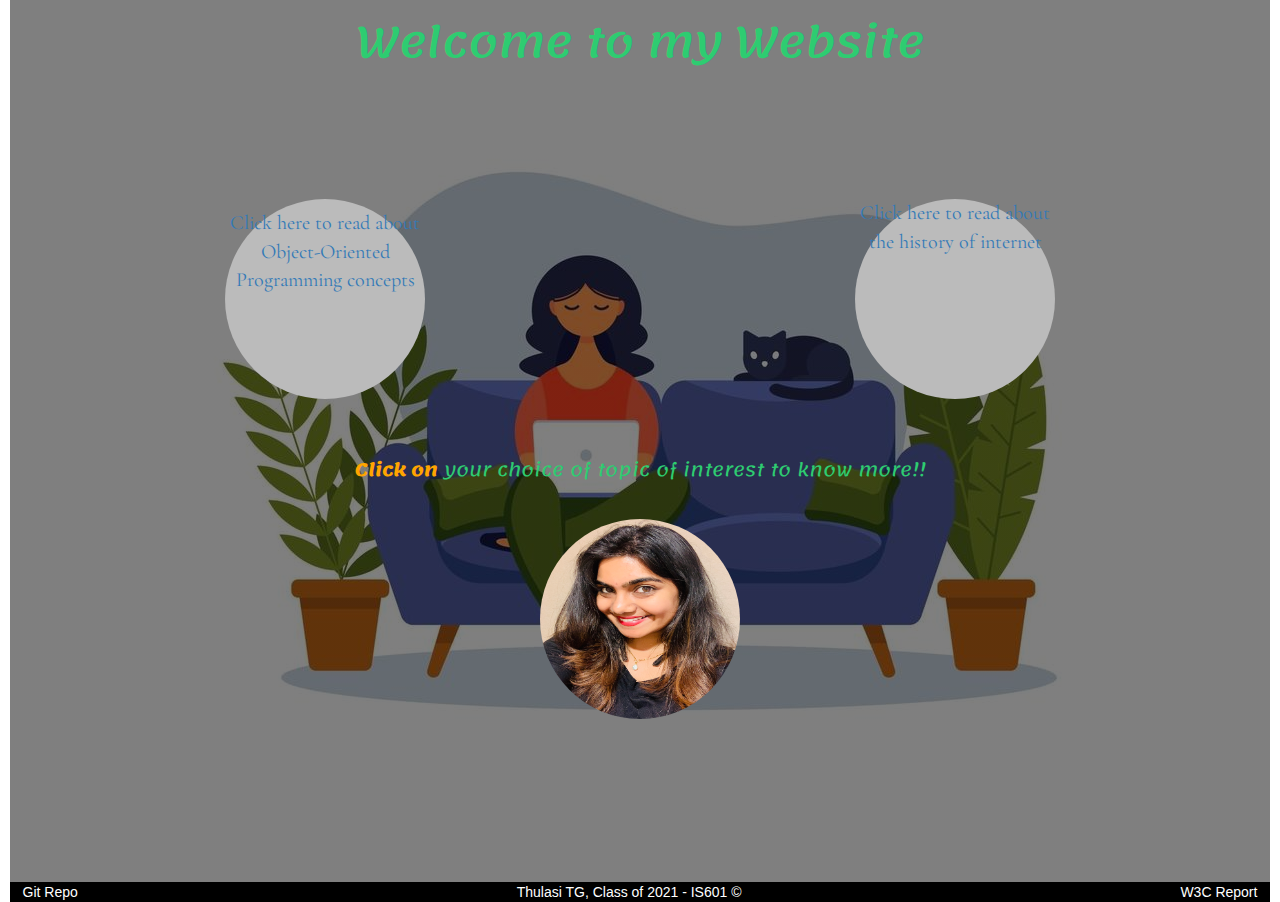
<file: index.html>
<!DOCTYPE html>
<html lang="en">
<head>
    <meta charset="utf-8">
    <meta name="viewport" content="width=device-width, initial-scale=1">
    <link href="https://fonts.googleapis.com/css?family=Abril+Fatface" rel="stylesheet">
    <link href="https://fonts.googleapis.com/css?family=Cormorant+Garamond:ital,wght@1,300" rel="stylesheet">
    <link href="https://fonts.googleapis.com/css?family=Yaldevi:Regular+400" rel="stylesheet">
    <link href="https://fonts.googleapis.com/css?family=Lemonada:Regular+400" rel="stylesheet">
    <link href="https://fonts.googleapis.com/css?family=Roboto:Thin+100" rel="stylesheet">
    <link href="public_html/style.css" rel="stylesheet">
    <link rel="stylesheet" href="https://maxcdn.bootstrapcdn.com/bootstrap/3.4.1/css/bootstrap.min.css">
  <script src="https://ajax.googleapis.com/ajax/libs/jquery/3.5.1/jquery.min.js"></script>
  <script src="https://maxcdn.bootstrapcdn.com/bootstrap/3.4.1/js/bootstrap.min.js"></script>
    <title>index page</title>
</head>
<body>
<div class="home-image">
<div class="body-content container-fluid">
    <h1 class="pd-bottom pd-bottom-10 t-align-center h1-index">Welcome to my Website</h1>
<div class="page-section pd-bottom-3 row">
    <div class="col-sm-4" style="text-align: center; float: right; width: 50%">
        <p style="text-align: center; align-content: center; justify-content: center"><a href="public_html/pythonHome.html" target="_blank" title="Object Oriented programming in Python" class="dot rounded-circle pd-top-10" style="text-align: center">Click here to read about Object-Oriented Programming concepts</a></p>
    </div>
    <div class="col-sm-4" style="text-align: center; float: left; width: 50%">
        <p class="grid-img-index"><a href="public_html/home.html" target="_blank" title="Brief history of internet" class="rounded-circle dot" style="text-align: center">Click here to read about the history of internet</a></p>
</div>
        </div>
    <p class="divBottomFontStyle-index">
        <span><b>Click on</b></span> your choice of topic of interest to know more!!
    </p>
</div>
                <div class="col-sm-4" style="text-align: center; width: 100%">
        <p class=""><a href="https://www.linkedin.com/in/thulasi-govardhan-65a62867/" target="_blank" title="About the Creator"><img src="public_html/Images/IMG_1716.jpg" alt="About the creator" class="grid-img width-350 rounded-circle dot" style="text-align: center"></a></p>
    </div>
</div>
<footer class="footer-index"><a href="https://github.com/ThulasiV21/calc2/tree/refactor_part7_pandas" target="_blank" title="My git repository" class="footer-repo">Git Repo</a><a href="https://validator.w3.org/nu/?doc=http%3A%2F%2Fhistoryofinternetwebsitetg.eastus.azurecontainer.io%2Findex.html" target="_blank" title="W3C Validator report" class="footer-report">W3C Report</a> Thulasi TG, Class of 2021 - IS601 &#169;</footer>
</body>
</html>
</file>
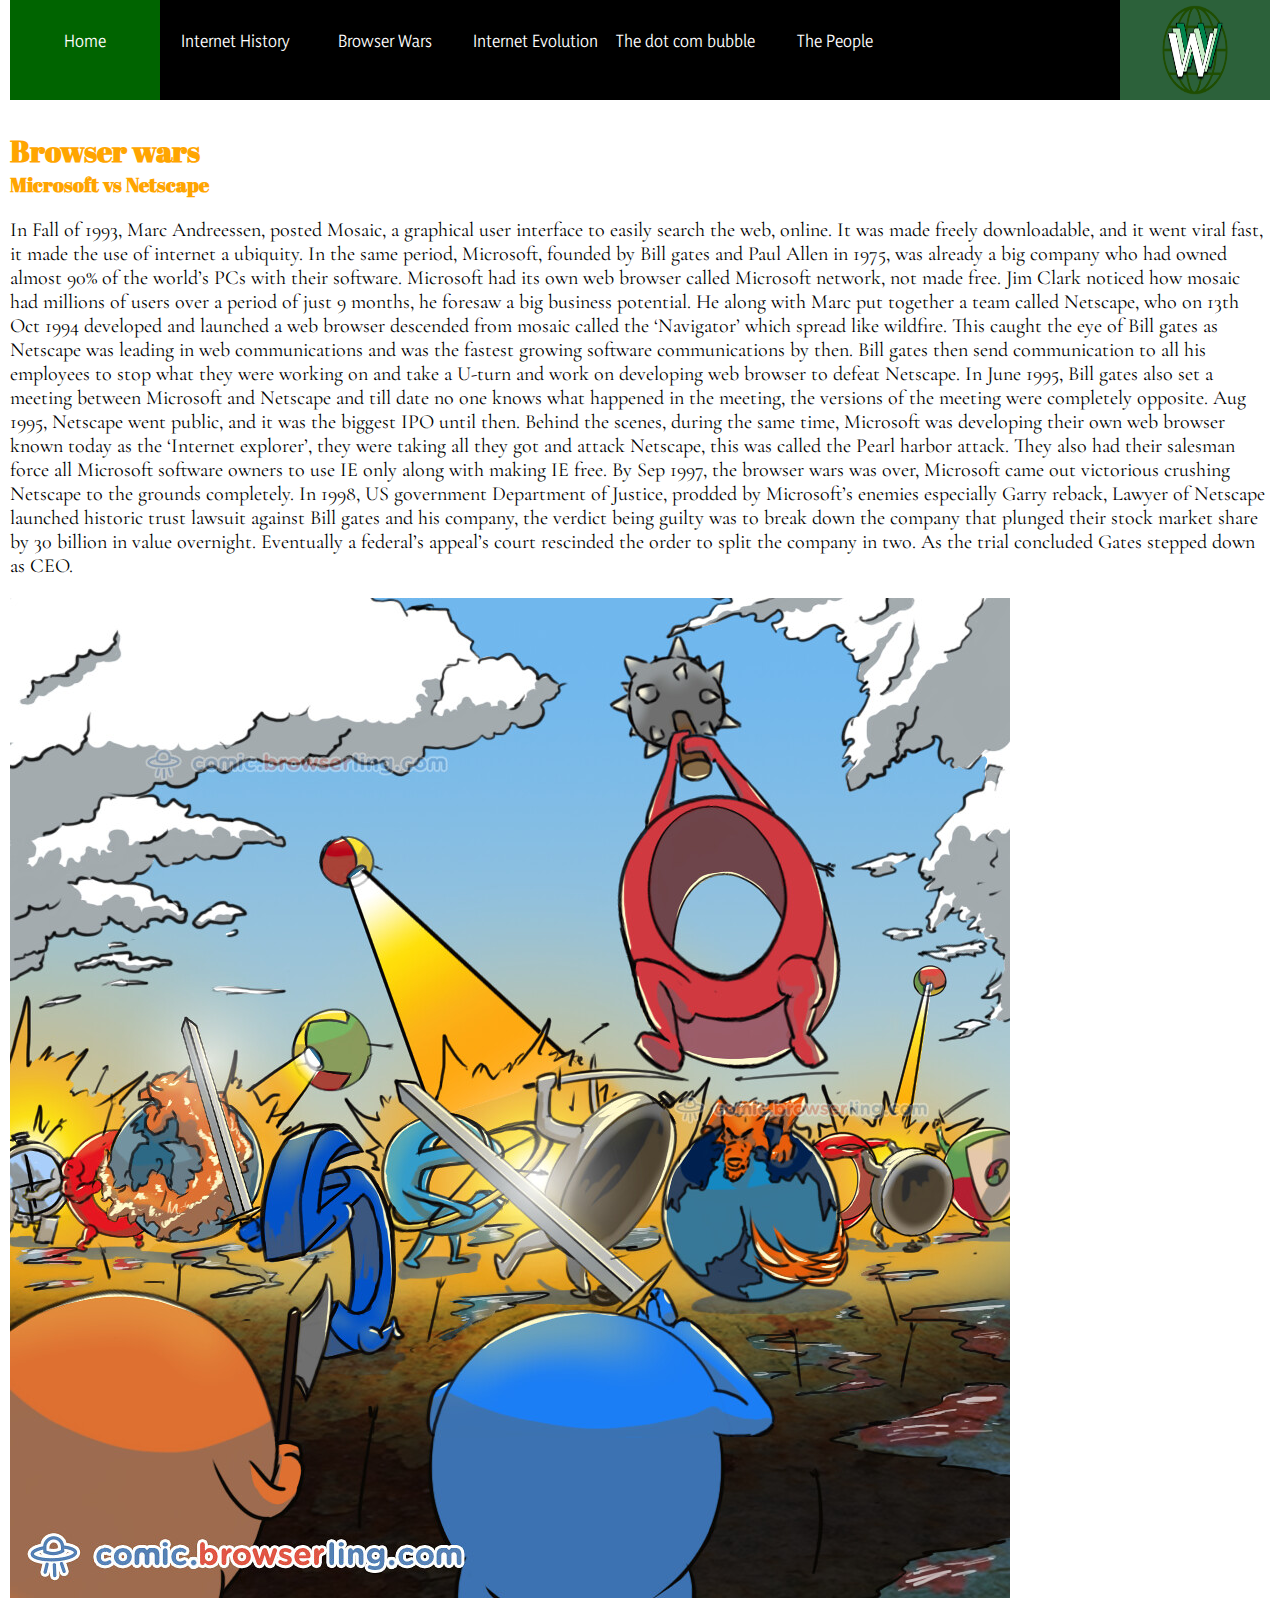
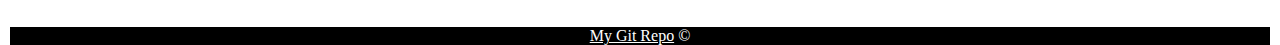
<file: public_html/browserWars.html>
<!DOCTYPE html>
<html lang="en">
<head>
    <meta charset="UTF-8">
    <meta name="viewport" content="width=device-width, initial-scale=1">
    <link href="https://fonts.googleapis.com/css?family=Tangerine:italic&effect=shadow-multiple" rel="stylesheet">
    <link href="https://fonts.googleapis.com/css?family=Abril+Fatface|Cormorant+Garamond:ital,wght@1,300|Yaldevi:Regular+400"
          rel="stylesheet">
    <link href="style.css" rel="stylesheet">
    <title>Browser wars page</title>
</head>
<body>
<nav>
    <div>
        <ul class="topnav">
            <li class="right"><img src="Images/Image_Green_www.png" alt="World Wide Web"></li>
            <li><a class="active" href="home.html">Home</a></li>
            <li><a href="history.html">Internet History</a></li>
            <li><a href="browserWars.html">Browser Wars</a></li>
            <li><a href="internetEvolution.html">Internet Evolution</a></li>
            <li><a href="dotComBubble.html">The dot com bubble</a></li>
            <li><a href="thePeople.html">The People</a></li>
        </ul>
    </div>
</nav>

<div class="body-content">
<h3>Browser wars</h3>
<h4 class="adjust-margin">Microsoft vs Netscape</h4>
    <div class="grid-container-bw">
        <div class="grid-content">
<p>In Fall of 1993, Marc Andreessen, posted Mosaic, a graphical user interface to easily search the web, online. It was
    made freely downloadable, and it went viral fast, it made the use of internet a ubiquity. In the same period,
    Microsoft, founded by Bill gates and Paul Allen in 1975, was already a big company who had owned almost 90% of the
    world’s PCs with their software. Microsoft had its own web browser called Microsoft network, not made free. Jim
    Clark noticed how mosaic had millions of users over a period of just 9 months, he foresaw a big business potential.
    He along with Marc put together a team called Netscape, who on 13th Oct 1994 developed and launched a web browser
    descended from mosaic called the ‘Navigator’ which spread like wildfire. This caught the eye of Bill gates as
    Netscape was leading in web communications and was the fastest growing software communications by then. Bill gates
    then send communication to all his employees to stop what they were working on and take a U-turn and work on
    developing web browser to defeat Netscape. In June 1995, Bill gates also set a meeting between Microsoft and
    Netscape and till date no one knows what happened in the meeting, the versions of the meeting were completely
    opposite. Aug 1995, Netscape went public, and it was the biggest IPO until then. Behind the scenes, during the same
    time, Microsoft was developing their own web browser known today as the ‘Internet explorer’, they were taking all
    they got and attack Netscape, this was called the Pearl harbor attack. They also had their salesman force all
    Microsoft software owners to use IE only along with making IE free. By Sep 1997, the browser wars was over,
    Microsoft came out victorious crushing Netscape to the grounds completely. In 1998, US government Department of
    Justice, prodded by Microsoft’s enemies especially Garry reback, Lawyer of Netscape launched historic trust lawsuit
    against Bill gates and his company, the verdict being guilty was to break down the company that plunged their stock
    market share by 30 billion in value overnight. Eventually a federal’s appeal’s court rescinded the order to split
    the company in two. As the trial concluded Gates stepped down as CEO.</p>
        </div>
        <div class="grid-img"><img src="Images/browserWars2.jpg" alt="Browser wars cartoon"></div>
    </div>
</div>
<footer><a href="https://github.com/ThulasiV21/historyWebsite" style="color: white">My Git Repo</a> &#169</footer>
</body>
</html>
</file>
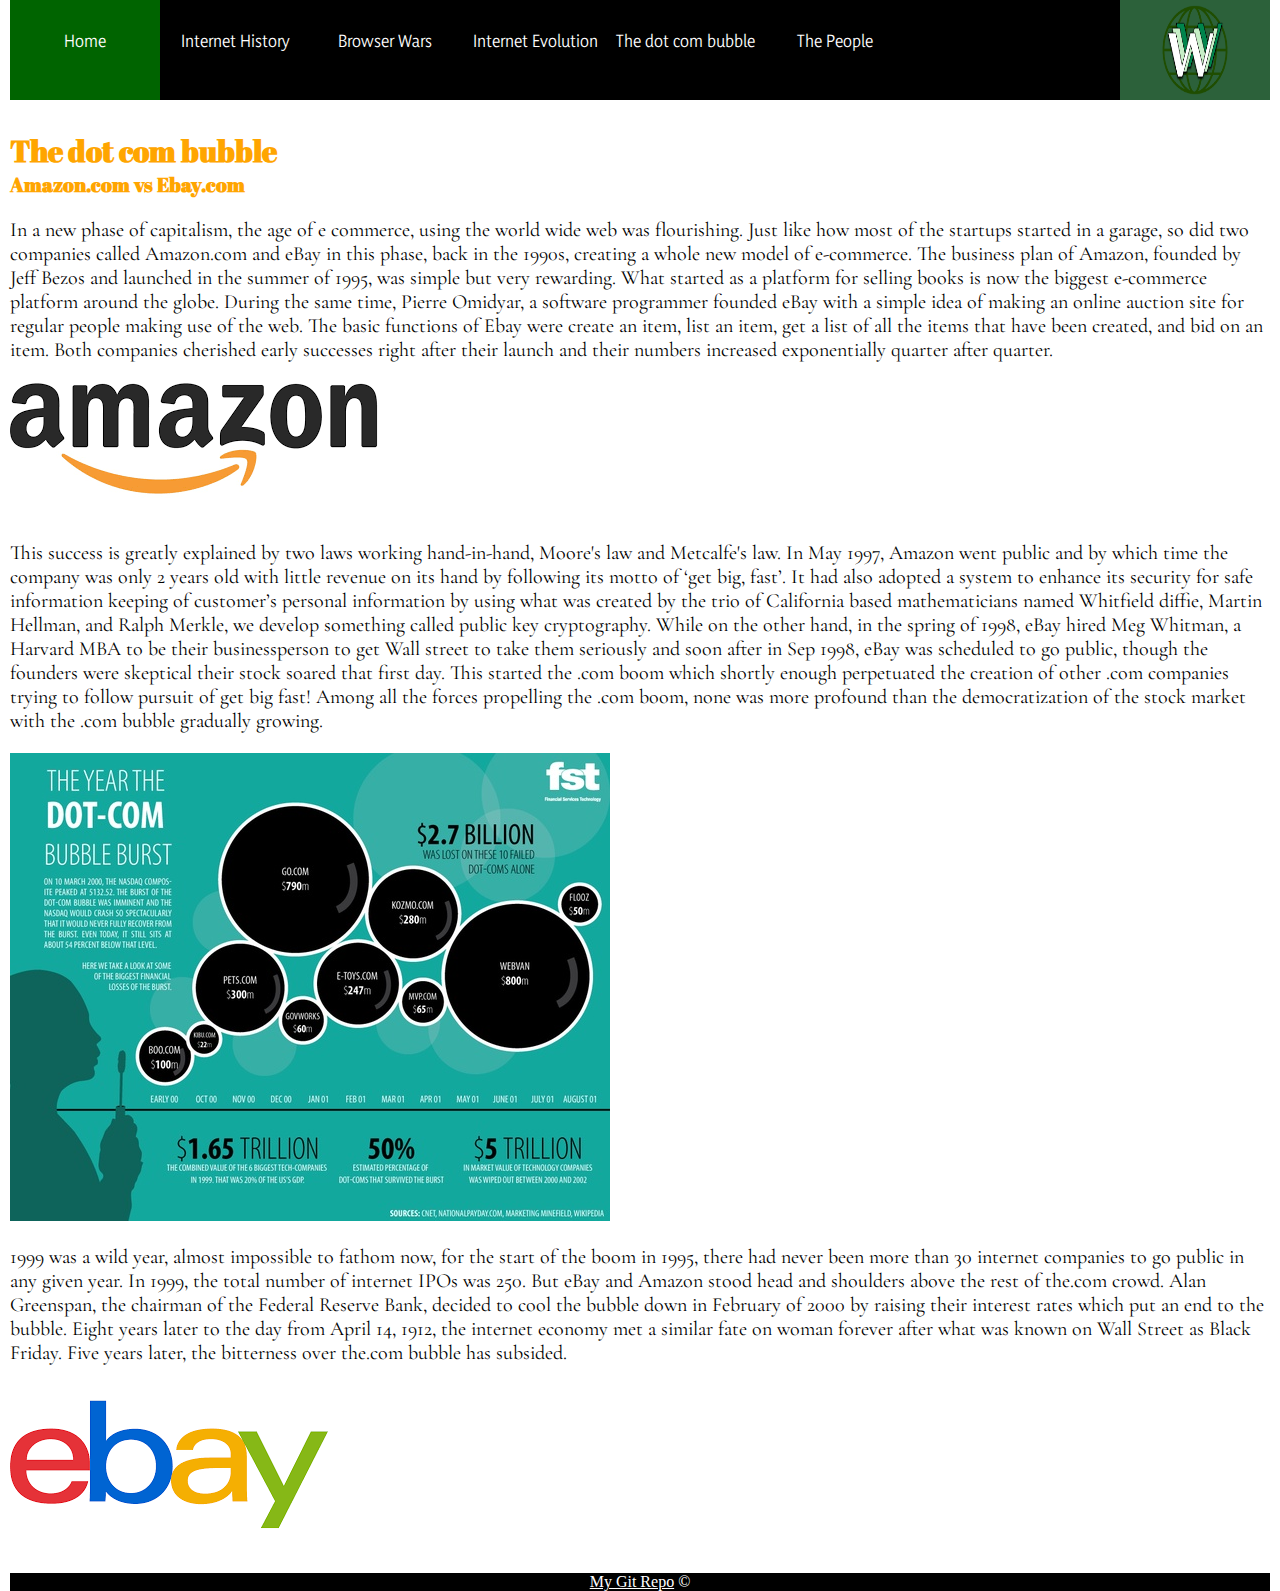
<file: public_html/dotComBubble.html>
<!DOCTYPE html>
<html lang="en">
<head>
    <meta charset="UTF-8">
    <meta content="width=device-width, initial-scale=1" name="viewport">
    <link href="https://fonts.googleapis.com/css?family=Tangerine:italic&effect=shadow-multiple" rel="stylesheet">
    <link href="https://fonts.googleapis.com/css?family=Abril+Fatface|Cormorant+Garamond:ital,wght@1,300|Yaldevi:Regular+400"
          rel="stylesheet">
    <link href="style.css" rel="stylesheet">
    <title>The dot com bubble page</title>
</head>
<body>
<nav>
    <div>
        <ul class="topnav">
            <li class="right"><img src="Images/Image_Green_www.png" alt="World Wide Web"></li>
            <li><a class="active" href="home.html">Home</a></li>
            <li><a href="history.html">Internet History</a></li>
            <li><a href="browserWars.html">Browser Wars</a></li>
            <li><a href="internetEvolution.html">Internet Evolution</a></li>
            <li><a href="dotComBubble.html">The dot com bubble</a></li>
            <li><a href="thePeople.html">The People</a></li>
        </ul>
    </div>
</nav>
<div class="body-content">
    <h3>The dot com bubble</h3>
    <h4 class="adjust-margin">Amazon.com vs Ebay.com</h4>
<div class="grid-container-3">
    <div class="grid-content">
    <p>In a new phase of capitalism, the age of e commerce, using the world wide web was flourishing. Just like how most
        of the startups started in a garage, so did two companies called Amazon.com and eBay in this phase, back in the
        1990s, creating a whole new model of e-commerce. The business plan of Amazon, founded by Jeff Bezos and launched in the
        summer of 1995, was simple but very rewarding. What started as a platform for selling books is now the biggest
        e-commerce platform around the globe. During the same time, Pierre Omidyar, a software programmer founded eBay
        with a simple idea of making an online auction site for regular people making use of the web. The basic functions of
        Ebay were create an item, list an item, get a list of all the items that have been created, and bid on an item. Both
        companies cherished early successes right after their launch and their numbers increased exponentially quarter
        after quarter.</p>
    </div>
    <div class="grid-img"><img src="Images/amazon.png" alt="Amazon logo"></div>
    <div class="grid-content">
    <p>This success is greatly explained by two laws working hand-in-hand, Moore's law and Metcalfe's law. In
        May 1997, Amazon went public and by which time the company was only 2 years old with little revenue on its hand by
        following its motto of ‘get big, fast’. It had also adopted a system to enhance its security for safe
        information keeping of customer’s personal information by using what was created by the trio of California based
        mathematicians named Whitfield diffie, Martin Hellman, and Ralph Merkle, we develop something called public key cryptography.
        While on the other hand, in the spring of 1998, eBay hired Meg Whitman, a Harvard MBA to be their businessperson to
        get Wall street to take them seriously and soon after in Sep 1998, eBay was scheduled to go public, though the
        founders were skeptical their stock soared that first day. This started the .com boom which shortly enough perpetuated
        the creation of other .com companies trying to follow pursuit of get big fast! Among all the forces propelling the
        .com boom, none was more profound than the democratization of the stock market with the .com bubble gradually
        growing.</p>
    </div>
    <div class="grid-img"><img src="Images/dotComBubble.jpg" alt="Dot com bubble overview"></div>
    <div class="grid-content">
    <p>1999 was a wild year, almost impossible to fathom now, for the start of the boom in 1995, there had never been
        more than 30 internet companies to go public in any given year. In 1999, the total number of internet IPOs was 250.
        But eBay and Amazon stood head and shoulders above the rest of the.com crowd. Alan Greenspan, the chairman of the
        Federal Reserve Bank, decided to cool the bubble down in February of 2000 by raising their interest rates which
        put an end to the bubble. Eight years later to the day from April 14, 1912, the internet economy met a similar fate
        on woman forever after what was known on Wall Street as Black Friday. Five years later, the bitterness over the.com
        bubble has subsided.</p>
    </div>
    <div class="grid-img"><img src="Images/ebay.png" alt="ebay Logo"></div>
</div>
</div>
<footer><a href="https://github.com/ThulasiV21/historyWebsite" style="color: white">My Git Repo</a> &#169</footer>
</body>
</html>
</file>
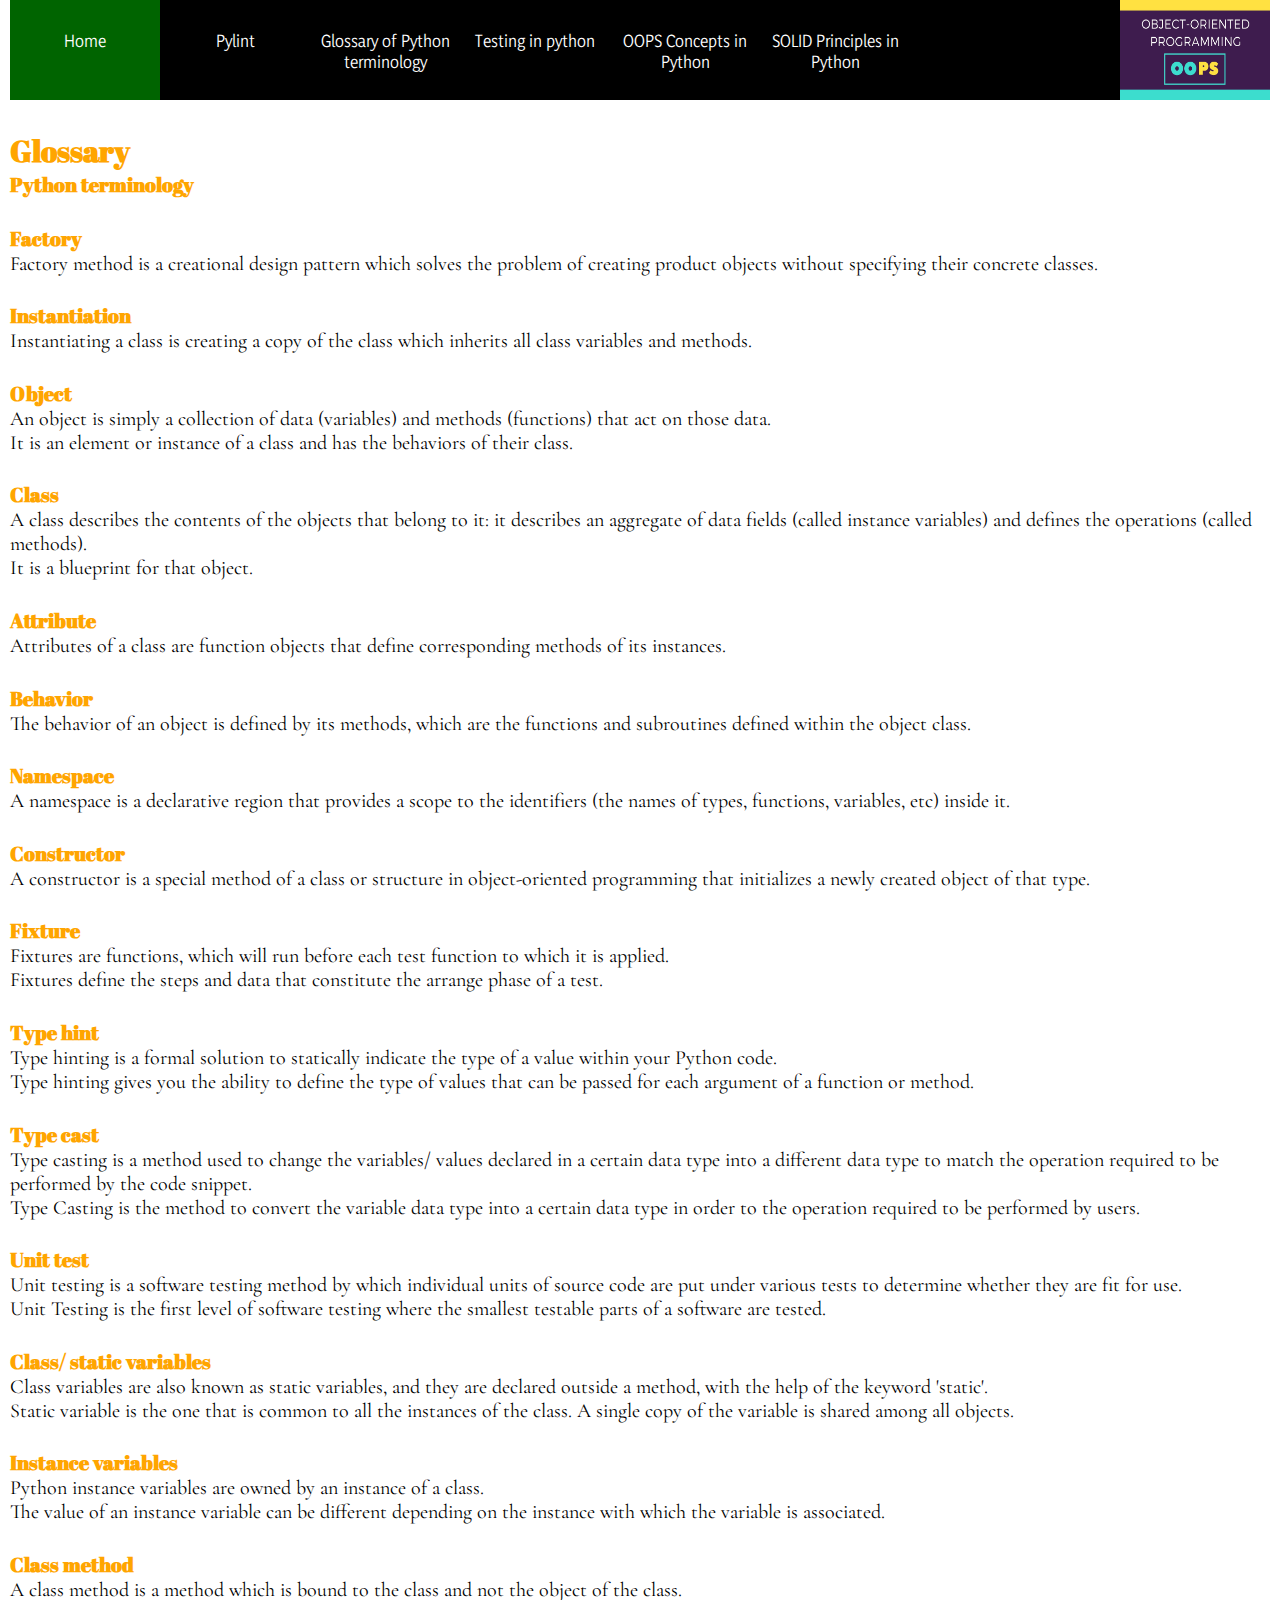
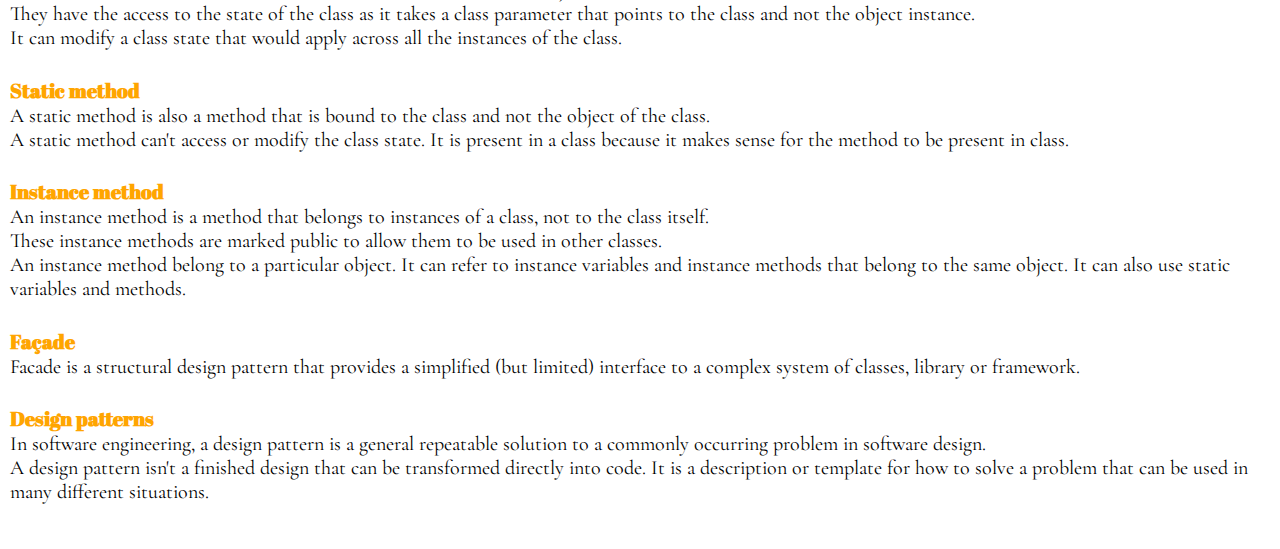
<file: public_html/glossary.html>
<!DOCTYPE html>
<html lang="en">
<head>
    <meta charset="UTF-8">
    <meta name="viewport" content="width=device-width, initial-scale=1">
    <link href="https://fonts.googleapis.com/css?family=Abril+Fatface" rel="stylesheet">
    <link href="https://fonts.googleapis.com/css?family=Cormorant+Garamond:ital,wght@1,300" rel="stylesheet">
    <link href="https://fonts.googleapis.com/css?family=Yaldevi:Regular+400" rel="stylesheet">
    <link href="https://fonts.googleapis.com/css?family=Lemonada:Regular+400" rel="stylesheet">
    <link href="https://fonts.googleapis.com/css?family=Roboto:Thin+100" rel="stylesheet">
    <link href="style.css" rel="stylesheet">

    <title>Glossary for python terminology</title>
</head>
<body>
<nav>
    <div>
        <ul class="topnav">
            <li class="right"><img src="Images/python3.jpg" alt="Python icon"></li>
            <li><a class="active" href="pythonHome.html">Home</a></li>
            <li><a href="pylint.html">Pylint</a></li>
            <li><a href="glossary.html">Glossary of Python terminology</a></li>
            <li><a href="pythonTesting.html">Testing in python</a></li>
            <li><a href="oopsConcepts.html">OOPS Concepts in Python</a></li>
            <li><a href="solidPrinciples.html">SOLID Principles in Python</a></li>
        </ul>
    </div>
</nav>

<div class="body-content">
    <h3>Glossary</h3>
    <h4 class="adjust-margin">Python terminology</h4>
    <div>
        <div class="page-section-python">
            <div class="grid-left-python">
                <h4>Factory</h4>
                <p class="adjust-margin">Factory method is a creational design pattern which solves the problem of creating product objects without specifying their concrete classes.</p>

                <h4>Instantiation</h4>
                <p class="adjust-margin">Instantiating a class is creating a copy of the class which inherits all class variables and methods. </p>

                <h4>Object</h4>
                <p class="adjust-margin adjust-margin-bottom">An object is simply a collection of data (variables) and methods (functions) that act on those data.</p>
                <p class="adjust-margin">It is an element or instance of a class and has the behaviors of their class.</p>

                <h4>Class</h4>
                <p class="adjust-margin adjust-margin-bottom">A class describes the contents of the objects that belong to it: it describes an aggregate of data fields (called instance variables) and defines the operations (called methods).</p>
                <p class="adjust-margin">It is a blueprint for that object.</p>

                <h4>Attribute</h4>
                <p class="adjust-margin">Attributes of a class are function objects that define corresponding methods of its instances.</p>

                <h4>Behavior</h4>
                <p class="adjust-margin">The behavior of an object is defined by its methods, which are the functions and subroutines defined within the object class.</p>

                <h4>Namespace</h4>
                <p class="adjust-margin">A namespace is a declarative region that provides a scope to the identifiers (the names of types, functions, variables, etc) inside it.</p>

                <h4>Constructor</h4>
                <p class="adjust-margin">A constructor is a special method of a class or structure in object-oriented programming that initializes a newly created object of that type.</p>

                <h4>Fixture</h4>
                <p class="adjust-margin adjust-margin-bottom">Fixtures are functions, which will run before each test function to which it is applied.</p>
                <p class="adjust-margin">Fixtures define the steps and data that constitute the arrange phase of a test.</p>

                <h4>Type hint</h4>
                <p class="adjust-margin adjust-margin-bottom">Type hinting is a formal solution to statically indicate the type of a value within your Python code.</p>
                <p class="adjust-margin">Type hinting gives you the ability to define the type of values that can be passed for each argument of a function or method.</p>

                <h4>Type cast</h4>
                <p class="adjust-margin adjust-margin-bottom">Type casting is a method used to change the variables/ values declared in a certain data type into a different data type to match the operation required to be performed by the code snippet.</p>
                <p class="adjust-margin">Type Casting is the method to convert the variable data type into a certain data type in order to the operation required to be performed by users.</p>

                <h4>Unit test</h4>
                <p class="adjust-margin adjust-margin-bottom">Unit testing is a software testing method by which individual units of source code are put under various tests to determine whether they are fit for use.</p>
                <p class="adjust-margin">Unit Testing is the first level of software testing where the smallest testable parts of a software are tested.</p>

                <h4>Class/ static variables</h4>
                <p class="adjust-margin-bottom adjust-margin">Class variables are also known as static variables, and they are declared outside a method, with the help of the keyword 'static'.</p>
                <p class="adjust-margin">Static variable is the one that is common to all the instances of the class. A single copy of the variable is shared among all objects.</p>

                <h4>Instance variables</h4>
                <p class="adjust-margin adjust-margin-bottom">Python instance variables are owned by an instance of a class. </p>
                <p class="adjust-margin">The value of an instance variable can be different depending on the instance with which the variable is associated.</p>

                <h4>Class method</h4>
                <p class="adjust-margin adjust-margin-bottom">A class method is a method which is bound to the class and not the object of the class.</p>
                <p class="adjust-margin adjust-margin-bottom">They have the access to the state of the class as it takes a class parameter that points to the class and not the object instance.</p>
                <p class="adjust-margin">It can modify a class state that would apply across all the instances of the class.</p>

                <h4>Static method</h4>
                <p class="adjust-margin adjust-margin-bottom">A static method is also a method that is bound to the class and not the object of the class.</p>
                <p class="adjust-margin">A static method can't access or modify the class state. It is present in a class because it makes sense for the method to be present in class.</p>

                <h4>Instance method</h4>
                <p class="adjust-margin adjust-margin-bottom">An instance method is a method that belongs to instances of a class, not to the class itself.</p>
                <p class="adjust-margin adjust-margin-bottom">These instance methods are marked public to allow them to be used in other classes.</p>
                <p class="adjust-margin">An instance method belong to a particular object. It can refer to instance variables and instance methods that belong to the same object. It can also use static variables and methods.</p>

                <h4>Façade</h4>
                <p class="adjust-margin">Facade is a structural design pattern that provides a simplified (but limited) interface to a complex system of classes, library or framework.</p>

                <h4>Design patterns</h4>
                <p class="adjust-margin adjust-margin-bottom">In software engineering, a design pattern is a general repeatable solution to a commonly occurring problem in software design.</p>
                <p class="adjust-margin">A design pattern isn't a finished design that can be transformed directly into code. It is a description or template for how to solve a problem that can be used in many different situations.</p>
            </div>
        </div>
    </div>
</div>
</body>
</html>
</file>
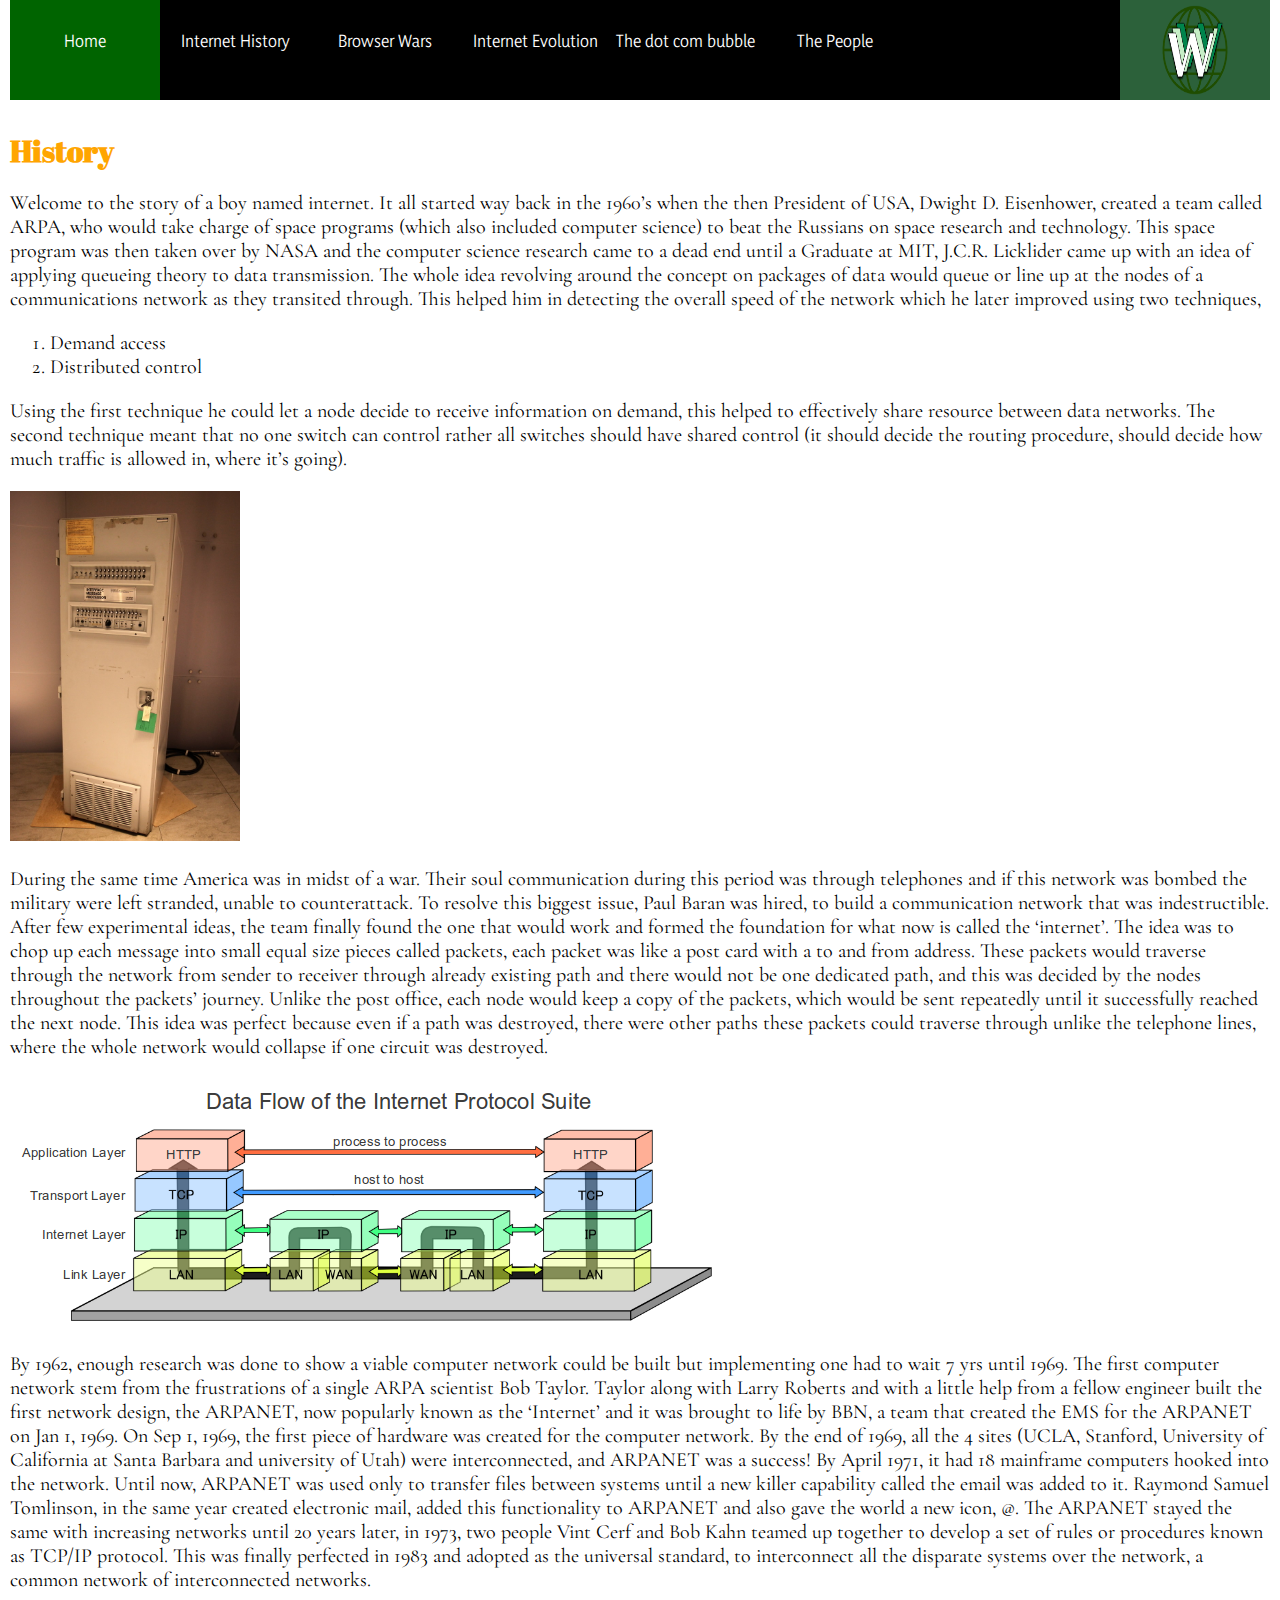
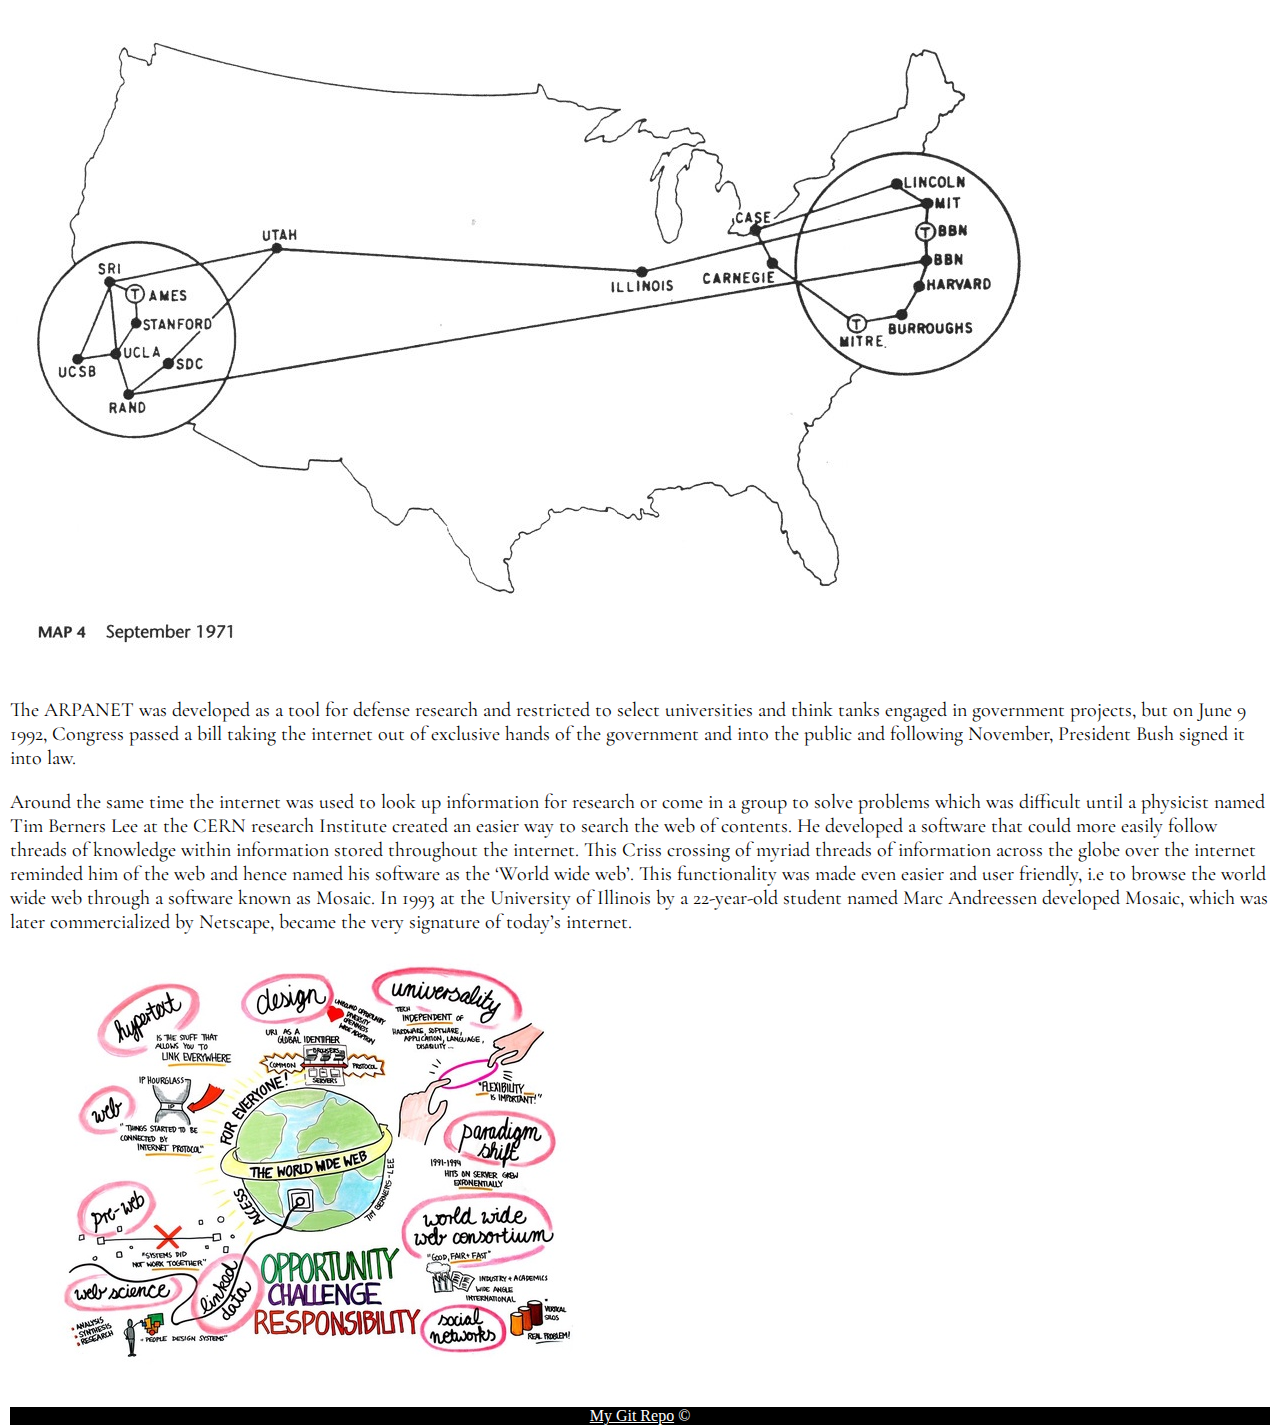
<file: public_html/history.html>
<!DOCTYPE html>
<html lang="en">
<head>
    <meta charset="UTF-8">
    <meta name="viewport" content="width=device-width, initial-scale=1">
    <meta name="description" content="A website for brief history of internet">
    <link href="https://fonts.googleapis.com/css?family=Tangerine:italic&effect=shadow-multiple" rel="stylesheet">
    <link href="https://fonts.googleapis.com/css?family=Abril+Fatface|Cormorant+Garamond:ital,wght@1,300|Yaldevi:Regular+400"
          rel="stylesheet">
    <link href="style.css" rel="stylesheet">
    <title>History Page</title>
</head>
<body>

<nav>
    <div>
        <ul class="topnav">
            <li class="right"><img src="Images/Image_Green_www.png" alt="World Wide Web"></li>
            <li><a class="active" href="home.html">Home</a></li>
            <li><a href="history.html">Internet History</a></li>
            <li><a href="browserWars.html">Browser Wars</a></li>
            <li><a href="internetEvolution.html">Internet Evolution</a></li>
            <li><a href="dotComBubble.html">The dot com bubble</a></li>
            <li><a href="thePeople.html">The People</a></li>
        </ul>
    </div>
</nav>

<div class="body-content">
<h3>History</h3>

    <div class="grid-container-4">
<div class="grid-content">
    <p>Welcome to the story of a boy named internet. It all started way back in the 1960’s when the then President of USA,
    Dwight D. Eisenhower, created a team called ARPA, who would take charge of space programs (which also included
    computer science) to beat the Russians on space research and technology. This space program was then taken over by
    NASA and the computer science research came to a dead end until a Graduate at MIT, J.C.R. Licklider came up with an
    idea of applying queueing theory to data transmission. The whole idea revolving around the concept on packages of
    data would queue or line up at the nodes of a communications network as they transited through. This helped him in
    detecting the overall speed of the network which he later improved using two techniques,</p>
<ol>
    <li>Demand access</li>
    <li>Distributed control</li>
</ol>
<p>Using the first technique he could let a node decide to receive information on demand, this helped to effectively
    share resource between data networks. The second technique meant that no one switch can control rather all switches
    should have shared control (it should decide the routing procedure, should decide how much traffic is allowed in,
    where it’s going).</p>
    </div>
        <div class="grid-img-history"><p><img src="Images/firstInternetRouter.jpg" alt="First Internet Router" class="grid-img"></p></div>
        <div class="grid-content">
<p>During the same time America was in midst of a war. Their soul communication during this period was through
    telephones and if this network was bombed the military were left stranded, unable to counterattack. To resolve this
    biggest issue, Paul Baran was hired, to build a communication network that was indestructible. After few
    experimental ideas, the team finally found the one that would work and formed the foundation for what now is called
    the ‘internet’. The idea was to chop up each message into small equal size pieces called packets, each packet was
    like a post card with a to and from address. These packets would traverse through the network from sender to receiver
    through already existing path and there would not be one dedicated path, and this was decided by the nodes
    throughout the packets’ journey. Unlike the post office, each node would keep a copy of the packets, which would be
    sent repeatedly until it successfully reached the next node. This idea was perfect because even if a path was
    destroyed, there were other paths these packets could traverse through unlike the telephone lines, where the whole
    network would collapse if one circuit was destroyed.</p>
</div>
        <div class="grid-img"><img src="Images/TCP-IP.png" alt="TCP/IP Protocol"></div>
        <div class="grid-content">
    <p>By 1962, enough research was done to show a viable computer network could be built but implementing one had to wait 7 yrs until 1969. The first computer network stem from the
    frustrations of a single ARPA scientist Bob Taylor. Taylor along with Larry Roberts and with a little help from a
    fellow engineer built the first network design, the ARPANET, now popularly known as the ‘Internet’ and it was
    brought to life by BBN, a team that created the EMS for the ARPANET on Jan 1, 1969. On Sep 1, 1969, the first piece
    of hardware was created for the computer network. By the end of 1969, all the 4 sites (UCLA, Stanford, University of
    California at Santa Barbara and university of Utah) were interconnected, and ARPANET was a success! By April 1971,
    it had 18 mainframe computers hooked into the network. Until now, ARPANET was used only to transfer files between
    systems until a new killer capability called the email was added to it. Raymond Samuel Tomlinson, in the same year
    created electronic mail, added this functionality to ARPANET and also gave the world a new icon, @. The ARPANET
    stayed the same with increasing networks until 20 years later, in 1973, two people Vint Cerf and Bob Kahn teamed up
    together to develop a set of rules or procedures known as TCP/IP protocol. This was finally perfected in 1983 and
    adopted as the universal standard, to interconnect all the disparate systems over the network, a common network of
    interconnected networks.</p>
            </div>
        <div class="grid-img"><img src="Images/ArpanetConnect.jpg" alt="First Arpanet connection"></div>
        <div class="grid-content">
<p>The ARPANET was developed as a tool for defense research and restricted to select universities and think tanks
    engaged in government projects, but on June 9 1992, Congress passed a bill taking the internet out of exclusive
    hands of the government and into the public and following November, President Bush signed it into law.</p>
<p>Around the same time the internet was used to look up information for research or come in a group to solve problems
    which was difficult until a physicist named Tim Berners Lee at the CERN research Institute created an easier way to
    search the web of contents. He developed a software that could more easily follow threads of knowledge within
    information stored throughout the internet. This Criss crossing of myriad threads of information across the globe
    over the internet reminded him of the web and hence named his software as the ‘World wide web’. This functionality
    was made even easier and user friendly, i.e to browse the world wide web through a software known as Mosaic. In 1993 at
    the University of Illinois by a 22-year-old student named Marc Andreessen developed Mosaic, which was later
    commercialized by Netscape, became the very signature of today’s internet.</p>
        </div>
        <div class="grid-img"><img src="Images/www1.jpg" alt="World wide web connection"></div>
        </div>
</div>
<footer><a href="https://github.com/ThulasiV21/historyWebsite" style="color: white">My Git Repo</a> &#169</footer>
</body>
</html>
</file>
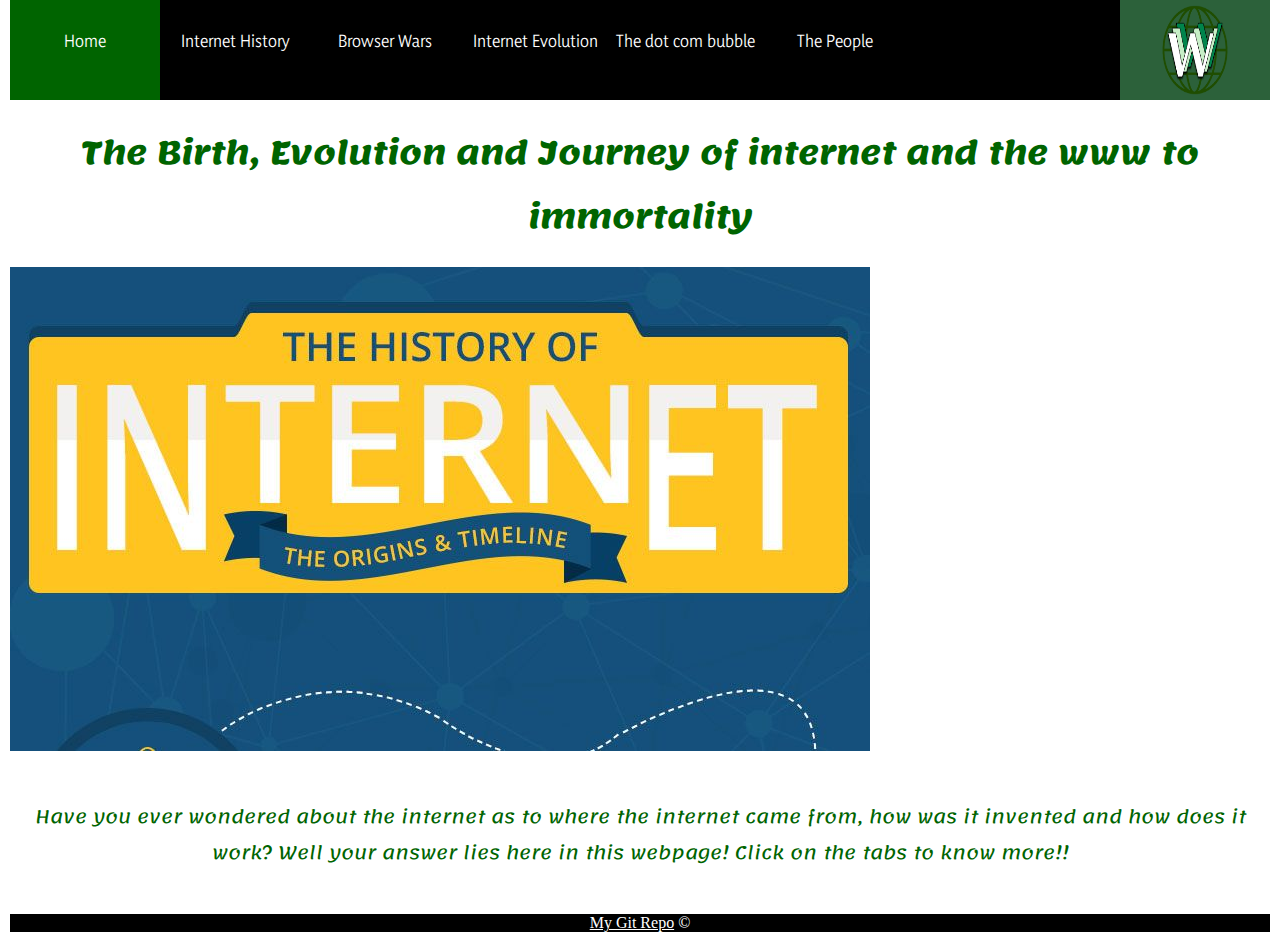
<file: public_html/home.html>
<!doctype html>
<html lang="en">
<head>
    <!-- Required meta tags -->
    <meta charset="utf-8">
    <meta name="viewport" content="width=device-width, initial-scale=1">

    <link href="https://fonts.googleapis.com/css?family=Tangerine:italic&effect=shadow-multiple" rel="stylesheet">
    <link href="https://fonts.googleapis.com/css?family=Abril+Fatface|Cormorant+Garamond:ital,wght@1,300|Yaldevi:Regular+400|Lemonada:Regular+400|Charmonman:Bold+700|Moul:Regular+400"
          rel="stylesheet">
    <link href="style.css" rel="stylesheet">

    <title>Website for the history of the internet</title>
</head>
<body>
<nav>
    <div>
        <ul class="topnav">
            <li class="right"><img src="Images/Image_Green_www.png" alt="World Wide Web"></li>
            <li><a class="active" href="home.html">Home</a></li>
            <li><a href="history.html">Internet History</a></li>
            <li><a href="browserWars.html">Browser Wars</a></li>
            <li><a href="internetEvolution.html">Internet Evolution</a></li>
            <li><a href="dotComBubble.html">The dot com bubble</a></li>
            <li><a href="thePeople.html">The People</a></li>
        </ul>
    </div>
</nav>
<div class="body-content">
    <h1>The Birth, Evolution and Journey of internet and the www to immortality</h1>
    <br>
    <img src="Images/Image_YellowBlue_History.jpg" alt="Brief History image">
    <br>
</div>
<div class="divSection">
    <p class="divBottomFontStyle" style="padding-bottom: 2%">
        Have you ever wondered about the internet as to where the internet came from, how was it invented and how does it work?
        Well your answer lies here in this webpage! Click on the tabs to know more!!
    </p>
</div>
<footer><a href="https://github.com/ThulasiV21/historyWebsite" title="git repository" style="color: white">My Git Repo</a> &#169</footer>
</body>
</html>
</file>
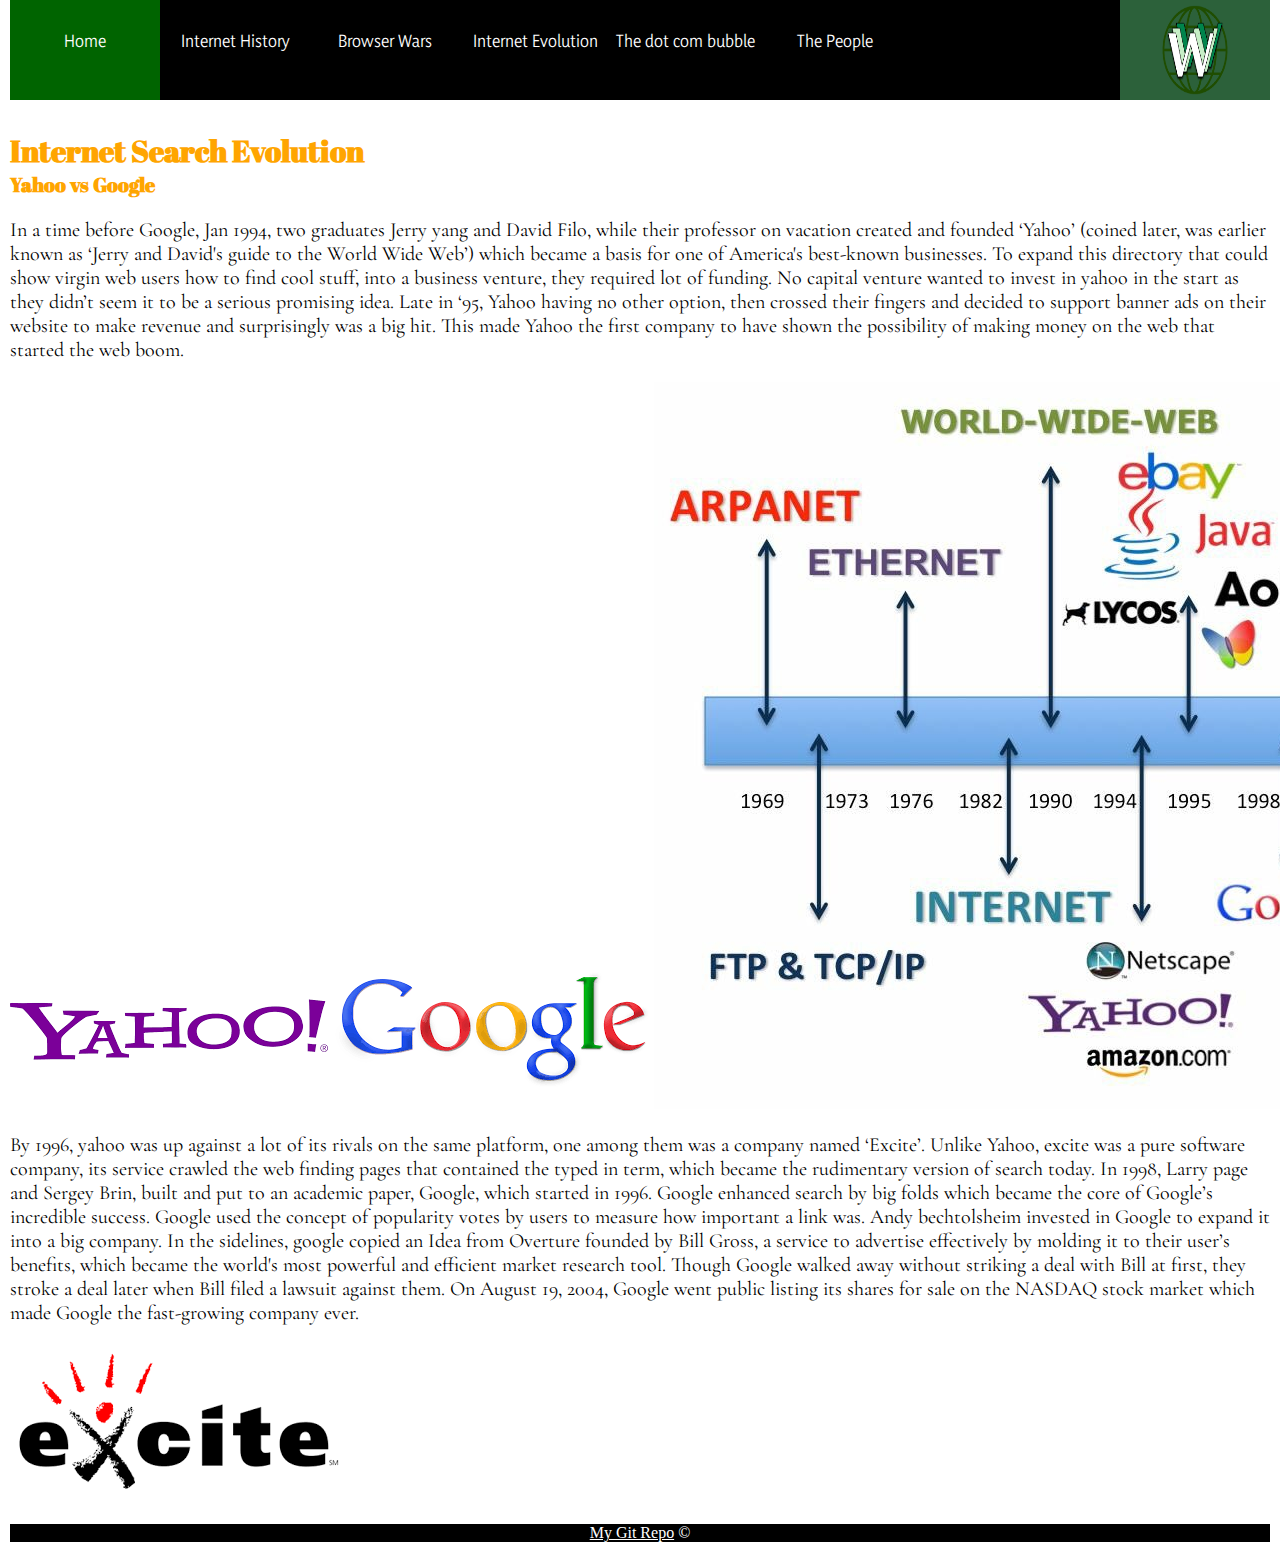
<file: public_html/internetEvolution.html>
<!DOCTYPE html>
<html lang="en">
<head>
    <meta charset="UTF-8">
    <meta name="viewport" content="width=device-width, initial-scale=1">
    <link href="https://fonts.googleapis.com/css?family=Tangerine:italic&effect=shadow-multiple" rel="stylesheet">
    <link href="https://fonts.googleapis.com/css?family=Abril+Fatface|Cormorant+Garamond:ital,wght@1,300|Yaldevi:Regular+400"
          rel="stylesheet">
    <link href="style.css" rel="stylesheet">
    <title>Internet search evolution page</title>
</head>
<body>
<nav>
    <div>
        <ul class="topnav">
            <li class="right"><img src="Images/Image_Green_www.png" alt="World Wide Web"></li>
            <li><a class="active" href="home.html">Home</a></li>
            <li><a href="history.html">Internet History</a></li>
            <li><a href="browserWars.html">Browser Wars</a></li>
            <li><a href="internetEvolution.html">Internet Evolution</a></li>
            <li><a href="dotComBubble.html">The dot com bubble</a></li>
            <li><a href="thePeople.html">The People</a></li>
        </ul>
    </div>
</nav>
<div class="body-content">
    <h3>Internet Search Evolution</h3>
    <h4 class="adjust-margin">Yahoo vs Google</h4>
    <div class="grid-container-3">
        <div class="grid-content">
    <p>In a time before Google, Jan 1994, two graduates Jerry yang and David Filo, while their professor on vacation
        created and founded ‘Yahoo’ (coined later, was earlier known as ‘Jerry and David's guide to the World Wide Web’) which
        became a basis for one of America's best-known businesses. To expand this directory that could show virgin web
        users how to find cool stuff, into a business venture, they required lot of funding. No capital venture wanted to
        invest in yahoo in the start as they didn’t seem it to be a serious promising idea. Late in ‘95, Yahoo having no other
        option, then crossed their fingers and decided to support banner ads on their website to make revenue and
        surprisingly was a big hit. This made Yahoo the first company to have shown the possibility of making money on
        the web that started the web boom.</p>
        </div>
        <div class="grid-img"><img src="Images/yahoo.png" alt="Yahoo logo"> </div>
        <div class="grid-img"><img src="Images/google.png" alt="Google logo"></div>
        <div class="grid-img"><img src="Images/internetEvolution.jpg" alt="Internet evolution brief summary overview"></div>
        <div class="grid-content">
    <p>By 1996, yahoo was up against a lot of its rivals on the same platform, one among them was a company named ‘Excite’.
        Unlike Yahoo, excite was a pure software company, its service crawled the web finding pages that contained the
        typed in term, which became the rudimentary version of search today. In 1998, Larry page and Sergey Brin, built and
        put to an academic paper, Google, which started in 1996. Google enhanced search by big folds which became the core
        of Google’s incredible success. Google used the concept of popularity votes by users to measure how important a link was.
        Andy bechtolsheim invested in Google to expand it into a big company. In the sidelines, google copied an Idea from Overture
        founded by Bill Gross, a service to advertise effectively by molding it to their user’s benefits, which became the
        world's most powerful and efficient market research tool. Though Google walked away without striking a deal with Bill
        at first, they stroke a deal later when Bill filed a lawsuit against them. On August 19, 2004, Google went public listing
        its shares for sale on the NASDAQ stock market which made Google the fast-growing company ever.</p>
        </div>
        <div class="grid-img"><img src="Images/excite.png" alt="Excite logo"></div>
    </div>
</div>
<footer><a href="https://github.com/ThulasiV21/historyWebsite" style="color: white">My Git Repo</a> &#169</footer>
</body>
</html>
</file>
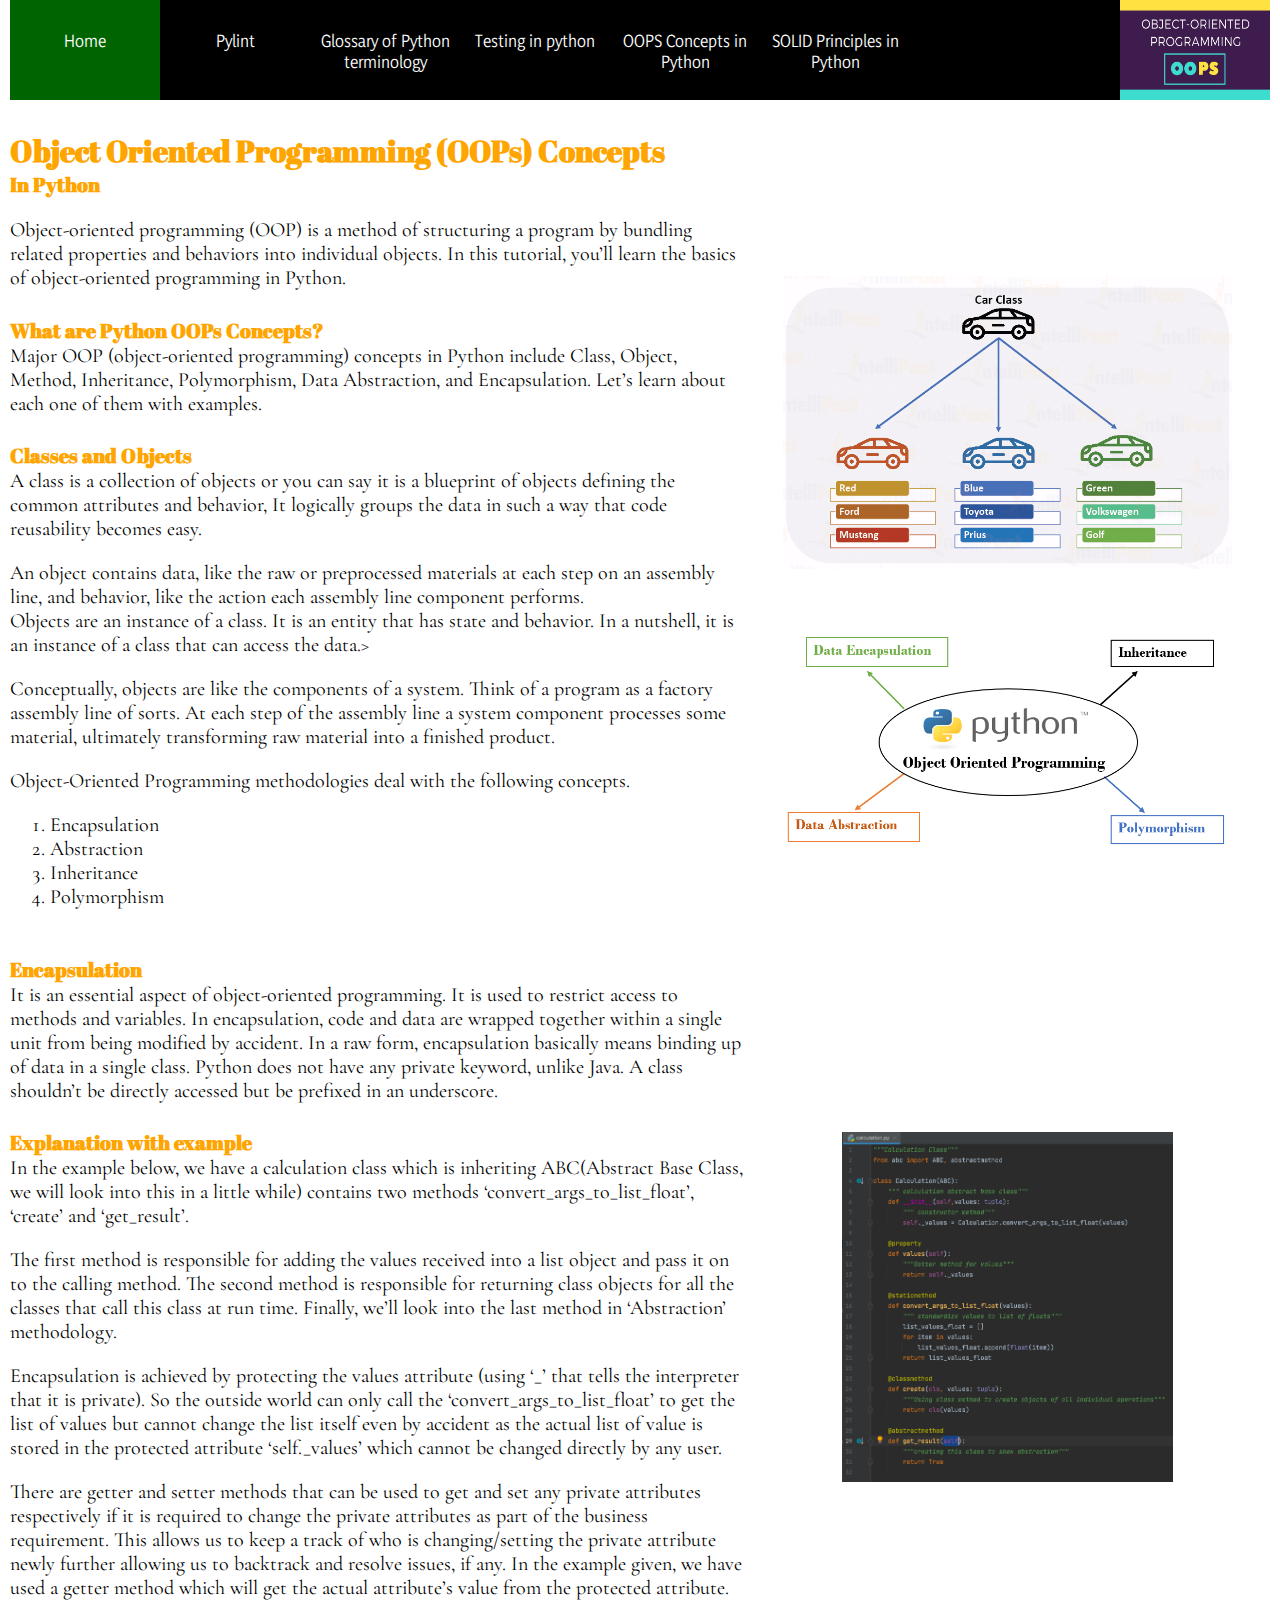
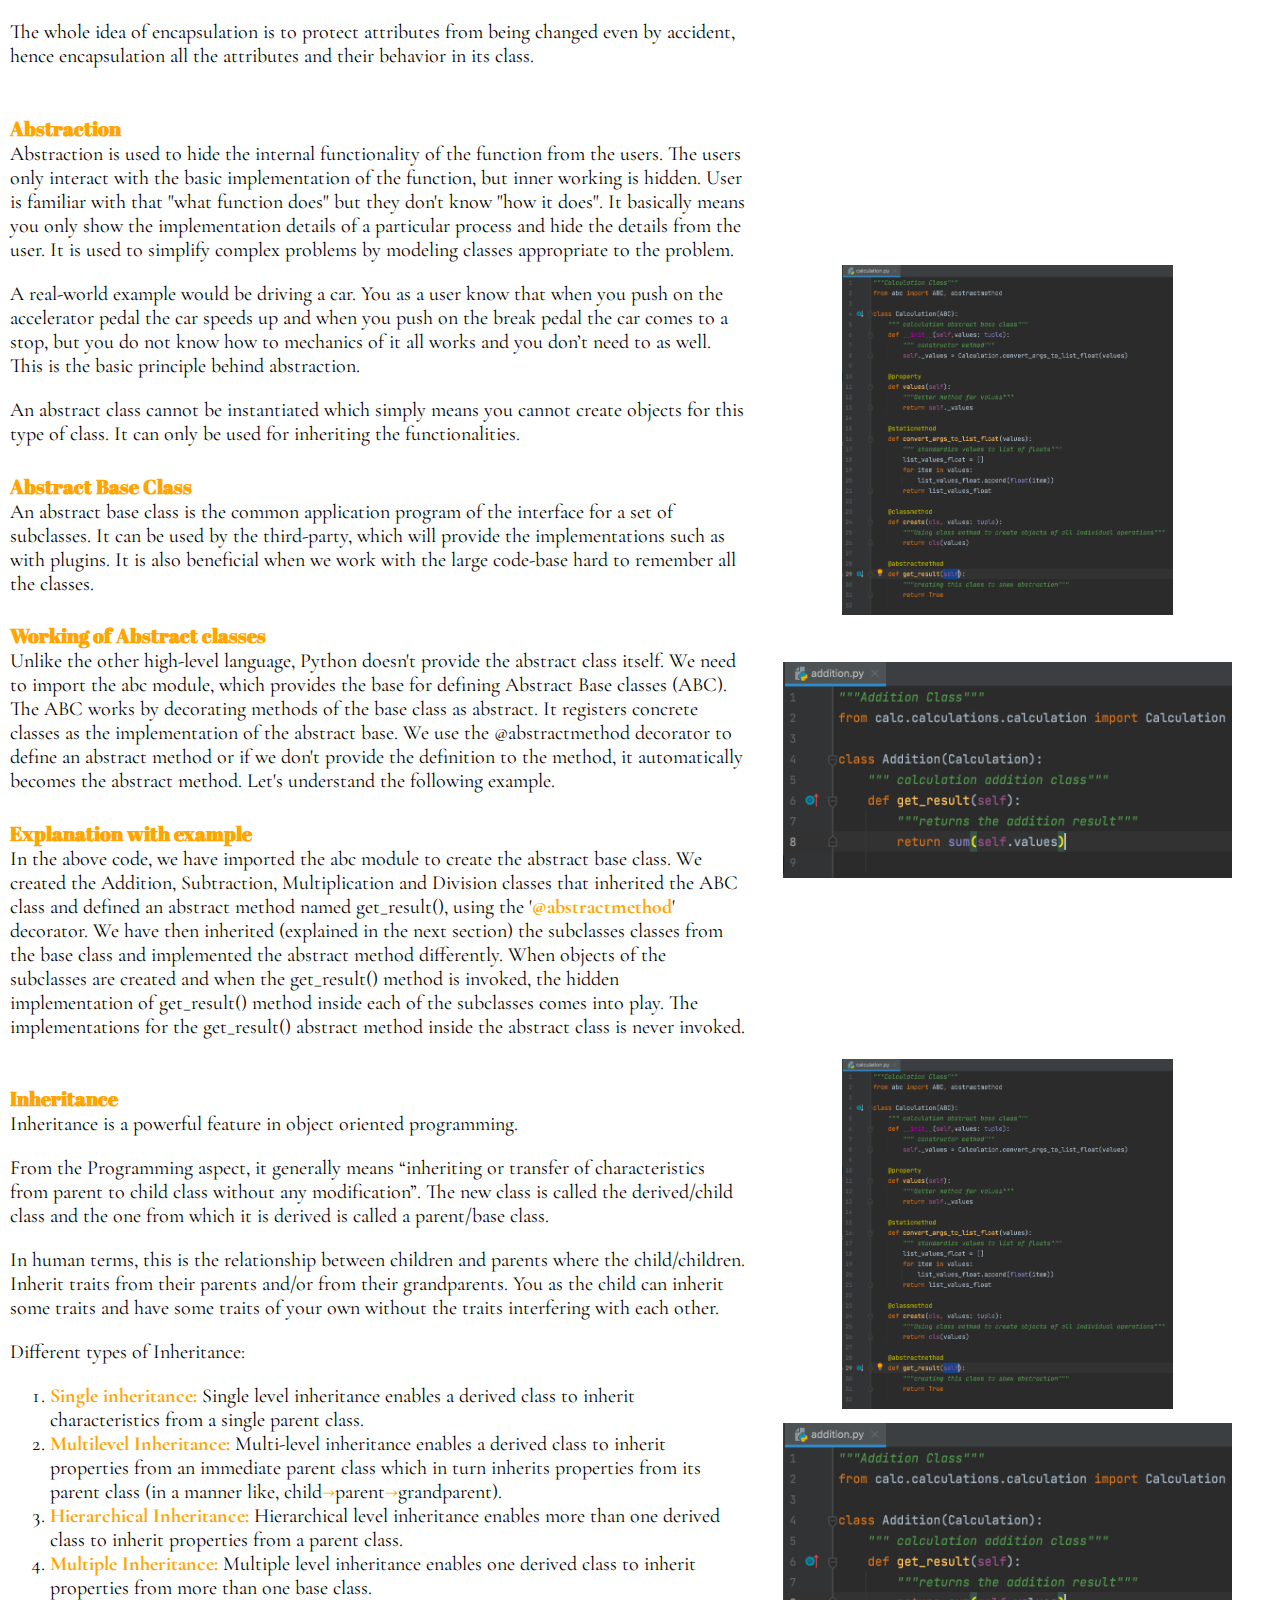
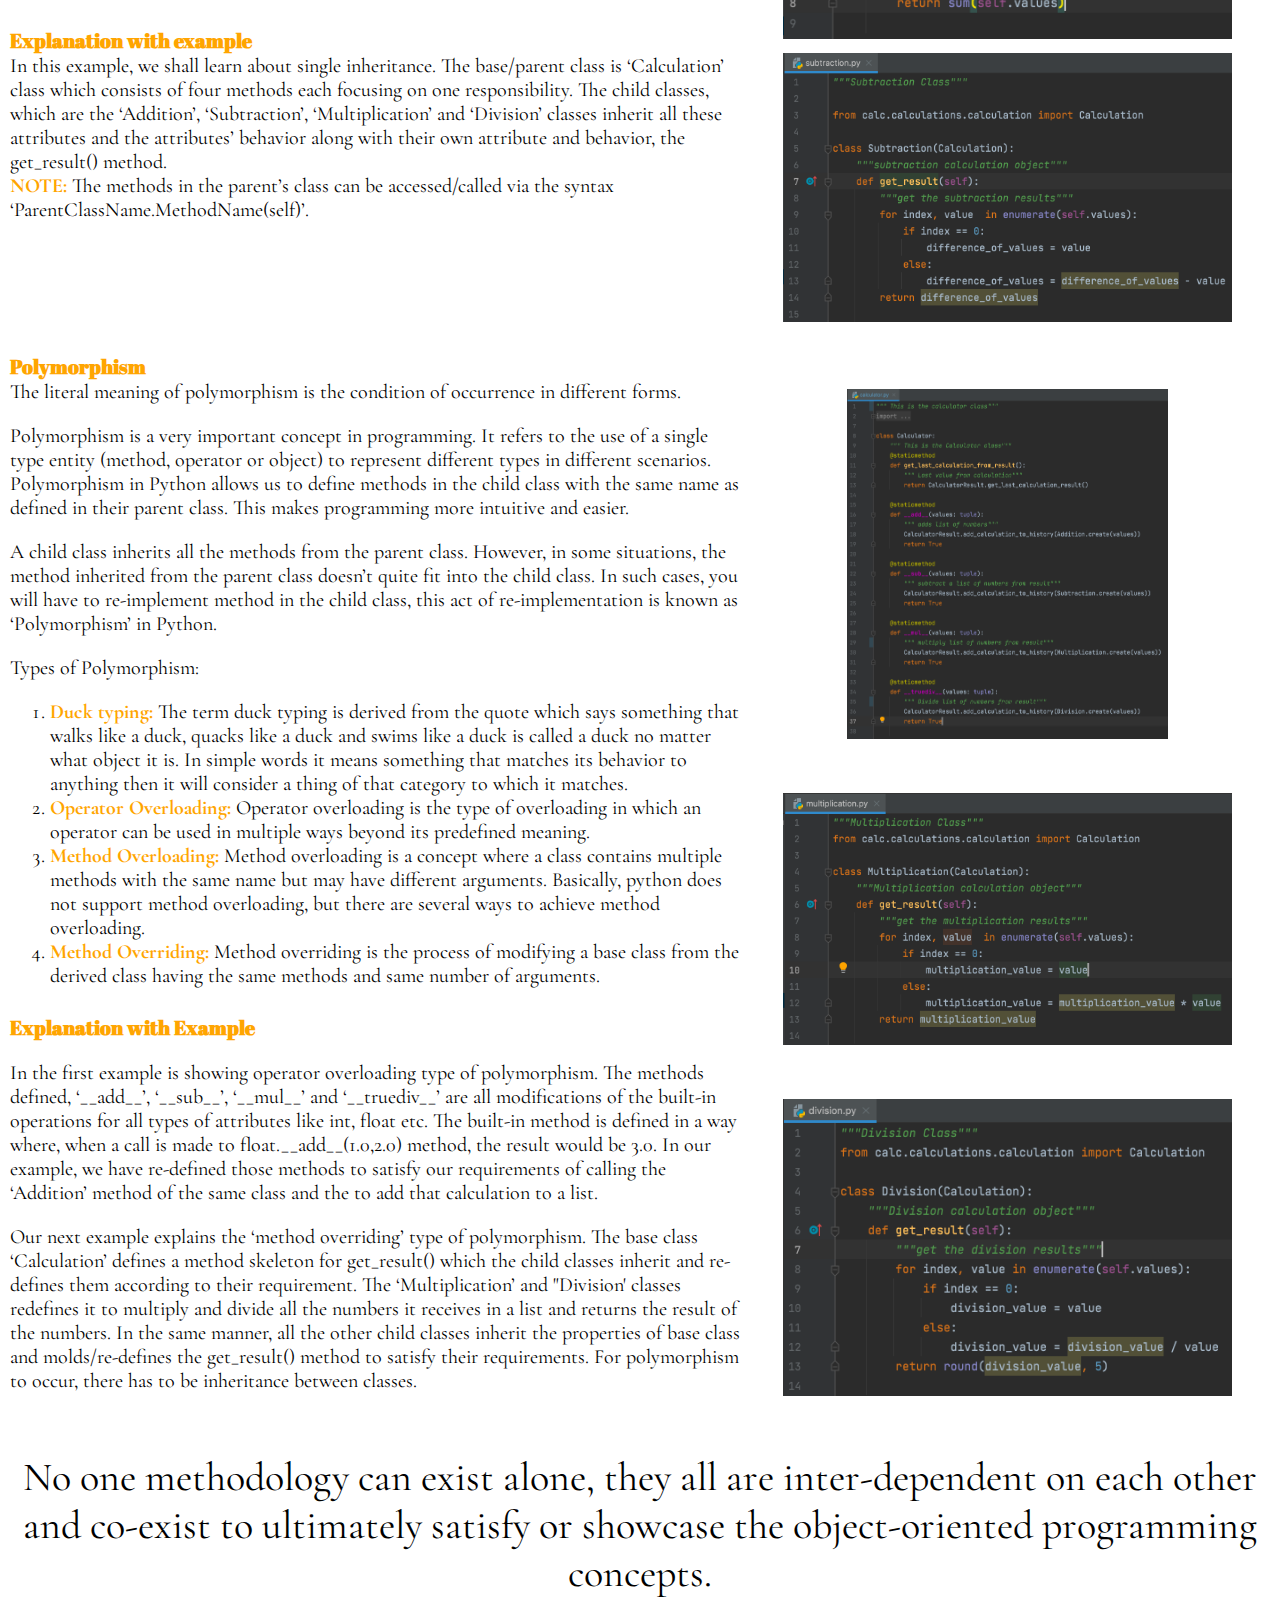
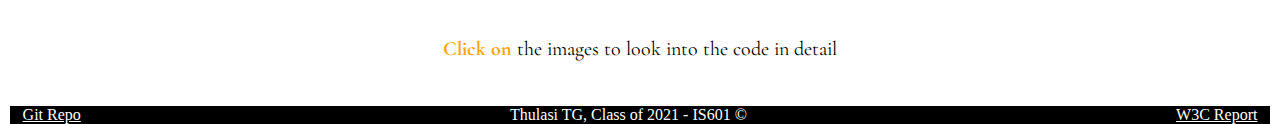
<file: public_html/oopsConcepts.html>
<!DOCTYPE html>
<html lang="en">
<head>
    <meta charset="UTF-8">
    <meta name="viewport" content="width=device-width, initial-scale=1">
    <link href="https://fonts.googleapis.com/css?family=Abril+Fatface" rel="stylesheet">
    <link href="https://fonts.googleapis.com/css?family=Cormorant+Garamond:ital,wght@1,300" rel="stylesheet">
    <link href="https://fonts.googleapis.com/css?family=Yaldevi:Regular+400" rel="stylesheet">
    <link href="https://fonts.googleapis.com/css?family=Lemonada:Regular+400" rel="stylesheet">
    <link href="https://fonts.googleapis.com/css?family=Roboto:Thin+100" rel="stylesheet">
    <link href="style.css" rel="stylesheet">

    <title>Title</title>
</head>
<body>
<nav>
    <div>
        <ul class="topnav">
            <li class="right"><img src="Images/python3.jpg" alt="Python icon"></li>
            <li><a class="active" href="pythonHome.html">Home</a></li>
            <li><a href="pylint.html">Pylint</a></li>
            <li><a href="glossary.html">Glossary of Python terminology</a></li>
            <li><a href="pythonTesting.html">Testing in python</a></li>
            <li><a href="oopsConcepts.html">OOPS Concepts in Python</a></li>
            <li><a href="solidPrinciples.html">SOLID Principles in Python</a></li>
        </ul>
    </div>
</nav>

<div class="body-content">
    <h3>Object Oriented Programming (OOPs) Concepts</h3>
    <h4 class="adjust-margin">In Python</h4>
    <div class="page-section">
        <div class="grid-left">
            <p>Object-oriented programming (OOP) is a method of structuring a program by bundling related properties and
                behaviors into individual objects. In this tutorial, you’ll learn the basics of object-oriented
                programming in Python.</p>

            <h4>What are Python OOPs Concepts?</h4>
            <p class="adjust-margin">
                Major OOP (object-oriented programming) concepts in Python include Class, Object, Method, Inheritance,
                Polymorphism, Data Abstraction, and Encapsulation. Let’s learn about each one of them with examples.
            </p>

            <h4>Classes and Objects</h4>
            <p class="adjust-margin">A class is a collection of objects or you can say it is a blueprint of objects
                defining the common attributes and behavior, It logically groups the data in such a way that code
                reusability becomes easy.</p>

            <p>An object contains data, like the raw or preprocessed materials at each step on an assembly line, and
                behavior, like the action each assembly line component performs.
                <br>Objects are an instance of a class. It is an entity that has state and behavior. In a nutshell, it is an
                instance of a class that can access the data.></p>

            <p>Conceptually, objects are like the components of a system. Think of a program as a factory assembly line
                of sorts. At each step of the assembly line a system component processes some material, ultimately
                transforming raw material into a finished product.</p>

            <p>Object-Oriented Programming methodologies deal with the following concepts.
            <ol>
                <li>Encapsulation</li>
                <li>Abstraction</li>
                <li>Inheritance</li>
                <li>Polymorphism</li>
            </ol>
            </p>
        </div>
        <div class="grid-right img-flex">
            <img src="Images/oops_image2.png" alt="classes and objects in python"
                 class="grid-img width-350 pd-bottom-10">
            <img src="Images/oops_image1.png" alt="oops concepts in python" class="grid-img width-350">
        </div>
    </div>
    <div class="page-section">
        <div class="grid-left">
            <h4>Encapsulation</h4>
            <p class="adjust-margin">It is an essential aspect of object-oriented programming. It is used to restrict
                access to methods and variables. In encapsulation, code and data are wrapped together within a single
                unit from being modified by accident.
                In a raw form, encapsulation basically means binding up of data in a single class. Python does not have
                any private keyword, unlike Java. A class shouldn’t be directly accessed but be prefixed in an
                underscore.
            </p>

            <h4>Explanation with example</h4>
            <p class="adjust-margin">In the example below, we have a calculation class which is inheriting ABC(Abstract
                Base Class, we will look into this in a little while) contains two methods ‘convert_args_to_list_float’,
                ‘create’ and ‘get_result’.</p>
            <p>The first method is responsible for adding the values received into a list object and pass it on to the
                calling method. The second method is responsible for returning class objects for all the classes that
                call this class at run time. Finally, we’ll look into the last method in ‘Abstraction’ methodology.</p>
            <p>Encapsulation is achieved by protecting the values attribute (using ‘_’ that tells the interpreter that
                it is private). So the outside world can only call the ‘convert_args_to_list_float’ to get the list of
                values but cannot change the list itself even by accident as the actual list of value is stored in the
                protected attribute ‘self._values’ which cannot be changed directly by any user.</p>
            <p>There are getter and setter methods that can be used to get and set any private attributes respectively
                if it is required to change the private attributes as part of the business requirement. This allows us
                to keep a track of who is changing/setting the private attribute newly further allowing us to backtrack
                and resolve issues, if any.
                In the example given, we have used a getter method which will get the actual attribute’s value from the
                protected attribute.
            </p>
            <p>The whole idea of encapsulation is to protect attributes from being changed even by accident, hence
                encapsulation all the attributes and their behavior in its class.</p>
        </div>
        <div class="grid-right img-flex">
            <a href="https://github.com/ThulasiV21/calc2/blob/refactor_part7_pandas/calc/calculations/calculation.py"
               target="_blank" title="git hub repo for calculation"><img src="Images/Calculation_encap.png"
                                                                         alt="Encapsulation example in python"
                                                                         class="grid-img width-350"></a>
        </div>
    </div>
    <div class="page-section">
        <div class="grid-left">
            <h4>Abstraction</h4>
            <p class="adjust-margin">Abstraction is used to hide the internal functionality of the function from the
                users. The users only interact with the basic implementation of the function, but inner working is
                hidden. User is familiar with that "what function does" but they don't know "how it does". It basically
                means you only show the implementation details of a particular process and hide the details from the
                user. It is used to simplify complex problems by modeling classes appropriate to the problem.</p>
            <p>A real-world example would be driving a car. You as a user know that when you push on the accelerator
                pedal the car speeds up and when you push on the break pedal the car comes to a stop, but you do not
                know how to mechanics of it all works and you don’t need to as well. This is the basic principle behind
                abstraction.</p>
            <p>An abstract class cannot be instantiated which simply means you cannot create objects for this type of
                class. It can only be used for inheriting the functionalities.</p>

            <h4>Abstract Base Class</h4>
            <p class="adjust-margin">An abstract base class is the common application program of the interface for a set of subclasses. It can
                be used by the third-party, which will provide the implementations such as with plugins. It is also
                beneficial when we work with the large code-base hard to remember all the classes.</p>

            <h4>Working of Abstract classes</h4>
            <p class="adjust-margin">Unlike the other high-level language, Python doesn't provide the abstract class itself. We need to import
                the abc module, which provides the base for defining Abstract Base classes (ABC). The ABC works by
                decorating methods of the base class as abstract. It registers concrete classes as the implementation of
                the abstract base. We use the @abstractmethod decorator to define an abstract method or if we don't
                provide the definition to the method, it automatically becomes the abstract method. Let's understand the
                following example.</p>

            <h4>Explanation with example</h4>
            <p class="adjust-margin">In the above code, we have imported the abc module to create the abstract base class. We created the
                Addition, Subtraction, Multiplication and Division classes that inherited the ABC class and defined an
                abstract method named get_result(), using the '<span><b>@abstractmethod</b></span>' decorator. We have then inherited
                (explained in the next section) the subclasses classes from the base class and implemented the abstract
                method differently. When objects of the subclasses are created and when the get_result() method is
                invoked, the hidden implementation of get_result() method inside each of the subclasses comes into play.
                The implementations for the get_result() abstract method inside the abstract class is never invoked.</p>
        </div>
        <div class="grid-right img-flex">
            <a href="https://github.com/ThulasiV21/calc2/blob/refactor_part7_pandas/calc/calculations/calculation.py"
               target="_blank" title="git hub repo for calculation"><img src="Images/Calculation_encap.png"
                                                                         alt="Abstraction example in python"
                                                                         class="grid-img width-350 pd-bottom-10"></a>
            <a href="https://github.com/ThulasiV21/calc2/blob/refactor_part7_pandas/calc/calculations/addition.py"
               target="_blank" title="git hub repo for addition"><img src="Images/Addition.png"
                                                                      alt="Abstraction example in python"
                                                                      class="grid-img width-350 pd-top-10"></a>
        </div>
    </div>
    <div class="page-section">
        <div class="grid-left">
            <h4>Inheritance</h4>
            <p class="adjust-margin">Inheritance is a powerful feature in object oriented programming.</p>
            <p>From the Programming aspect, it generally means “inheriting or transfer of characteristics from parent to
                child class without any modification”. The new class is called the derived/child class and the one from
                which it is derived is called a parent/base class.</p>
            <p>In human terms, this is the relationship between children and parents where the child/children. Inherit
                traits from their parents and/or from their grandparents. You as the child can inherit some traits and
                have some traits of your own without the traits interfering with each other.</p>

            <p>Different types of Inheritance:
            <ol>
                <li><span><b>Single inheritance:</b></span> Single level inheritance enables a derived class to inherit
                    characteristics from a single parent class.
                </li>
                <li><span><b>Multilevel Inheritance:</b></span> Multi-level inheritance enables a derived class to
                    inherit properties from an immediate parent class which in turn inherits properties from its parent
                    class (in a manner like, child<span>&#8594;</span>parent<span>&#8594;</span>grandparent).
                </li>
                <li><span><b>Hierarchical Inheritance:</b></span> Hierarchical level inheritance enables more than one
                    derived class to inherit properties from a parent class.
                </li>
                <li><span><b>Multiple Inheritance:</b></span> Multiple level inheritance enables one derived class to
                    inherit properties from more than one base class.
                </li>
            </ol>
            </p>

            <h4>Explanation with example</h4>
            <p class="adjust-margin">In this example, we shall learn about single inheritance. The base/parent class is
                ‘Calculation’ class which consists of four methods each focusing on one responsibility. The child
                classes, which are the ‘Addition’, ‘Subtraction’, ‘Multiplication’ and ‘Division’ classes inherit all
                these attributes and the attributes’ behavior along with their own attribute and behavior, the
                get_result() method.
                <br><span><b>NOTE:</b></span> The methods in the parent’s class can be accessed/called via the syntax
                ‘ParentClassName.MethodName(self)’.
            </p>
        </div>
        <div class="grid-right img-flex">
            <a href="https://github.com/ThulasiV21/calc2/blob/refactor_part7_pandas/calc/calculations/calculation.py"
               target="_blank" title="git hub repo for calculation"><img src="Images/Calculation_encap.png"
                                                                         alt="Inheritance example in python"
                                                                         class="grid-img width-350"></a>
            <a href="https://github.com/ThulasiV21/calc2/blob/refactor_part7_pandas/calc/calculations/addition.py"
               target="_blank" title="git hub repo for addition"><img src="Images/Addition.png"
                                                                      alt="Inheritance example in python"
                                                                      class="grid-img width-350 pd-top-10"></a>
            <a href="https://github.com/ThulasiV21/calc2/blob/refactor_part7_pandas/calc/calculations/subtraction.py"
               target="_blank" title="git hub repo for subtraction"><img src="Images/Subtraction.png"
                                                                         alt="Inheritance example in python"
                                                                         class="grid-img width-350 pd-top-10"></a>
        </div>
    </div>
    <div class="page-section">
        <div class="grid-left">
            <h4>Polymorphism</h4>
            <p class="adjust-margin">The literal meaning of polymorphism is the condition of occurrence in different
                forms.</p>
            <p>Polymorphism is a very important concept in programming. It refers to the use of a single type entity
                (method, operator or object) to represent different types in different scenarios. Polymorphism in Python
                allows us to define methods in the child class with the same name as defined in their parent class. This
                makes programming more intuitive and easier.</p>
            <p>A child class inherits all the methods from the parent class. However, in some situations, the method
                inherited from the parent class doesn’t quite fit into the child class. In such cases, you will have to
                re-implement method in the child class, this act of re-implementation is known as ‘Polymorphism’ in
                Python.</p>

            <p>Types of Polymorphism:</p>
            <ol>
                <li><span><b>Duck typing:</b></span> The term duck typing is derived from the quote which says something
                    that walks like a duck, quacks like a duck and swims like a duck is called a duck no matter what
                    object it is. In simple words it means something that matches its behavior to anything then it will
                    consider a thing of that category to which it matches.
                </li>
                <li><span><b>Operator Overloading:</b></span> Operator overloading is the type of overloading in which
                    an operator can be used in multiple ways beyond its predefined meaning.
                </li>
                <li><span><b>Method Overloading:</b></span> Method overloading is a concept where a class contains
                    multiple methods with the same name but may have different arguments. Basically, python does not
                    support method overloading, but there are several ways to achieve method overloading.
                </li>
                <li><span><b>Method Overriding:</b></span> Method overriding is the process of modifying a base class
                    from the derived class having the same methods and same number of arguments.
                </li>
            </ol>
            <h4>Explanation with Example</h4>
            <p>In the first example is showing operator overloading type of polymorphism. The methods defined,
                ‘__add__’, ‘__sub__’, ‘__mul__’ and ‘__truediv__’ are all modifications of the built-in operations for
                all types of attributes like int, float etc. The built-in method is defined in a way where, when a call
                is made to float.__add__(1.0,2.0) method, the result would be 3.0. In our example, we have re-defined
                those methods to satisfy our requirements of calling the ‘Addition’ method of the same class and the to
                add that calculation to a list.</p>
            <p>Our next example explains the ‘method overriding’ type of polymorphism. The base class ‘Calculation’
                defines a method skeleton for get_result() which the child classes inherit and re-defines them according
                to their requirement. The ‘Multiplication’ and "Division' classes redefines it to multiply and divide
                all the numbers it receives in a list and returns the result of the numbers. In the same manner, all the
                other child classes inherit the properties of base class and molds/re-defines the get_result() method to
                satisfy their requirements. For polymorphism to occur, there has to be inheritance between classes.</p>
        </div>
        <div class="grid-right img-flex">
            <a href="https://github.com/ThulasiV21/calc2/blob/refactor_part7_pandas/calc/calculator.py" target="_blank"
               title="git hub repo for dataframe"><img src="Images/calculator.png" alt="Polymorphism example in python"
                                                       class="grid-img width-350 pd-top-50"></a>
            <a href="https://github.com/ThulasiV21/calc2/blob/refactor_part7_pandas/calc/calculations/multiplication.py"
               target="_blank" title="git hub repo for Multiplication"><img src="Images/Multiplication.png"
                                                                            alt="Polymorphism example in python"
                                                                            class="grid-img width-350 pd-top-50"></a>
            <a href="https://github.com/ThulasiV21/calc2/blob/refactor_part7_pandas/calc/calculations/division.py"
               target="_blank" title="git hub repo for division"><img src="Images/Division.png"
                                                                      alt="Polymorphism example in python"
                                                                      class="grid-img width-350 pd-top-50"></a>
        </div>
    </div>
    <div class="t-align-center">
        <p class="font-larger">No one methodology can exist alone, they all are inter-dependent on each other and
            co-exist to ultimately satisfy or showcase the object-oriented programming concepts.</p>
        <p><span><b>Click on</b></span> the images to look into the code in detail</p></p>
    </div>
</div>
<footer class="footer-index"><a href="https://github.com/ThulasiV21/calc2/tree/refactor_part7_pandas"
                                target="_blank" title="My git repository" class="footer-repo">Git Repo</a><a
        href="https://validator.w3.org/nu/?doc=http%3A%2F%2Fhistoryofinternetwebsitetg.eastus.azurecontainer.io%2Findex.html"
        target="_blank" title="W3C Validator report" class="footer-report">W3C Report</a> Thulasi TG, Class of 2021
    - IS601 &#169;
</footer>
</body>
</html>
</file>
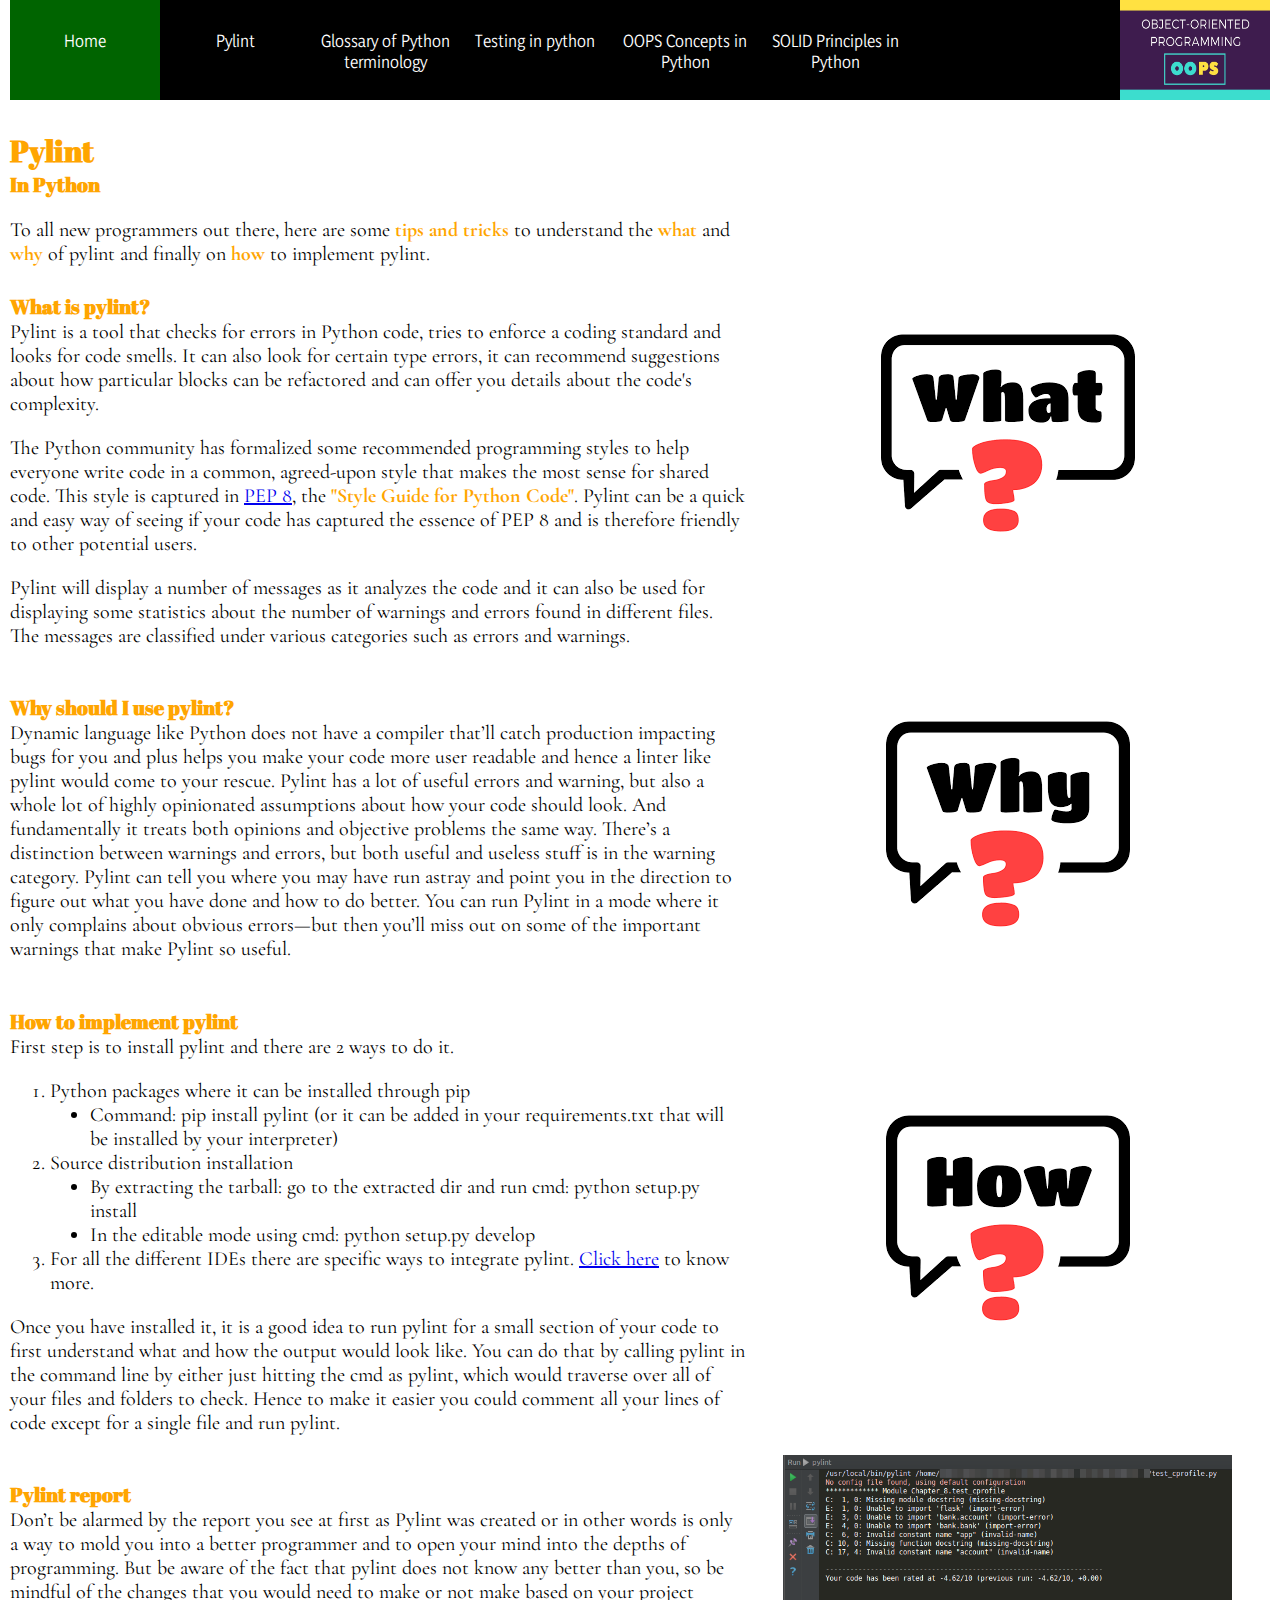
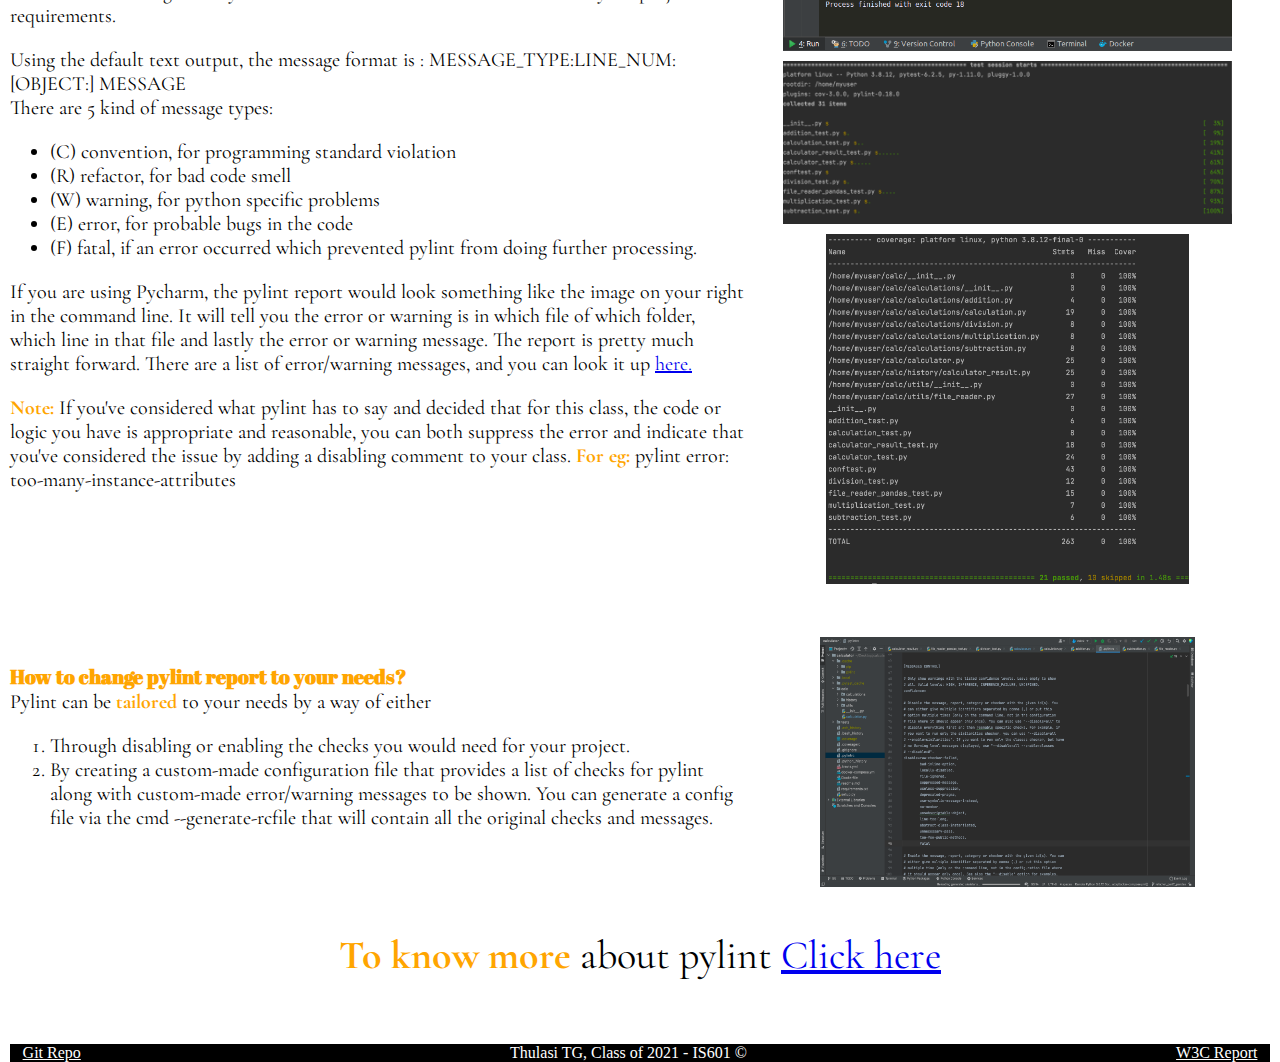
<file: public_html/pylint.html>
<!DOCTYPE html>
<html lang="en">
<head>
    <meta charset="UTF-8">
    <meta name="viewport" content="width=device-width, initial-scale=1">
    <meta name="description" content="A website for brief history of internet">

    <link href="https://fonts.googleapis.com/css?family=Abril+Fatface" rel="stylesheet">
    <link href="https://fonts.googleapis.com/css?family=Cormorant+Garamond:ital,wght@1,300" rel="stylesheet">
    <link href="https://fonts.googleapis.com/css?family=Yaldevi:Regular+400" rel="stylesheet">
    <link href="https://fonts.googleapis.com/css?family=Lemonada:Regular+400" rel="stylesheet">
    <link href="https://fonts.googleapis.com/css?family=Roboto:Thin+100" rel="stylesheet">
    <link href="style.css" rel="stylesheet">

    <title>History Page</title>
</head>
<body>

<nav>
    <div>
        <ul class="topnav">
            <li class="right"><img src="Images/python3.jpg" alt="Python icon"></li>
            <li><a class="active" href="pythonHome.html">Home</a></li>
            <li><a href="pylint.html">Pylint</a></li>
            <li><a href="glossary.html">Glossary of Python terminology</a></li>
            <li><a href="pythonTesting.html">Testing in python</a></li>
            <li><a href="oopsConcepts.html">OOPS Concepts in Python</a></li>
            <li><a href="solidPrinciples.html">SOLID Principles in Python</a></li>
        </ul>
    </div>
</nav>

<div class="body-content">
    <h3>Pylint</h3>
    <h4 class="adjust-margin">In Python</h4>
    <div class="page-section">
        <div class="grid-left">
            <p>To all new programmers out there, here are some <span><b>tips and tricks</b></span> to understand the
                <span><b>what</b></span> and <span><b>why</b></span> of pylint and finally on
                <span><b>how</b></span> to implement pylint.</p>

            <h4>What is pylint?</h4>
            <p class="adjust-margin">
                Pylint is a tool that checks for errors in Python code, tries to enforce a coding standard and looks
                for code smells. It can also look for certain type errors, it can recommend suggestions about how
                particular blocks can be refactored and can offer you details about the code's complexity.
            </p>

            <p>The Python community has formalized some recommended programming styles to help everyone write code
                in a common, agreed-upon style that makes the most sense for shared code. This style is captured in
                <a href="https://www.python.org/dev/peps/pep-0008/" target="_blank" title="PEP8"> PEP 8</a>, the
                <span><b>"Style Guide for Python Code"</b></span>. Pylint can be a quick and easy way of seeing if
                your code has captured the essence of PEP 8 and is therefore friendly to other potential users.</p>

            <p>Pylint will display a number of messages as it analyzes the code and it can also be used for
                displaying some statistics about the number of warnings and errors found in different files. The
                messages are classified under various categories such as errors and warnings.</p>
        </div>
        <div class="grid-right">
            <img src="Images/what.png" alt="What icon" class="grid-img width-350">
        </div>
    </div>
    <div class="page-section">
        <div class="grid-left">
            <h4>Why should I use pylint?</h4>
            <p class="adjust-margin">
                Dynamic language like Python does not have a compiler that’ll catch production impacting bugs for
                you and plus helps you make your code more user readable and hence a linter like pylint would come
                to your rescue. Pylint has a lot of useful errors and warning, but also a whole lot of highly
                opinionated assumptions about how your code should look. And fundamentally it treats both opinions
                and objective problems the same way. There’s a distinction between warnings and errors, but both
                useful and useless stuff is in the warning category. Pylint can tell you where you may have run
                astray and point you in the direction to figure out what you have done and how to do better.
                You can run Pylint in a mode where it only complains about obvious errors—but then you’ll miss out
                on some of the important warnings that make Pylint so useful.
            </p>
        </div>
        <div class="grid-right">
            <img src="Images/why.png" alt="Why icon" class="grid-img width-350">
        </div>
    </div>
    <div class="page-section">
        <div class="grid-left">
            <h4>How to implement pylint</h4>
            <p class="adjust-margin">
                First step is to install pylint and there are 2 ways to do it.
            <ol>
                <li>Python packages where it can be installed through pip</li>
                <ul class="ul-python">
                    <li>Command: pip install pylint (or it can be added in your requirements.txt that will be
                        installed by your interpreter)
                    </li>
                </ul>
                <li>Source distribution installation</li>
                <ul class="ul-python">
                    <li>By extracting the tarball: go to the extracted dir and run cmd: python setup.py install</li>
                    <li>In the editable mode using cmd: python setup.py develop</li>
                </ul>
                <li>For all the different IDEs there are specific ways to integrate pylint. <a
                        href="https://pylint.pycqa.org/en/latest/user_guide/ide-integration.html" target="_blank"
                        title="Pylint integration with different IDEs"> Click here</a> to know more.
                </li>
            </ol>
            </p>
            <p>Once you have installed it, it is a good idea to run pylint for a small section of your code to first
                understand what and how the output would look like. You can do that by calling pylint in the command
                line by either just hitting the cmd as pylint, which would traverse over all of your files and
                folders to check. Hence to make it easier you could comment all your lines of code except for a
                single file and run pylint.</p>
        </div>
        <div class="grid-right">
            <img src="Images/how.png" alt="How icon" class="grid-img width-350">
        </div>
    </div>
    <div class="page-section">
        <div class="grid-left">
            <h4>Pylint report</h4>
            <p class="adjust-margin">
                Don’t be alarmed by the report you see at first as Pylint was created or in other words is only a
                way to mold you into a better programmer and to open your mind into the depths of programming. But
                be aware of the fact that pylint does not know any better than you, so be mindful of the changes
                that you would need to make or not make based on your project requirements.
            </p>

            <p class="adjust-margin-bottom">Using the default text output, the message format is :
                MESSAGE_TYPE:LINE_NUM:[OBJECT:] MESSAGE</p>
            <p class="adjust-margin">There are 5 kind of message types:</p>
            <p>
            <ul class="ul-python">
                <li>(C) convention, for programming standard violation</li>
                <li>(R) refactor, for bad code smell</li>
                <li>(W) warning, for python specific problems</li>
                <li>(E) error, for probable bugs in the code</li>
                <li>(F) fatal, if an error occurred which prevented pylint from doing further processing.</li>
            </ul>
            </p>

            <p>If you are using Pycharm, the pylint report would look something like the image on your right in the
                command line. It will tell you the error or warning is in which file of which folder, which line in
                that file and lastly the error or warning message. The report is pretty much straight forward. There
                are a list of error/warning messages, and you can look it up <a
                        href="http://pylint-messages.wikidot.com/all-codes" target="_blank"
                        title="About Pylint report"> here.</a></p>

            <p><span><b>Note:</b></span> If you've considered what pylint has to say and decided that for this
                class, the code or logic you have is appropriate and reasonable, you can both suppress the error and
                indicate that you've considered the issue by adding a disabling comment to your class.
                <span><b>For eg:</b></span>
                pylint error: too-many-instance-attributes
            </p>

        </div>
        <div class="grid-right img-flex">
            <img src="Images/pylintReport.png" alt="Pylint report example" class="grid-img width-350">
            <img src="Images/pytest_report1.png" alt="Pylint report example" class="grid-img width-350 pd-top-10">
            <img src="Images/pytest_report2.png" alt="Pylint report example"
                 class="grid-img width-350 pd-top-10 pd-bottom-10">
        </div>
    </div>
    <div class="page-section">
        <div class="grid-left">
            <h4>How to change pylint report to your needs?</h4>
            <p class="adjust-margin">Pylint can be <span><b>tailored</b></span> to your needs by a way of either
            <ol>
                <li>Through disabling or enabling the checks you would need for your project.</li>
                <li>By creating a custom-made configuration file that provides a list of checks for pylint along
                    with custom-made error/warning messages to be shown. You can generate a config file via the cmd
                    --generate-rcfile that will contain all the original checks and messages.
                </li>
            </ol>
            </p>
        </div>
        <div class="grid-right img-flex">
            <a href="https://github.com/ThulasiV21/calc2/blob/refactor_part7_pandas/.pylintrc" target="_blank"
               title="git repository">
                <img src="Images/pylintDisable.png" alt="Pylint disable file"
                     class="grid-img-python width-350">
            </a>
        </div>
    </div>
    <div>
        <p class="t-align-center font-larger"><span><b>To know more</b></span> about pylint <a
                href="https://pylint.pycqa.org/en/latest/intro.html"
                target="_blank"
                title="Pylint information webpage">Click here</a></p>
    </div>

</div>
</div>
<footer><a href="https://github.com/ThulasiV21/historyWebsite" target="_blank" title="My git repository"
           class="footer-repo">Git Repo</a><a
        href="https://validator.w3.org/nu/?doc=http%3A%2F%2Fhistoryofinternetwebsitetg.eastus.azurecontainer.io%2Fhistory.html"
        target="_blank" title="W3C Validator report" class="footer-report">W3C Report</a> Thulasi TG, Class of 2021 -
    IS601 &#169;
</footer>
</body>
</html>
</file>
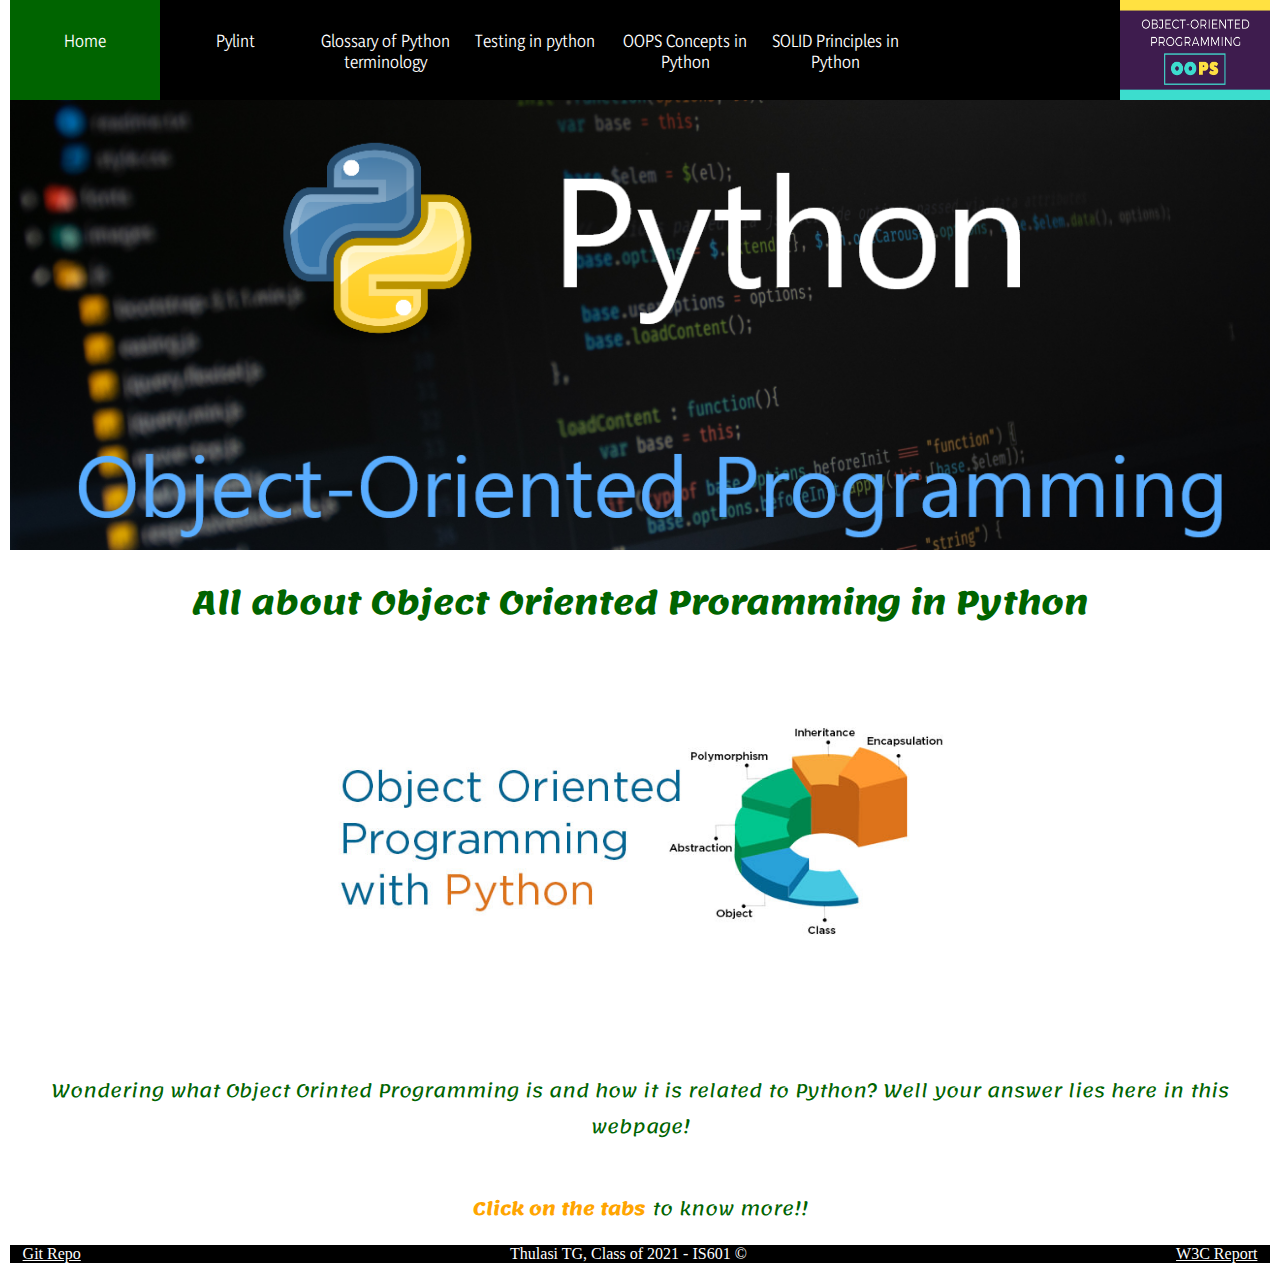
<file: public_html/pythonHome.html>
<!DOCTYPE html>
<html lang="en">
<head>
    <meta charset="UTF-8">
    <meta name="viewport" content="width=device-width, initial-scale=1">
    <link href="https://fonts.googleapis.com/css?family=Abril+Fatface" rel="stylesheet">
    <link href="https://fonts.googleapis.com/css?family=Cormorant+Garamond:ital,wght@1,300" rel="stylesheet">
    <link href="https://fonts.googleapis.com/css?family=Yaldevi:Regular+400" rel="stylesheet">
    <link href="https://fonts.googleapis.com/css?family=Lemonada:Regular+400" rel="stylesheet">
    <link href="https://fonts.googleapis.com/css?family=Roboto:Thin+100" rel="stylesheet">
    <link href="style.css" rel="stylesheet">

    <title>Object Oriented Programming in Python</title>
</head>
<body>
<nav>
    <div>
        <ul class="topnav">
            <li class="right"><img src="Images/python3.jpg" alt="Python icon"></li>
            <li><a class="active" href="pythonHome.html">Home</a></li>
            <li><a href="pylint.html">Pylint</a></li>
            <li><a href="glossary.html">Glossary of Python terminology</a></li>
            <li><a href="pythonTesting.html">Testing in python</a></li>
            <li><a href="oopsConcepts.html">OOPS Concepts in Python</a></li>
            <li><a href="solidPrinciples.html">SOLID Principles in Python</a></li>
        </ul>
    </div>
</nav>

<div class="hero-image-python"></div>
<div class="body-content">
    <h1>All about Object Oriented Proramming in Python</h1>
    <br>
    <div class="t-align-center">
        <img class="history-home-image" src="Images/python4.jpg" alt="python programming image">
    </div>
    <br>
</div>
<div class="divSection">
    <p class="divBottomFontStyle">
        Wondering what Object Orinted Programming is and how it is related to Python?
        Well your answer lies here in this webpage!
    </p>
    <p class="divBottomFontStyle pd-top-10"><span><b>Click on the tabs</b></span> to know more!!</p>
</div>

<footer><a href="https://github.com/ThulasiV21/calc2/tree/refactor_part5" target="_blank" title="My git repository" class="footer-repo">Git Repo</a><a href="https://validator.w3.org/nu/?doc=http%3A%2F%2Fhistoryofinternetwebsitetg.eastus.azurecontainer.io%2Findex.html" target="_blank" title="W3C Validator report" class="footer-report">W3C Report</a> Thulasi TG, Class of 2021 - IS601 &#169;</footer>
</body>
</html>
</file>
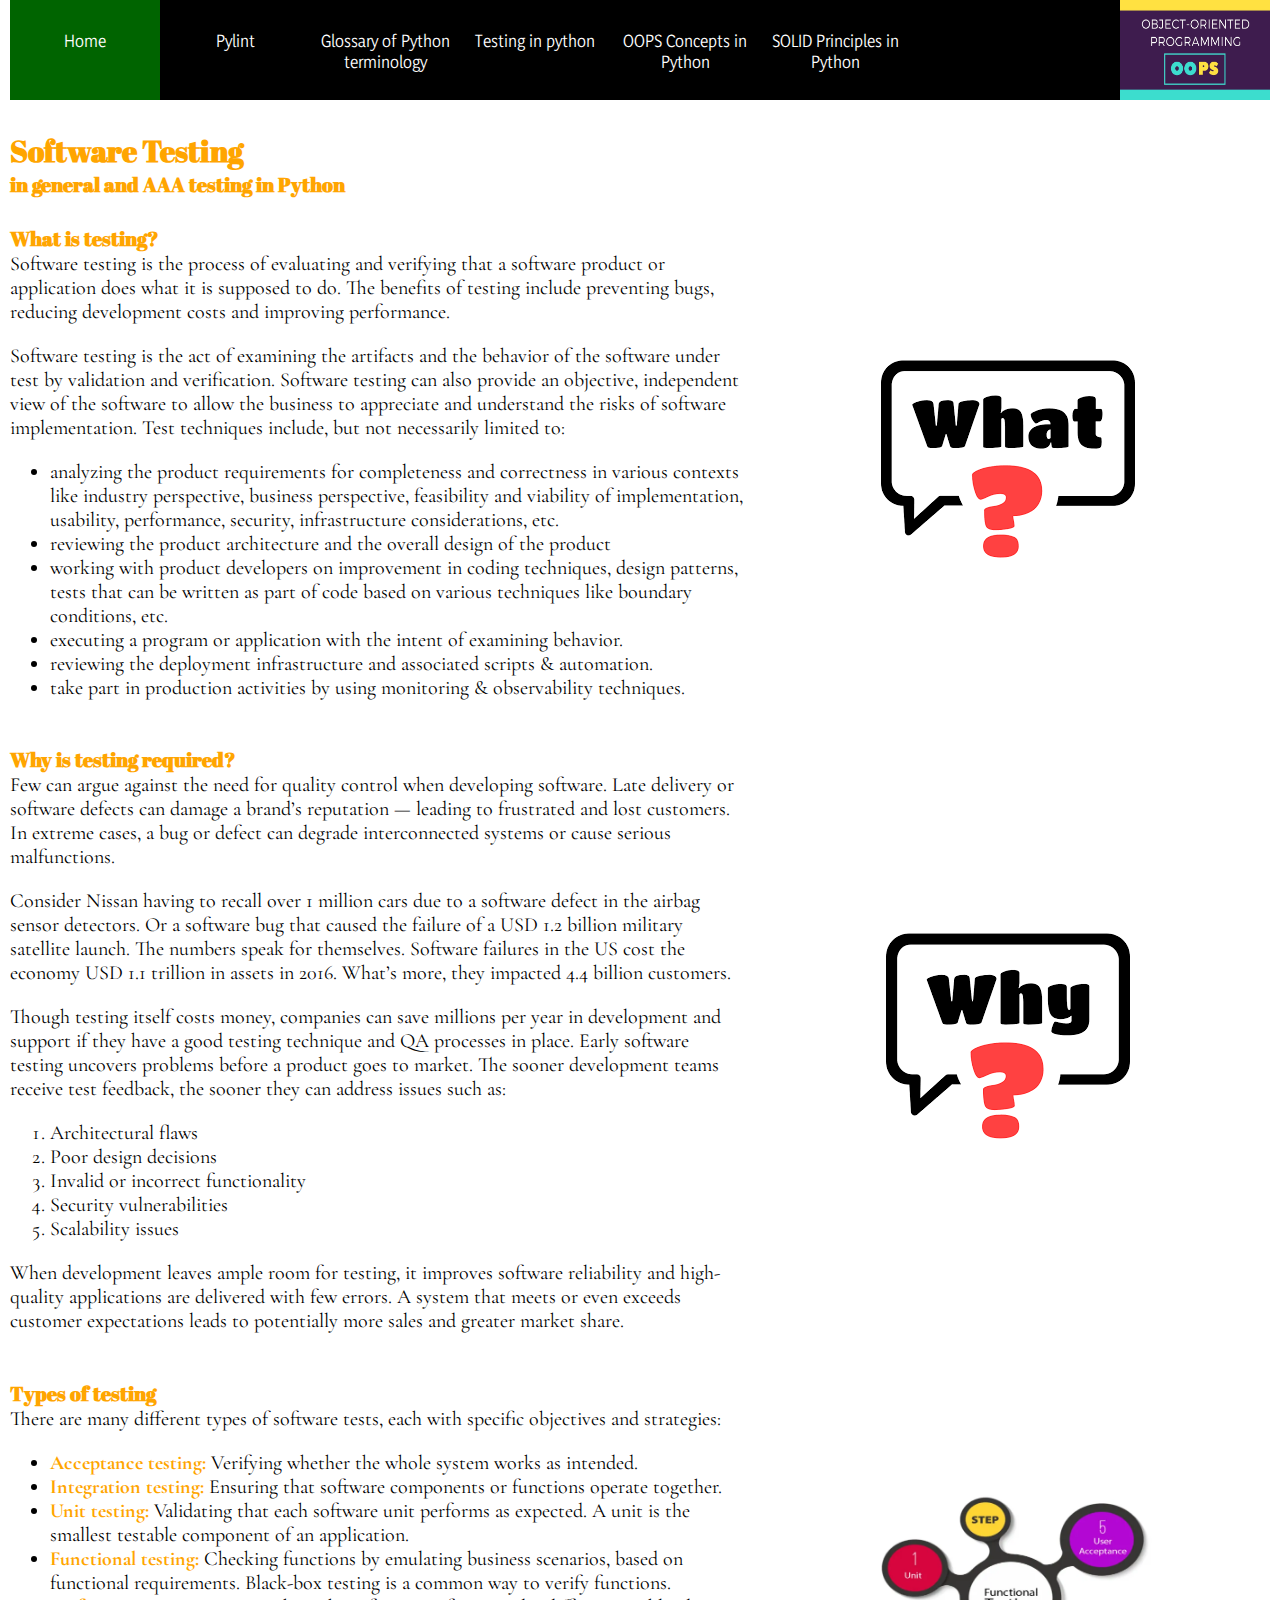
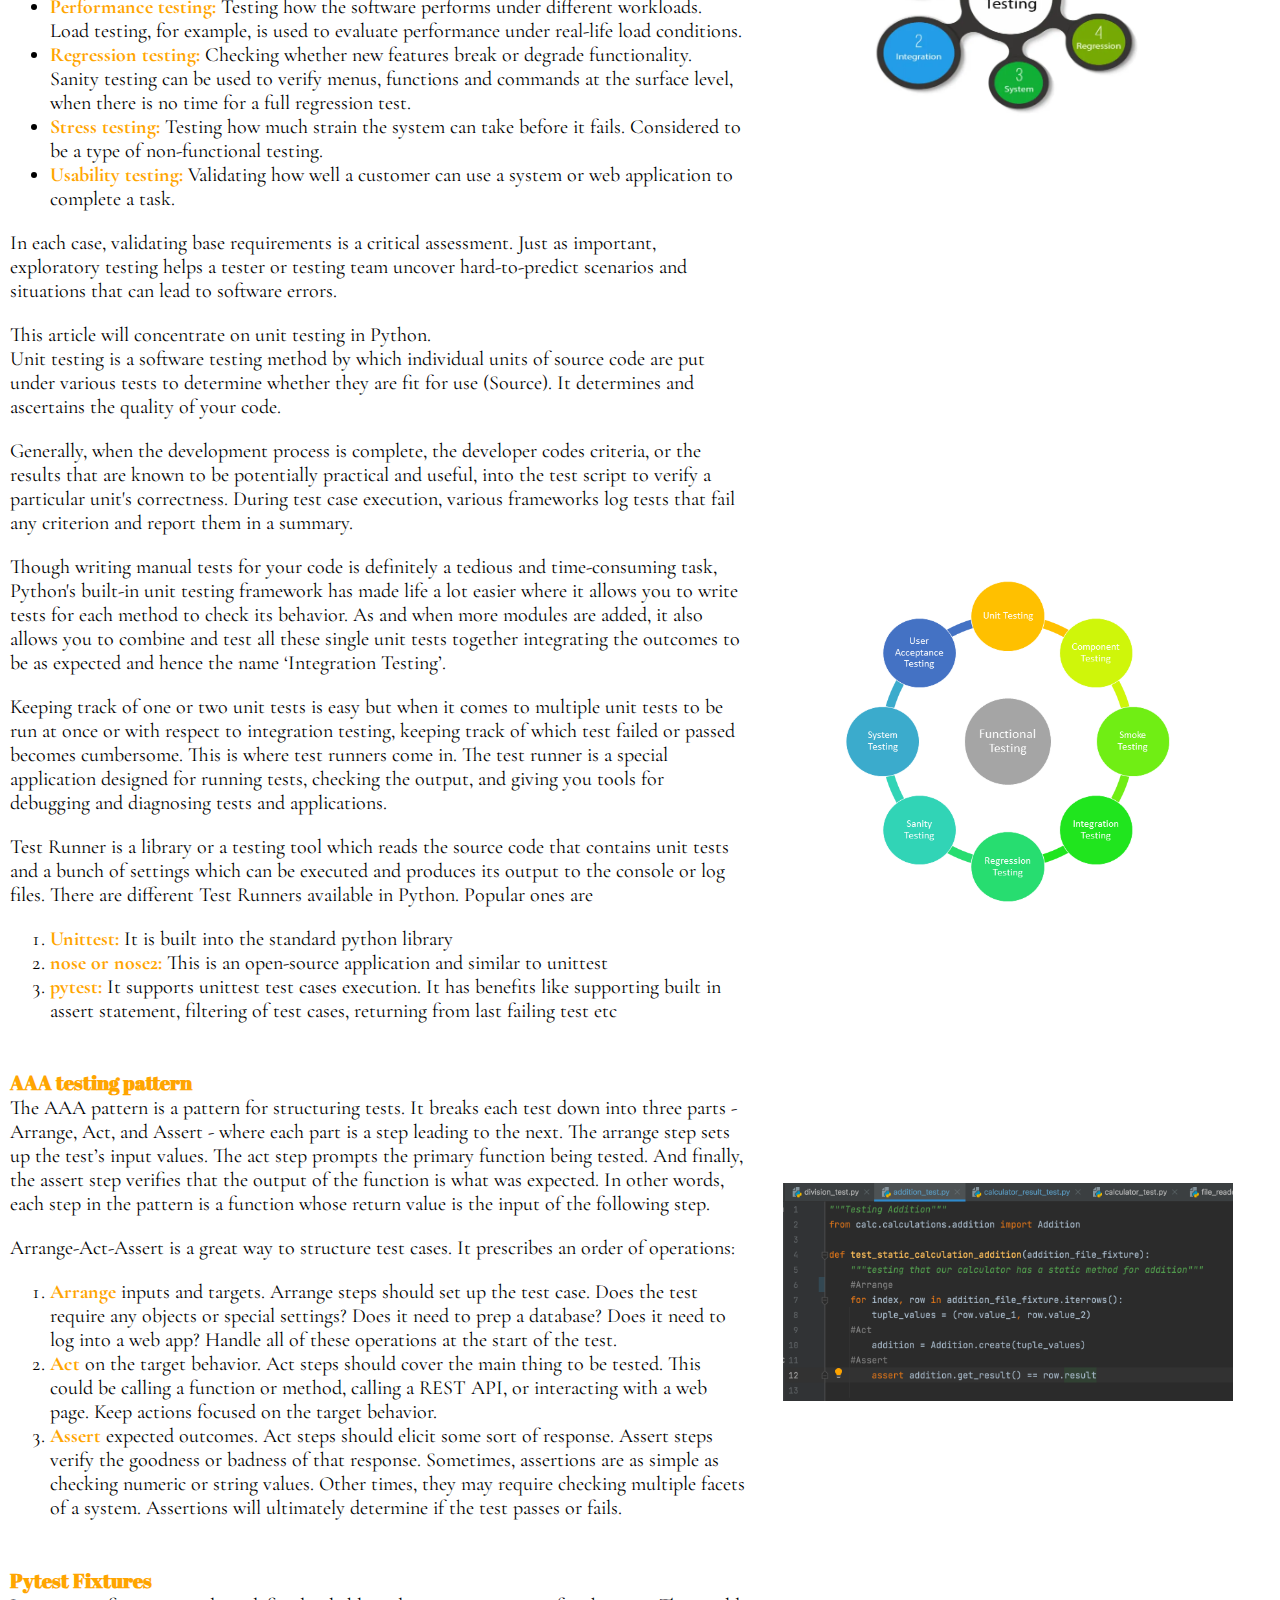
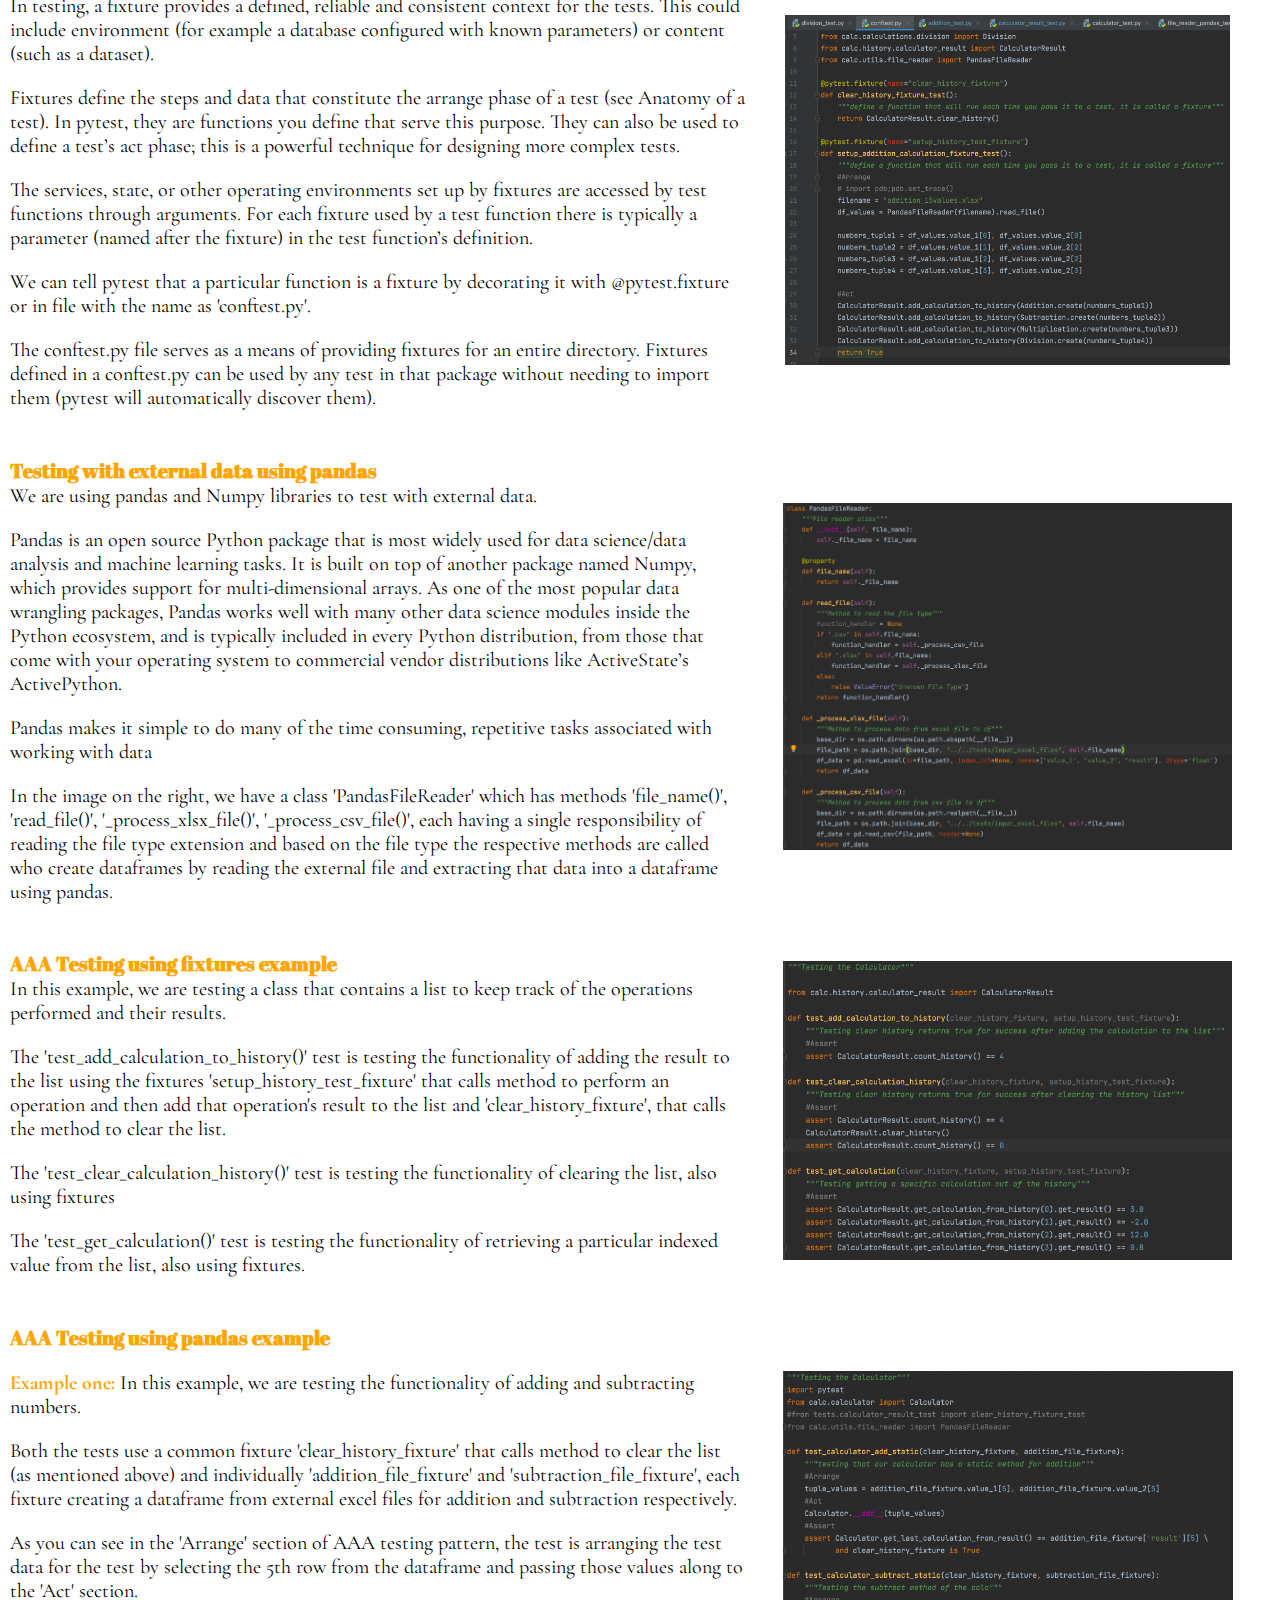
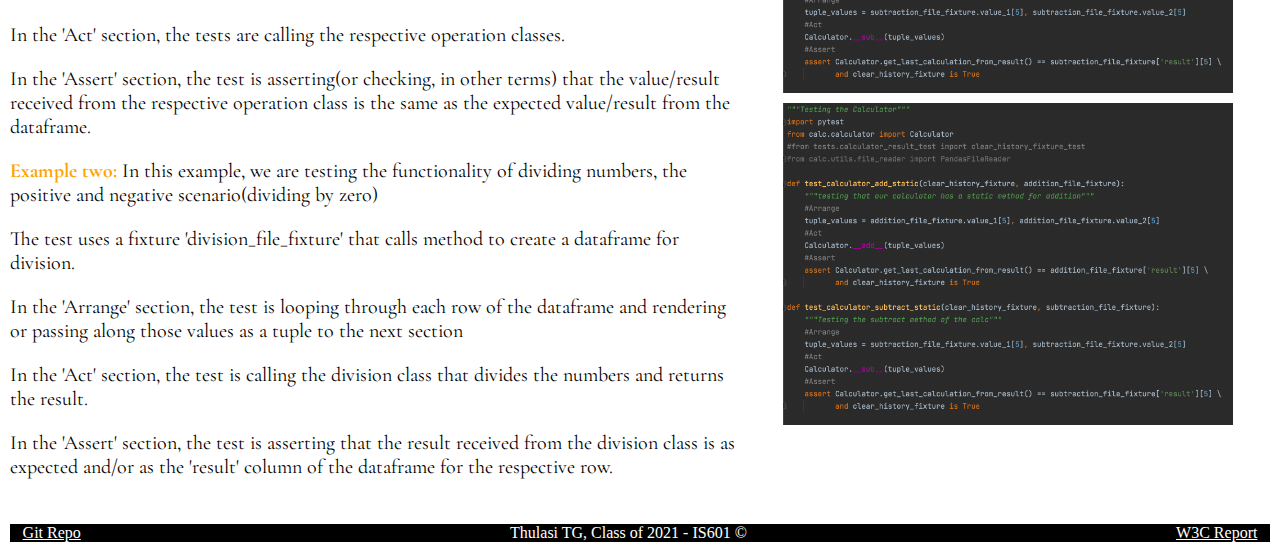
<file: public_html/pythonTesting.html>
<!DOCTYPE html>
<html lang="en">
<head>
    <meta charset="UTF-8">
    <meta name="viewport" content="width=device-width, initial-scale=1">
    <link href="https://fonts.googleapis.com/css?family=Abril+Fatface" rel="stylesheet">
    <link href="https://fonts.googleapis.com/css?family=Cormorant+Garamond:ital,wght@1,300" rel="stylesheet">
    <link href="https://fonts.googleapis.com/css?family=Yaldevi:Regular+400" rel="stylesheet">
    <link href="https://fonts.googleapis.com/css?family=Lemonada:Regular+400" rel="stylesheet">
    <link href="https://fonts.googleapis.com/css?family=Roboto:Thin+100" rel="stylesheet">
    <link href="style.css" rel="stylesheet">

    <title>Title</title>
</head>
<body>
<nav>
    <div>
        <ul class="topnav">
            <li class="right"><img src="Images/python3.jpg" alt="Python icon"></li>
            <li><a class="active" href="pythonHome.html">Home</a></li>
            <li><a href="pylint.html">Pylint</a></li>
            <li><a href="glossary.html">Glossary of Python terminology</a></li>
            <li><a href="pythonTesting.html">Testing in python</a></li>
            <li><a href="oopsConcepts.html">OOPS Concepts in Python</a></li>
            <li><a href="solidPrinciples.html">SOLID Principles in Python</a></li>
        </ul>
    </div>
</nav>

<div class="body-content">
    <h3>Software Testing</h3>
    <h4 class="adjust-margin">in general and AAA testing in Python</h4>
    <div class="page-section">
        <div class="grid-left">
            <h4>What is testing?</h4>
            <p class="adjust-margin">Software testing is the process of evaluating and verifying that a software product or application does what it is supposed to do. The benefits of testing include preventing bugs, reducing development costs and improving performance.</p>

            <p>
                Software testing is the act of examining the artifacts and the behavior of the software under test by validation and verification. Software testing can also provide an objective, independent view of the software to allow the business to appreciate and understand the risks of software implementation. Test techniques include, but not necessarily limited to:

            <ul class="ul-python p">
                <li>analyzing the product requirements for completeness and correctness in various contexts like industry perspective, business perspective, feasibility and viability of implementation, usability, performance, security, infrastructure considerations, etc.</li>
                <li>reviewing the product architecture and the overall design of the product</li>
                <li>working with product developers on improvement in coding techniques, design patterns, tests that can be written as part of code based on various techniques like boundary conditions, etc.</li>
                <li>executing a program or application with the intent of examining behavior.</li>
                <li>reviewing the deployment infrastructure and associated scripts & automation.</li>
                <li>take part in production activities by using monitoring & observability techniques.</li>
            </ul>
            </p>
        </div>
        <div class="grid-right">
            <img src="Images/what.png" alt="What icon" class="grid-img width-350">
        </div>
    </div>
    <div class="page-section">
        <div class="grid-left">
            <h4>Why is testing required?</h4>
            <p class="adjust-margin">Few can argue against the need for quality control when developing software. Late delivery or software defects can damage a brand’s reputation — leading to frustrated and lost customers. In extreme cases, a bug or defect can degrade interconnected systems or cause serious malfunctions.</p>

            <p>Consider Nissan having to recall over 1 million cars due to a software defect in the airbag sensor detectors. Or a software bug that caused the failure of a USD 1.2 billion military satellite launch. The numbers speak for themselves. Software failures in the US cost the economy USD 1.1 trillion in assets in 2016. What’s more, they impacted 4.4 billion customers.</p>

            <p>Though testing itself costs money, companies can save millions per year in development and support if they have a good testing technique and QA processes in place. Early software testing uncovers problems before a product goes to market. The sooner development teams receive test feedback, the sooner they can address issues such as:
            <ol>
                <li>Architectural flaws</li>
                <li>Poor design decisions</li>
                <li>Invalid or incorrect functionality</li>
                <li>Security vulnerabilities</li>
                <li>Scalability issues</li>
            </ol>
            </p>

            <p>When development leaves ample room for testing, it improves software reliability and high-quality applications are delivered with few errors. A system that meets or even exceeds customer expectations leads to potentially more sales and greater market share.</p>
        </div>
        <div class="grid-right">
            <img src="Images/why.png" alt="Why icon" class="grid-img width-350">
        </div>
    </div>
    <div class="page-section">
        <div class="grid-left">
            <h4>Types of testing</h4>
            <p class="adjust-margin">There are many different types of software tests, each with specific objectives and strategies:
            <ul class="ul-python">
                <li><span><b>Acceptance testing:</b></span> Verifying whether the whole system works as intended.</li>
                <li><span><b>Integration testing:</b></span> Ensuring that software components or functions operate together.</li>
                <li><span><b>Unit testing:</b></span> Validating that each software unit performs as expected. A unit is the smallest testable component of an application.</li>
                <li><span><b>Functional testing:</b></span> Checking functions by emulating business scenarios, based on functional requirements. Black-box testing is a common way to verify functions.</li>
                <li><span><b>Performance testing:</b></span> Testing how the software performs under different workloads. Load testing, for example, is used to evaluate performance under real-life load conditions.</li>
                <li><span><b>Regression testing:</b></span> Checking whether new features break or degrade functionality. Sanity testing can be used to verify menus, functions and commands at the surface level, when there is no time for a full regression test.</li>
                <li><span><b>Stress testing:</b></span> Testing how much strain the system can take before it fails. Considered to be a type of non-functional testing.</li>
                <li><span><b>Usability testing:</b></span> Validating how well a customer can use a system or web application to complete a task.</li>
            </ul>
            </p>
            <p>In each case, validating base requirements is a critical assessment. Just as important, exploratory testing helps a tester or testing team uncover hard-to-predict scenarios and situations that can lead to software errors.</p>
            <p>This article will concentrate on unit testing in Python.
                <br>Unit testing is a software testing method by which individual units of source code are put under various tests to determine whether they are fit for use (Source). It determines and ascertains the quality of your code.
            </p>
            <p>Generally, when the development process is complete, the developer codes criteria, or the results that are known to be potentially practical and useful, into the test script to verify a particular unit's correctness. During test case execution, various frameworks log tests that fail any criterion and report them in a summary.</p>
            <p>Though writing manual tests for your code is definitely a tedious and time-consuming task, Python's built-in unit testing framework has made life a lot easier where it allows you to write tests for each method to check its behavior. As and when more modules are added, it also allows you to combine and test all these single unit tests together integrating the outcomes to be as expected and hence the name ‘Integration Testing’.</p>
            <p>Keeping track of one or two unit tests is easy but when it comes to multiple unit tests to be run at once or with respect to integration testing, keeping track of which test failed or passed becomes cumbersome. This is where test runners come in. The test runner is a special application designed for running tests, checking the output, and giving you tools for debugging and diagnosing tests and applications.</p>
            <p>Test Runner is a library or a testing tool which reads the source code that contains unit tests and a bunch of settings which can be executed and produces its output to the console or log files.
                There are different Test Runners available in Python. Popular ones are
            <ol>
                <li><span><b>Unittest:</b></span> It is built into the standard python library</li>
                <li><span><b>nose or nose2:</b></span> This is an open-source application and similar to unittest</li>
                <li><span><b>pytest:</b></span> It supports unittest test cases execution. It has benefits like supporting built in assert statement, filtering of test cases, returning from last failing test etc</li>
            </ol>
            </p>
        </div>
        <div class="grid-right img-flex">
            <img src="Images/testing_types.webp" alt="types of testing" class="grid-img width-350 pd-bottom-450">
            <img src="Images/testing_image.png" alt="Types of testing" class="grid-img width-350">
        </div>
    </div>
    <div class="page-section">
        <div class="grid-left">
            <h4>AAA testing pattern</h4>
            <p class="adjust-margin">The AAA pattern is a pattern for structuring tests. It breaks each test down into three parts - Arrange, Act, and Assert - where each part is a step leading to the next. The arrange step sets up the test’s input values. The act step prompts the primary function being tested. And finally, the assert step verifies that the output of the function is what was expected. In other words, each step in the pattern is a function whose return value is the input of the following step.</p>

            <p>Arrange-Act-Assert is a great way to structure test cases. It prescribes an order of operations:
            <ol>
                <li><span><b>Arrange</b></span> inputs and targets. Arrange steps should set up the test case. Does the test require any objects or special settings? Does it need to prep a database? Does it need to log into a web app? Handle all of these operations at the start of the test.</li>
                <li><span><b>Act</b></span> on the target behavior. Act steps should cover the main thing to be tested. This could be calling a function or method, calling a REST API, or interacting with a web page. Keep actions focused on the target behavior.</li>
                <li><span><b>Assert</b></span> expected outcomes. Act steps should elicit some sort of response. Assert steps verify the goodness or badness of that response. Sometimes, assertions are as simple as checking numeric or string values. Other times, they may require checking multiple facets of a system. Assertions will ultimately determine if the test passes or fails.</li>
            </ol>
            </p>
        </div>
        <div class="grid-right">
            <img src="Images/addition_test.png" alt="AAA testing example" class="grid-img width-350 pd">
        </div>
    </div>

    <div class="page-section">
        <div class="grid-left">
            <h4>Pytest Fixtures</h4>
            <p class="adjust-margin">In testing, a fixture provides a defined, reliable and consistent context for the tests. This could include environment (for example a database configured with known parameters) or content (such as a dataset).</p>
            <p>Fixtures define the steps and data that constitute the arrange phase of a test (see Anatomy of a test). In pytest, they are functions you define that serve this purpose. They can also be used to define a test’s act phase; this is a powerful technique for designing more complex tests.</p>
            <p>The services, state, or other operating environments set up by fixtures are accessed by test functions through arguments. For each fixture used by a test function there is typically a parameter (named after the fixture) in the test function’s definition.</p>
            <p>We can tell pytest that a particular function is a fixture by decorating it with @pytest.fixture or in file with the name as 'conftest.py'.</p>
            <p>The conftest.py file serves as a means of providing fixtures for an entire directory. Fixtures defined in a conftest.py can be used by any test in that package without needing to import them (pytest will automatically discover them).</p>
        </div>
        <div class="grid-right img-flex">
            <img src="Images/pytest_fixtures.png" alt="Pytest fixtire" class="grid-img width-350 pd-top-10">
        </div>
    </div>

    <div class="page-section">
        <div class="grid-left">
            <h4>Testing with external data using pandas </h4>
            <p class="adjust-margin">We are using pandas and Numpy libraries to test with external data.</p>
            <p>Pandas is an open source Python package that is most widely used for data science/data analysis and machine learning tasks. It is built on top of another package named Numpy, which provides support for multi-dimensional arrays. As one of the most popular data wrangling packages, Pandas works well with many other data science modules inside the Python ecosystem, and is typically included in every Python distribution, from those that come with your operating system to commercial vendor distributions like ActiveState’s ActivePython.</p>
            <p>Pandas makes it simple to do many of the time consuming, repetitive tasks associated with working with data</p>
            <p>In the image on the right, we have a class 'PandasFileReader' which has methods 'file_name()', 'read_file()', '_process_xlsx_file()', '_process_csv_file()', each having a single responsibility of reading the file type extension and based on the file type the respective methods are called who create dataframes by reading the external file and extracting that data into a dataframe using pandas.</p>
        </div>
        <div class="grid-right img-flex">
            <img src="Images/Assert_df.png" alt="Pytest fixture" class="grid-img width-350">
        </div>
    </div>

    <div class="page-section">
        <div class="grid-left">
            <h4>AAA Testing using fixtures example</h4>
            <p class="adjust-margin">In this example, we are testing a class that contains a list to keep track of the operations performed and their results.</p>
            <p>The 'test_add_calculation_to_history()' test is testing the functionality of adding the result to the list using the fixtures 'setup_history_test_fixture' that calls method to perform an operation and then add that operation's result to the list and 'clear_history_fixture', that calls the method to clear the list.</p>
            <p>The 'test_clear_calculation_history()' test is testing the functionality of clearing the list, also using fixtures</p>
            <p>The 'test_get_calculation()' test is testing the functionality of retrieving a particular indexed value from the list, also using fixtures.</p>
        </div>
        <div class="grid-right img-flex">
            <img src="Images/calculator_result-test.png" alt="Pytest fixture" class="grid-img width-350">
        </div>
    </div>

    <div class="page-section">
        <div class="grid-left">
            <h4>AAA Testing using pandas example</h4>
            <p><span><b>Example one:</b></span> In this example, we are testing the functionality of adding and subtracting numbers.</p>
            <p>Both the tests use a common fixture 'clear_history_fixture' that calls method to clear the list (as mentioned above) and individually 'addition_file_fixture' and 'subtraction_file_fixture', each fixture creating a dataframe from external excel files for addition and subtraction respectively.</p>
            <p>As you can see in the 'Arrange' section of AAA testing pattern, the test is arranging the test data for the test by selecting the 5th row from the dataframe and passing those values along to the 'Act' section.</p>
            <p>In the 'Act' section, the tests are calling the respective operation classes.</p>
            <p>In the 'Assert' section, the test is asserting(or checking, in other terms) that the value/result received from the respective operation class is the same as the expected value/result from the dataframe.</p>
            <p><span><b>Example two:</b></span> In this example, we are testing the functionality of dividing numbers, the positive and negative scenario(dividing by zero)</p>
            <p>The test uses a fixture 'division_file_fixture' that calls method to create a dataframe for division.</p>
            <p>In the 'Arrange' section, the test is looping through each row of the dataframe and rendering or passing along those values as a tuple to the next section</p>
            <p>In the 'Act' section, the test is calling the division class that divides the numbers and returns the result.</p>
            <p>In the 'Assert' section, the test is asserting that the result received from the division class is as expected and/or as the 'result' column of the dataframe for the respective row.</p>
        </div>
        <div class="grid-right img-flex">
            <img src="Images/calculator_static_tests.png" alt="Pytest fixture" class="grid-img width-350">
            <img src="Images/calculator_static_tests.png" alt="Pytest fixture" class="grid-img width-350 pd-top-10">
        </div>
    </div>
</div>
</div>
<footer class="footer-index"><a href="https://github.com/ThulasiV21/calc2/tree/refactor_part7_pandas"
                                target="_blank" title="My git repository" class="footer-repo">Git Repo</a><a
        href="https://validator.w3.org/nu/?doc=http%3A%2F%2Fhistoryofinternetwebsitetg.eastus.azurecontainer.io%2Findex.html"
        target="_blank" title="W3C Validator report" class="footer-report">W3C Report</a> Thulasi TG, Class of 2021
    - IS601 &#169;
</footer>
</div>
</body>
</html>
</file>
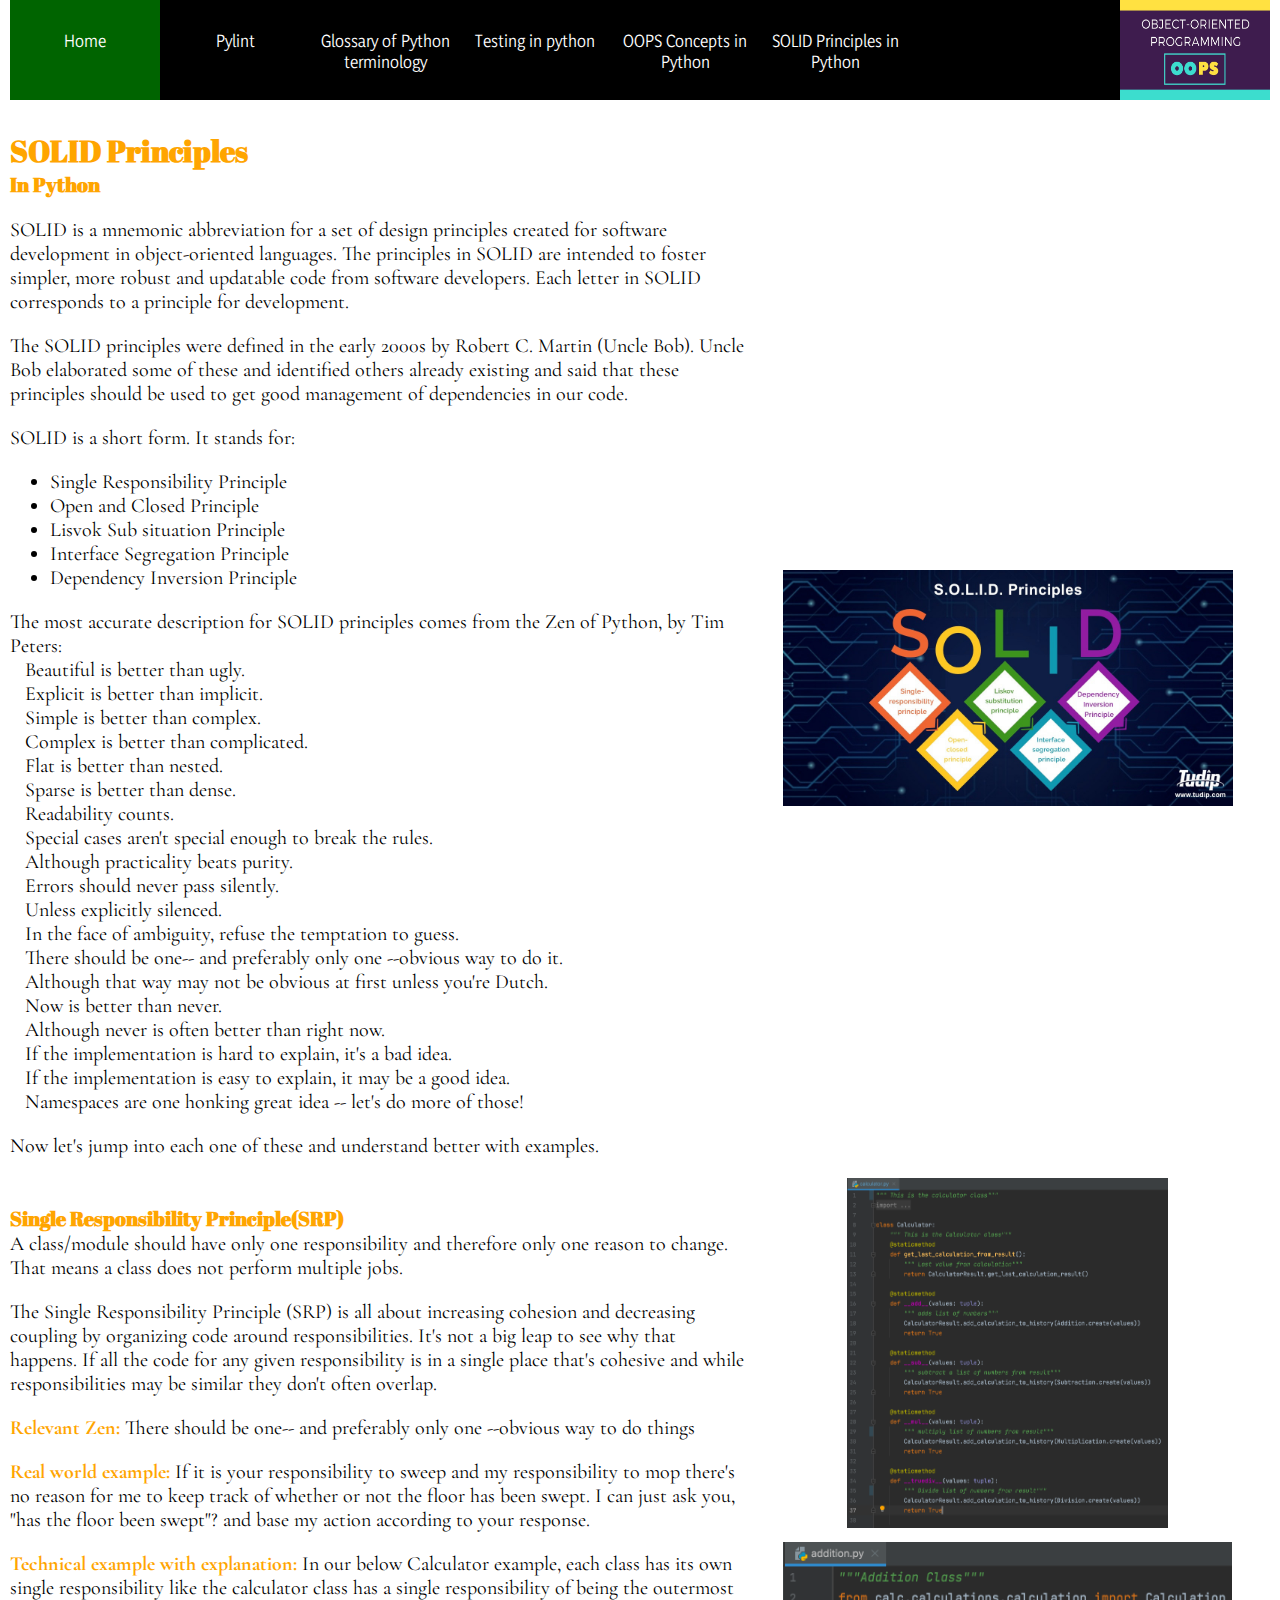
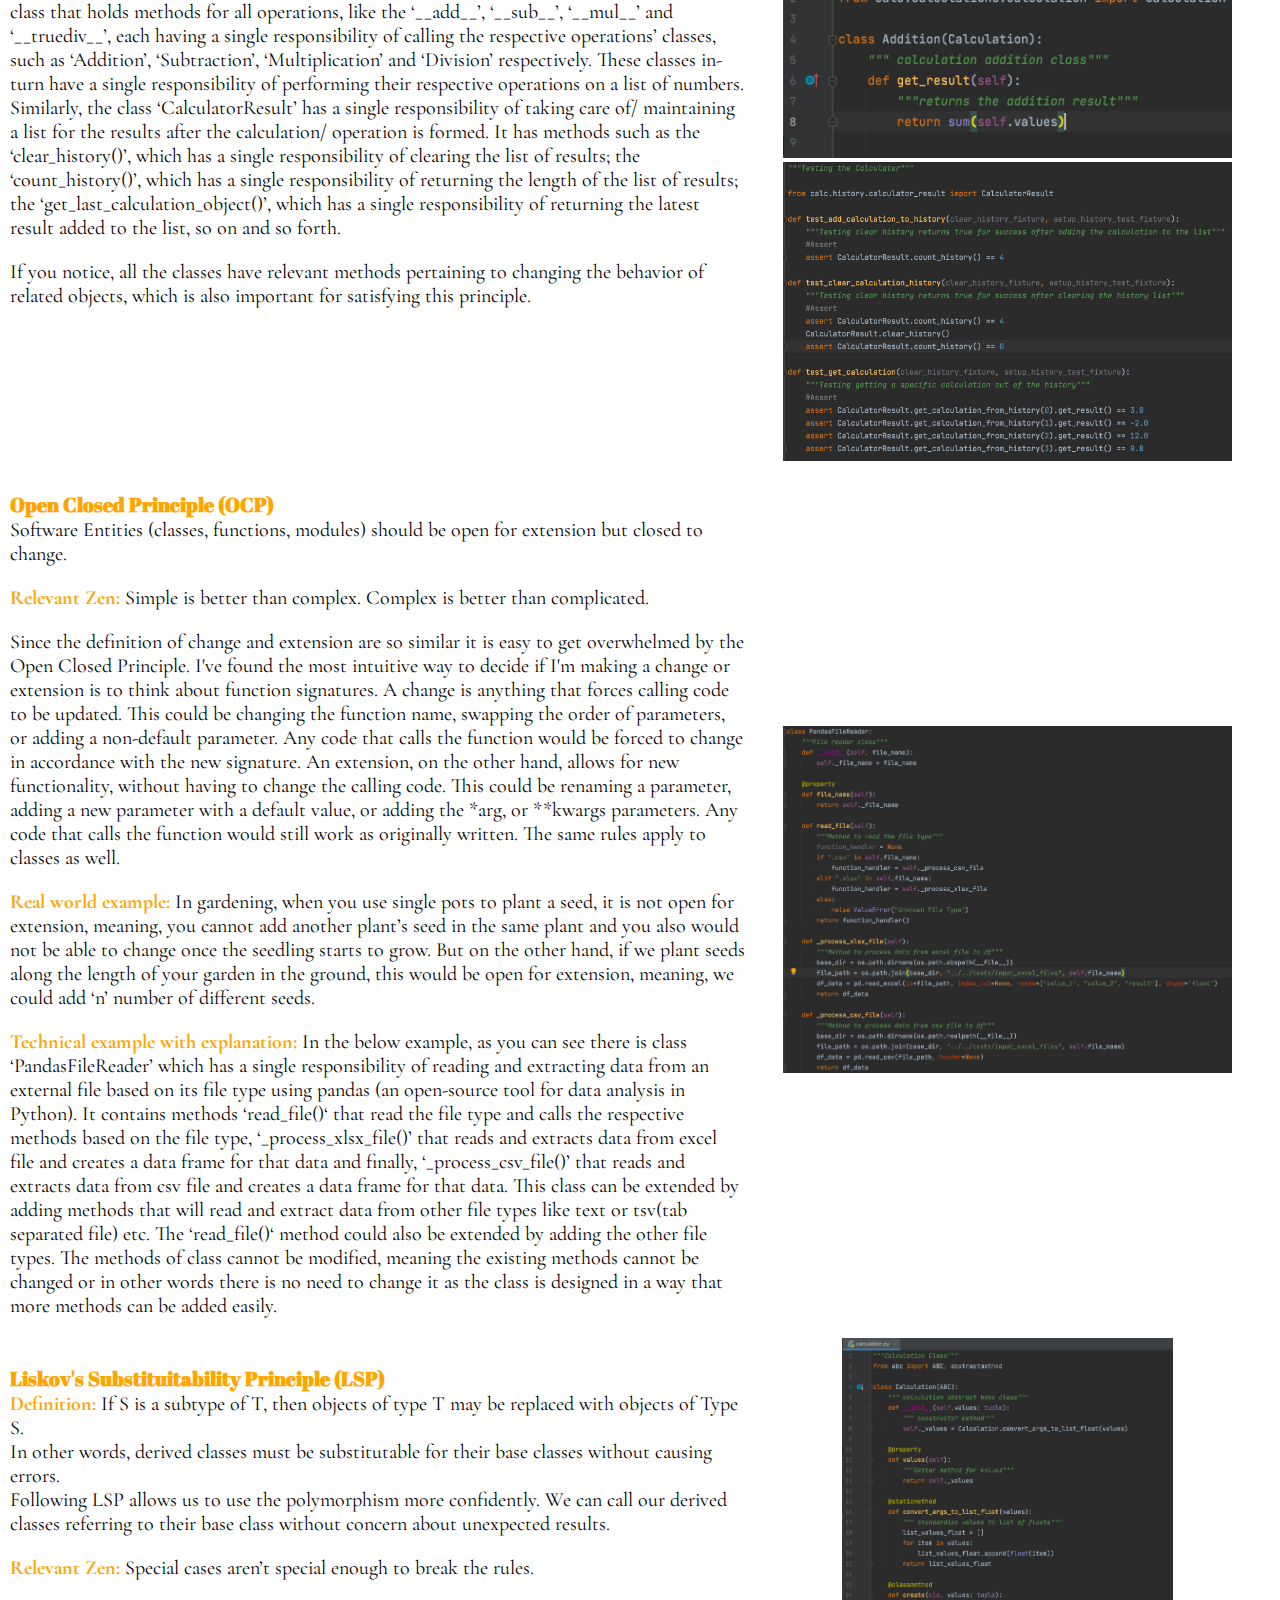
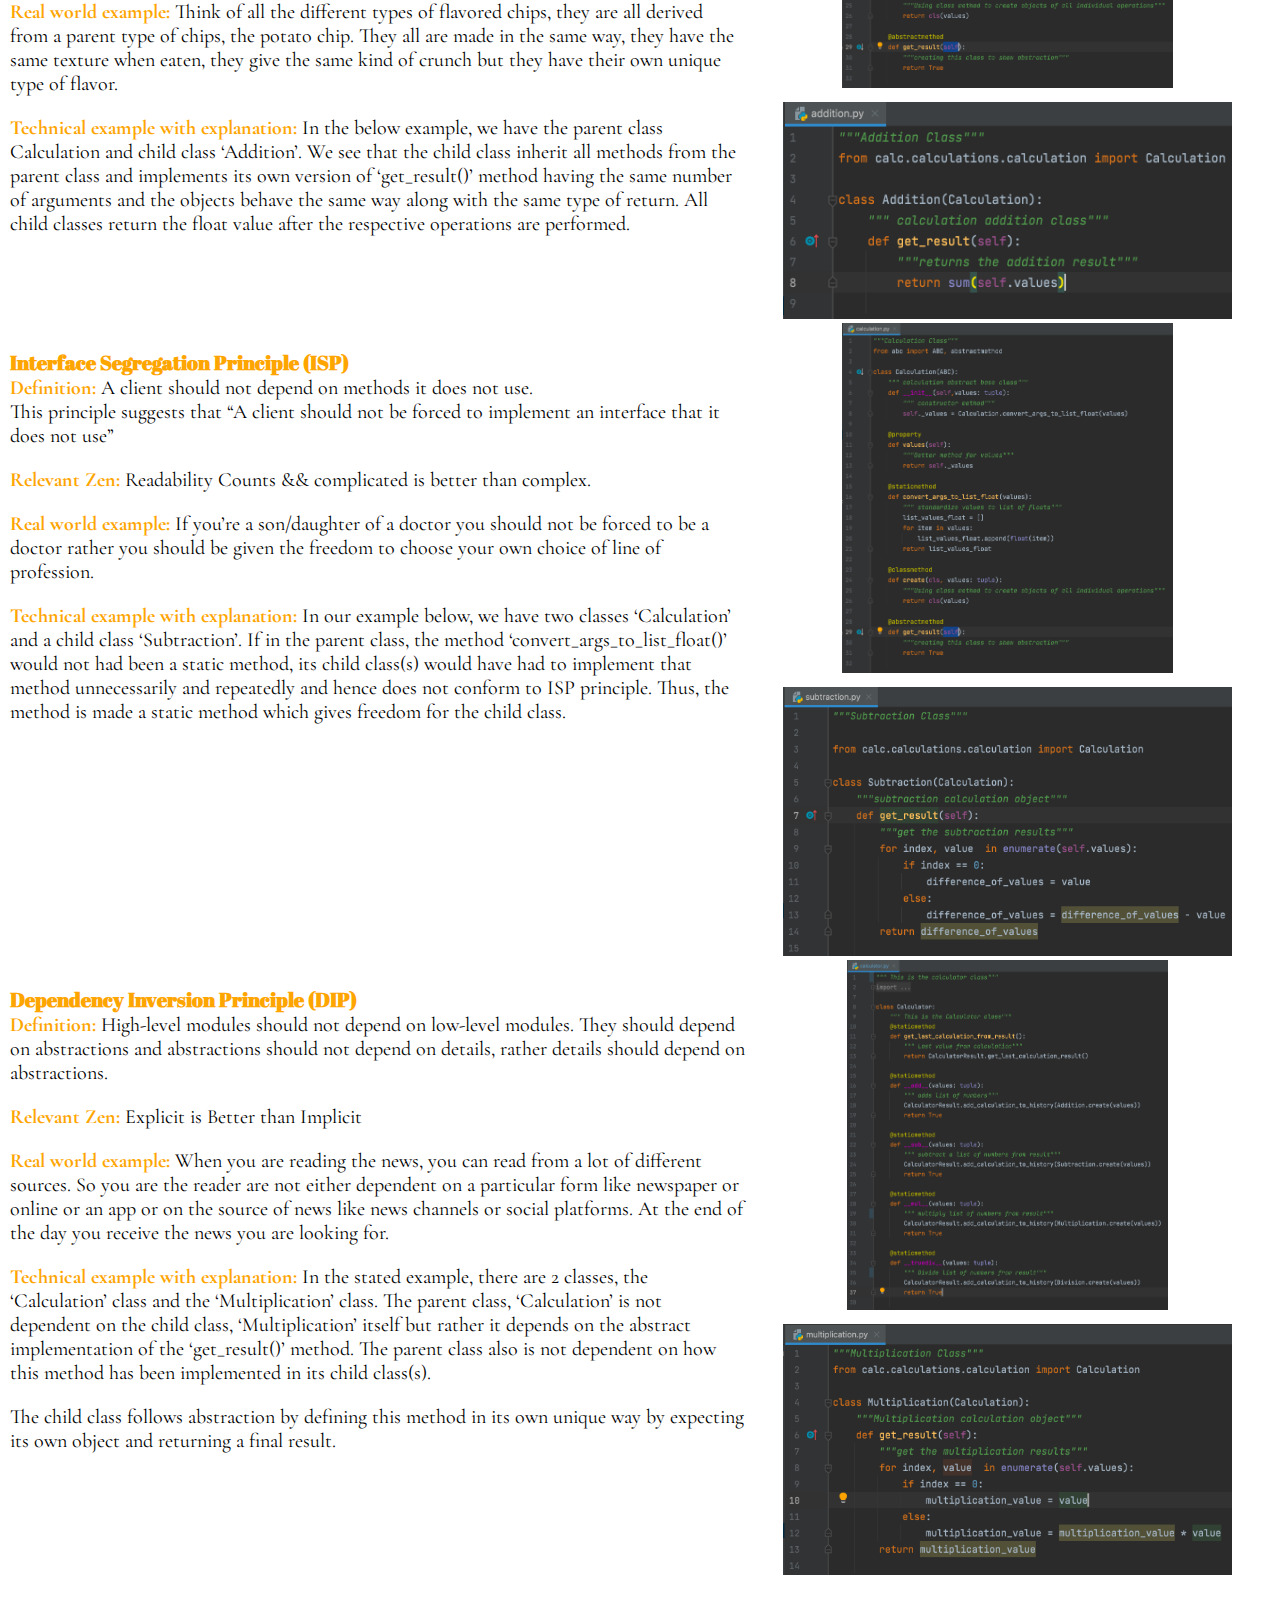
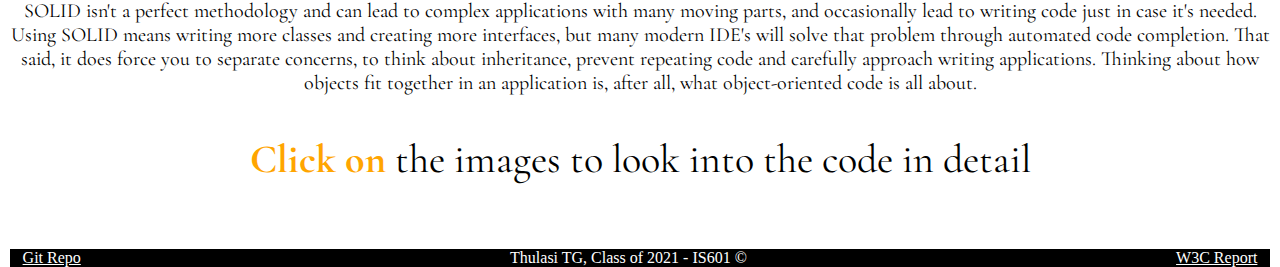
<file: public_html/solidPrinciples.html>
<!DOCTYPE html>
<html lang="en">
<head>
    <meta charset="UTF-8">
    <meta name="viewport" content="width=device-width, initial-scale=1">
    <link href="https://fonts.googleapis.com/css?family=Abril+Fatface" rel="stylesheet">
    <link href="https://fonts.googleapis.com/css?family=Cormorant+Garamond:ital,wght@1,300" rel="stylesheet">
    <link href="https://fonts.googleapis.com/css?family=Yaldevi:Regular+400" rel="stylesheet">
    <link href="https://fonts.googleapis.com/css?family=Lemonada:Regular+400" rel="stylesheet">
    <link href="https://fonts.googleapis.com/css?family=Roboto:Thin+100" rel="stylesheet">
    <link href="style.css" rel="stylesheet">

    <title>Title</title>
</head>
<body>
<nav>
    <div>
        <ul class="topnav">
            <li class="right"><img src="Images/python3.jpg" alt="Python icon"></li>
            <li><a class="active" href="pythonHome.html">Home</a></li>
            <li><a href="pylint.html">Pylint</a></li>
            <li><a href="glossary.html">Glossary of Python terminology</a></li>
            <li><a href="pythonTesting.html">Testing in python</a></li>
            <li><a href="oopsConcepts.html">OOPS Concepts in Python</a></li>
            <li><a href="solidPrinciples.html">SOLID Principles in Python</a></li>
        </ul>
    </div>
</nav>

<div class="body-content">
    <h3>SOLID Principles</h3>
    <h4 class="adjust-margin">In Python</h4>
    <div class="page-section">
        <div class="grid-left">
            <p>SOLID is a mnemonic abbreviation for a set of design principles created for software development in
                object-oriented languages. The principles in SOLID are intended to foster simpler, more robust and
                updatable code from software developers. Each letter in SOLID corresponds to a principle for
                development.</p>

            <p>The SOLID principles were defined in the early 2000s by Robert C. Martin (Uncle Bob). Uncle Bob
                elaborated some of these and identified others already existing and said that these principles should be
                used to get good management of dependencies in our code.</p>

            <p>SOLID is a short form. It stands for:</p>
            <ul class="ul-python">
                <li>Single Responsibility Principle</li>
                <li>Open and Closed Principle</li>
                <li>Lisvok Sub situation Principle</li>
                <li>Interface Segregation Principle</li>
                <li>Dependency Inversion Principle</li>
            </ul>

            <p class="adjust-margin-bottom">The most accurate description for SOLID principles comes from the Zen of
                Python, by Tim Peters:</p>
            <p class="adjust-margin adjust-margin-bottom adjust-padding-left">Beautiful is better than ugly.</p>
            <p class="adjust-margin adjust-margin-bottom adjust-padding-left">Explicit is better than implicit.</p>
            <p class="adjust-margin adjust-margin-bottom adjust-padding-left">Simple is better than complex.</p>
            <p class="adjust-margin adjust-margin-bottom adjust-padding-left">Complex is better than complicated.</p>
            <p class="adjust-margin adjust-margin-bottom adjust-padding-left">Flat is better than nested.</p>
            <p class="adjust-margin adjust-margin-bottom adjust-padding-left">Sparse is better than dense.</p>
            <p class="adjust-margin adjust-margin-bottom adjust-padding-left">Readability counts.</p>
            <p class="adjust-margin adjust-margin-bottom adjust-padding-left">Special cases aren't special enough to
                break the rules.</p>
            <p class="adjust-margin adjust-margin-bottom adjust-padding-left">Although practicality beats purity.</p>
            <p class="adjust-margin adjust-margin-bottom adjust-padding-left">Errors should never pass silently.</p>
            <p class="adjust-margin adjust-margin-bottom adjust-padding-left">Unless explicitly silenced.</p>
            <p class="adjust-margin adjust-margin-bottom adjust-padding-left">In the face of ambiguity, refuse the
                temptation to guess.</p>
            <p class="adjust-margin adjust-margin-bottom adjust-padding-left">There should be one-- and preferably only
                one --obvious way to do it.</p>
            <p class="adjust-margin adjust-margin-bottom adjust-padding-left">Although that way may not be obvious at
                first unless you're Dutch.</p>
            <p class="adjust-margin adjust-margin-bottom adjust-padding-left">Now is better than never.</p>
            <p class="adjust-margin adjust-margin-bottom adjust-padding-left">Although never is often better than right
                now.</p>
            <p class="adjust-margin adjust-margin-bottom adjust-padding-left">If the implementation is hard to explain,
                it's a bad idea.</p>
            <p class="adjust-margin adjust-margin-bottom adjust-padding-left">If the implementation is easy to explain,
                it may be a good idea.</p>
            <p class="adjust-margin adjust-margin-bottom adjust-padding-left">Namespaces are one honking great idea --
                let's do more of those!</p>

            <p> Now let's jump into each one of these and understand better with examples.</p>
        </div>
        <div class="grid-right">
            <img src="Images/solid_image1.jpg" alt="solid principles in python" class="grid-img width-350">
        </div>
    </div>
    <div class="page-section">
        <div class="grid-left">
            <h4>Single Responsibility Principle(SRP)</h4>
            <p class="adjust-margin">A class/module should have only one responsibility and therefore only one reason to
                change. That means a class does not perform multiple jobs.</p>
            <p>The Single Responsibility Principle (SRP) is all about increasing cohesion and decreasing coupling by
                organizing code around responsibilities. It's not a big leap to see why that happens. If all the code
                for any given responsibility is in a single place that's cohesive and while responsibilities may be
                similar they don't often overlap.</p>
            <p><span><b>Relevant Zen:</b></span> There should be one-- and preferably only one --obvious way to do
                things</p>
            <p><span><b>Real world example:</b></span> If it is your responsibility to sweep and my responsibility to
                mop there's no reason for me to keep track of whether or not the floor has been swept. I can just ask
                you, "has the floor been swept"? and base my action according to your response.</p>
            <p><span><b>Technical example with explanation:</b></span> In our below Calculator example, each class has
                its own single responsibility like the calculator class has a single responsibility of being the
                outermost class that holds methods for all operations, like the ‘__add__’, ‘__sub__’, ‘__mul__’ and
                ‘__truediv__’, each having a single responsibility of calling the respective operations’ classes, such
                as ‘Addition’, ‘Subtraction’, ‘Multiplication’ and ‘Division’ respectively. These classes in-turn have a
                single responsibility of performing their respective operations on a list of numbers. Similarly, the
                class ‘CalculatorResult’ has a single responsibility of taking care of/ maintaining a list for the
                results after the calculation/ operation is formed. It has methods such as the ‘clear_history()’, which
                has a single responsibility of clearing the list of results; the ‘count_history()’, which has a single
                responsibility of returning the length of the list of results; the ‘get_last_calculation_object()’,
                which has a single responsibility of returning the latest result added to the list, so on and so forth.
            </p>
            <p>If you notice, all the classes have relevant methods pertaining to changing the behavior of related
                objects, which is also important for satisfying this principle.</p>
        </div>
        <div class="grid-right img-flex">
            <a href="https://github.com/ThulasiV21/calc2/blob/refactor_part7_pandas/calc/calculator.py" target="_blank"
               title="git hub repo for dataframe"><img src="Images/calculator.png"
                                                       alt="SRP solid principle example in python"
                                                       class="grid-img width-350"></a>
            <a href="https://github.com/ThulasiV21/calc2/blob/refactor_part7_pandas/calc/calculations/addition.py"
               target="_blank" title="git hub repo for addition"><img src="Images/Addition.png"
                                                                      alt="SRP solid principle example in python"
                                                                      class="grid-img width-350 pd-top-10"></a>
            <a href="https://github.com/ThulasiV21/calc2/blob/refactor_part7_pandas/tests/calculator_result_test.py"
               target="_blank" title="git hub repo for calculator result test"><img
                    src="Images/calculator_result-test.png" alt="SRP solid principle example in python"
                    class="grid-img width-350"></a>
        </div>
    </div>
    <div class="page-section">
        <div class="grid-left">
            <h4>Open Closed Principle (OCP)</h4>
            <p class="adjust-margin">Software Entities (classes, functions, modules) should be open for extension but
                closed to change.</p>
            <p><span><b>Relevant Zen:</b></span> Simple is better than complex. Complex is better than complicated.</p>
            <p>Since the definition of change and extension are so similar it is easy to get overwhelmed by the Open
                Closed Principle. I've found the most intuitive way to decide if I'm making a change or extension is to
                think about function signatures. A change is anything that forces calling code to be updated. This could
                be changing the function name, swapping the order of parameters, or adding a non-default parameter. Any
                code that calls the function would be forced to change in accordance with the new signature. An
                extension, on the other hand, allows for new functionality, without having to change the calling code.
                This could be renaming a parameter, adding a new parameter with a default value, or adding the *arg, or
                **kwargs parameters. Any code that calls the function would still work as originally written. The same
                rules apply to classes as well.</p>
            <p><span><b>Real world example:</b></span> In gardening, when you use single pots to plant a seed, it is not
                open for extension, meaning, you cannot add another plant’s seed in the same plant and you also would
                not be able to change once the seedling starts to grow. But on the other hand, if we plant seeds along
                the length of your garden in the ground, this would be open for extension, meaning, we could add ‘n’
                number of different seeds.</p>
            <p><span><b>Technical example with explanation:</b></span> In the below example, as you can see there is
                class ‘PandasFileReader’ which has a single responsibility of reading and extracting data from an
                external file based on its file type using pandas (an open-source tool for data analysis in Python). It
                contains methods ‘read_file()‘ that read the file type and calls the respective methods based on the
                file type, ‘_process_xlsx_file()’ that reads and extracts data from excel file and creates a data frame
                for that data and finally, ‘_process_csv_file()’ that reads and extracts data from csv file and creates
                a data frame for that data.
                This class can be extended by adding methods that will read and extract data from other file types like
                text or tsv(tab separated file) etc. The ‘read_file()‘ method could also be extended by adding the other
                file types.
                The methods of class cannot be modified, meaning the existing methods cannot be changed or in other
                words there is no need to change it as the class is designed in a way that more methods can be added
                easily.
            </p>
        </div>
        <div class="grid-right">
            <a href="https://github.com/ThulasiV21/calc2/blob/refactor_part7_pandas/calc/utils/file_reader.py"
               target="_blank" title="git hub repo for dataframe creation"><img src="Images/Assert_df.png"
                                                                                alt="OCP solid principle example in python"
                                                                                class="grid-img width-350"></a>
        </div>
    </div>
    <div class="page-section">
        <div class="grid-left">
            <h4>Liskov's Substituitability Principle (LSP)</h4>
            <p class="adjust-margin adjust-margin-bottom"><span><b>Definition:</b></span> If S is a subtype of T, then
                objects of type T may be replaced with objects of Type S. <br>In other words, derived classes must be
                substitutable for their base classes without causing errors.</p>
            <p class="adjust-margin">Following LSP allows us to use the polymorphism more confidently. We can call our
                derived classes referring to their base class without concern about unexpected results.</p>
            <p><span><b>Relevant Zen:</b></span> Special cases aren’t special enough to break the rules.</p>
            <p><span><b>Real world example:</b></span> Think of all the different types of flavored chips, they are all
                derived from a parent type of chips, the potato chip. They all are made in the same way, they have the
                same texture when eaten, they give the same kind of crunch but they have their own unique type of
                flavor.</p>
            <p><span><b>Technical example with explanation:</b></span> In the below example, we have the parent class
                Calculation and child class ‘Addition’. We see that the child class inherit all methods from the parent
                class and implements its own version of ‘get_result()’ method having the same number of arguments and
                the objects behave the same way along with the same type of return. All child classes return the float
                value after the respective operations are performed.</p>
        </div>
        <div class="grid-right img-flex">
            <a href="https://github.com/ThulasiV21/calc2/blob/refactor_part7_pandas/calc/calculations/calculation.py"
               target="_blank" title="LSP solid principle in python"><img src="Images/Calculation_encap.png"
                                                                          alt="LSP solid principle in python"
                                                                          class="grid-img width-350"></a>
            <a href="https://github.com/ThulasiV21/calc2/blob/refactor_part7_pandas/calc/calculations/addition.py"
               target="_blank" title="LSP solid principle in python"><img src="Images/Addition.png"
                                                                          alt="LSP solid principle in python"
                                                                          class="grid-img width-350 pd-top-10"></a>
        </div>
    </div>
    <div class="page-section">
        <div class="grid-left">
            <h4>Interface Segregation Principle (ISP)</h4>
            <p class="adjust-margin adjust-margin-bottom"><span><b>Definition:</b></span> A client should not depend on
                methods it does not use.</p>
            <p class="adjust-margin">This principle suggests that “A client should not be forced to implement an
                interface that it does not use”</p>
            <p><span><b>Relevant Zen:</b></span> Readability Counts && complicated is better than complex.</p>
            <p><span><b>Real world example:</b></span> If you’re a son/daughter of a doctor you should not be forced to
                be a doctor rather you should be given the freedom to choose your own choice of line of profession.</p>
            <p><span><b>Technical example with explanation:</b></span> In our example below, we have two classes
                ‘Calculation’ and a child class ‘Subtraction’. If in the parent class, the method
                ‘convert_args_to_list_float()’ would not had been a static method, its child class(s) would have had to
                implement that method unnecessarily and repeatedly and hence does not conform to ISP principle. Thus,
                the method is made a static method which gives freedom for the child class.</p>
        </div>
        <div class="grid-right img-flex">
            <a href="https://github.com/ThulasiV21/calc2/blob/refactor_part7_pandas/calc/calculations/calculation.py"
               target="_blank" title="LSP solid principle in python"><img src="Images/Calculation_encap.png"
                                                                          alt="LSP solid principle in python"
                                                                          class="grid-img width-350"></a>
            <a href="https://github.com/ThulasiV21/calc2/blob/refactor_part7_pandas/calc/calculations/subtraction.py"
               target="_blank" title="git hub repo for subtraction"><img src="Images/Subtraction.png"
                                                                         alt="Inheritance example in python"
                                                                         class="grid-img width-350 pd-top-10"></a>
        </div>
    </div>
    <div class="page-section">
        <div class="grid-left">
            <h4>Dependency Inversion Principle (DIP)</h4>
            <p class="adjust-margin"><span><b>Definition:</b></span> High-level modules should not depend on low-level
                modules. They should depend on abstractions and abstractions should not depend on details, rather
                details should depend on abstractions.</p>
            <p><span><b>Relevant Zen:</b></span> Explicit is Better than Implicit</p>
            <p><span><b>Real world example:</b></span> When you are reading the news, you can read from a lot of
                different sources. So you are the reader are not either dependent on a particular form like newspaper or
                online or an app or on the source of news like news channels or social platforms. At the end of the day
                you receive the news you are looking for.</p>
            <p><span><b>Technical example with explanation:</b></span> In the stated example, there are 2 classes, the
                ‘Calculation’ class and the ‘Multiplication’ class. The parent class, ‘Calculation’ is not dependent on
                the child class, ‘Multiplication’ itself but rather it depends on the abstract implementation of the
                ‘get_result()’ method. The parent class also is not dependent on how this method has been implemented in
                its child class(s).</p>
            <p>The child class follows abstraction by defining this method in its own unique way by expecting its own
                object and returning a final result.</p>
        </div>
        <div class="grid-right img-flex">
            <a href="https://github.com/ThulasiV21/calc2/blob/refactor_part7_pandas/calc/calculator.py" target="_blank"
               title="git hub repo for dataframe"><img src="Images/calculator.png" alt="Polymorphism example in python"
                                                       class="grid-img width-350"></a>
            <a href="https://github.com/ThulasiV21/calc2/blob/refactor_part7_pandas/calc/calculations/multiplication.py"
               target="_blank" title="git hub repo for Multiplication"><img src="Images/Multiplication.png"
                                                                            alt="Polymorphism example in python"
                                                                            class="grid-img width-350 pd-top-10"></a>
        </div>
    </div>
    <div class="divBottomFontStyle">
        <p class="t-align-center">SOLID isn't a perfect methodology and can lead to complex applications with many
            moving parts, and occasionally lead to writing code just in case it's needed. Using SOLID means writing more
            classes and creating more interfaces, but many modern IDE's will solve that problem through automated code
            completion.
            That said, it does force you to separate concerns, to think about inheritance, prevent repeating code and
            carefully approach writing applications. Thinking about how objects fit together in an application is, after
            all, what object-oriented code is all about.
        </p>
    </div>
    <div class="t-align-center">
        <p class="font-larger"><span><b>Click on</b></span> the images to look into the code in detail</p>
    </div>
</div>
<footer class="footer-index"><a href="https://github.com/ThulasiV21/calc2/tree/refactor_part7_pandas"
                                target="_blank" title="My git repository" class="footer-repo">Git Repo</a><a
        href="https://validator.w3.org/nu/?doc=http%3A%2F%2Fhistoryofinternetwebsitetg.eastus.azurecontainer.io%2Findex.html"
        target="_blank" title="W3C Validator report" class="footer-report">W3C Report</a> Thulasi TG, Class of 2021
    - IS601 &#169;
</footer>
</body>
</html>
</file>
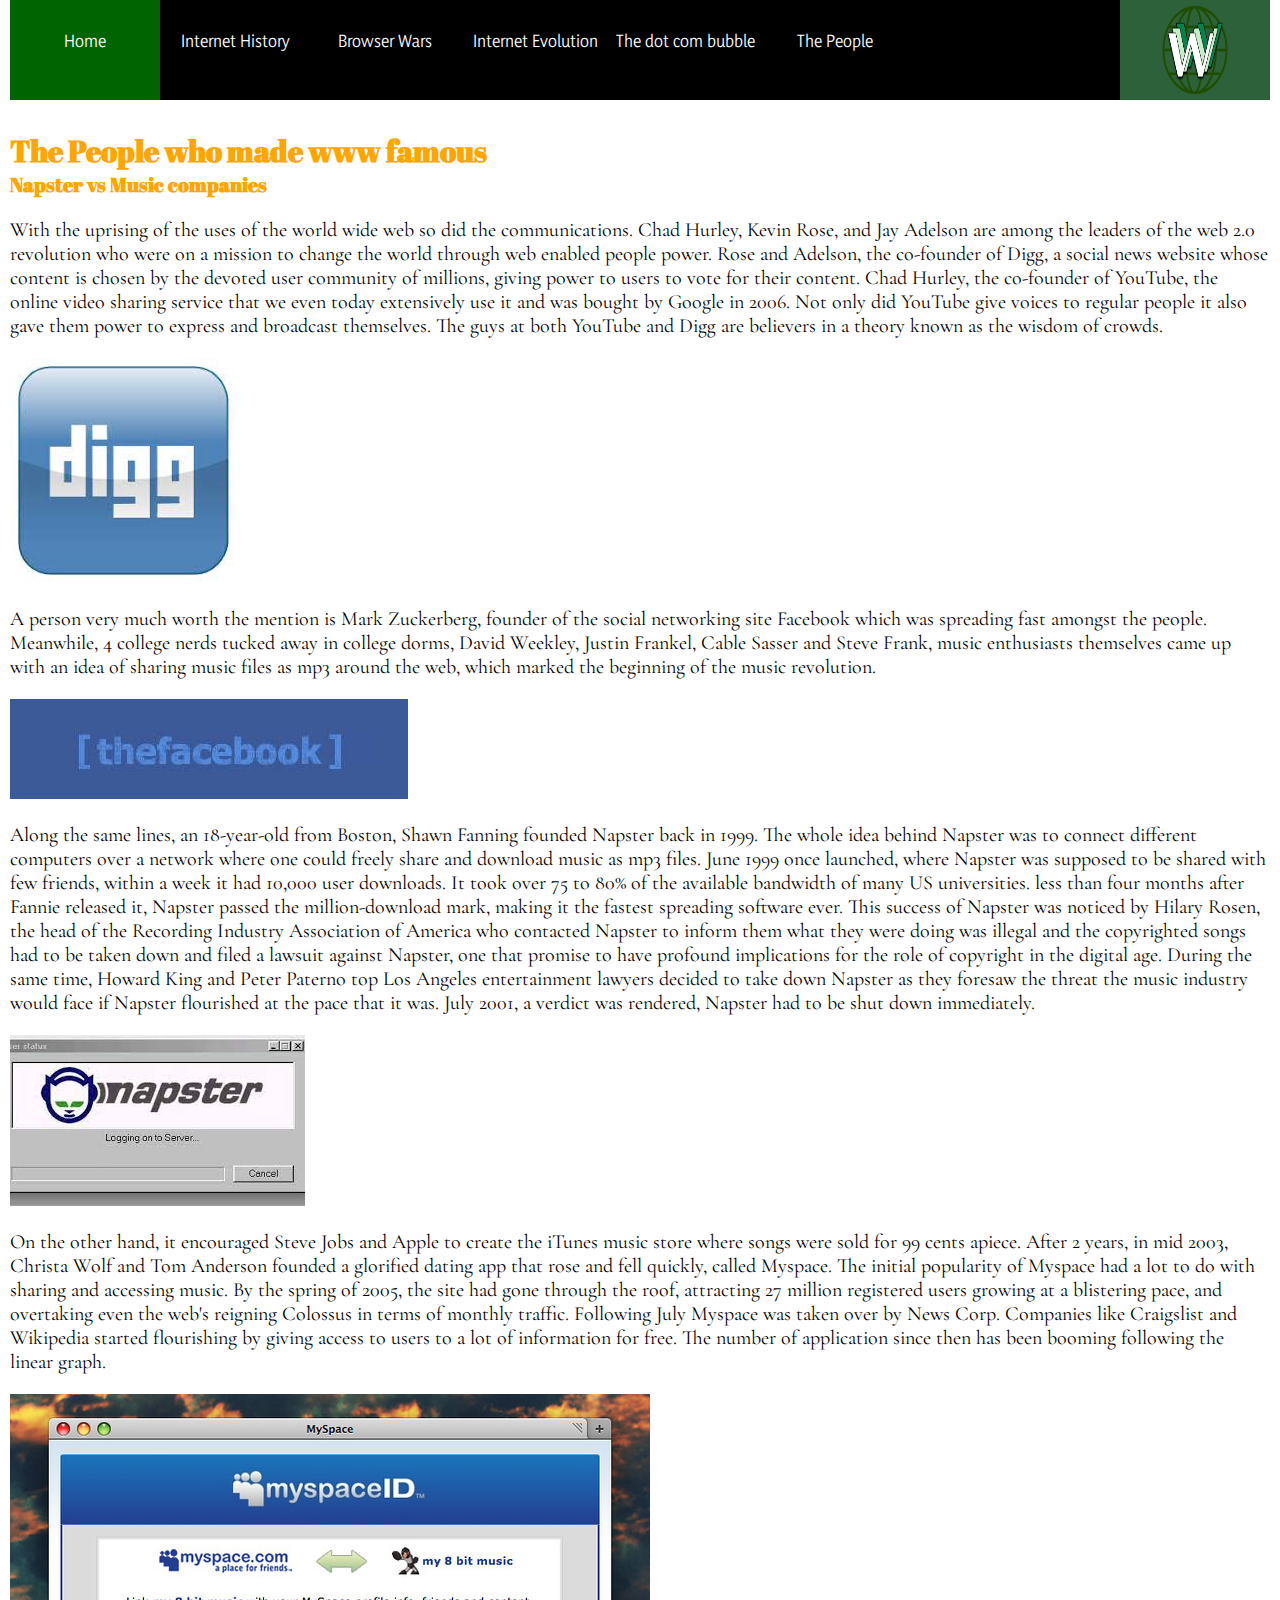
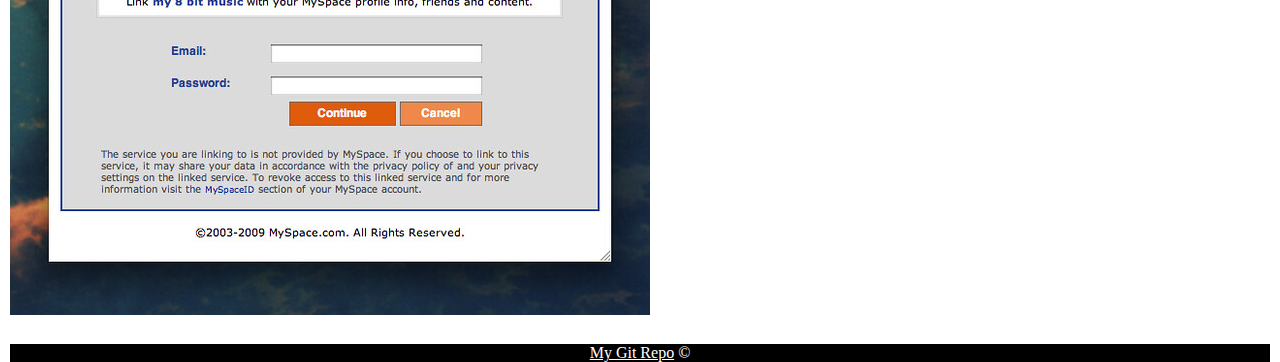
<file: public_html/thePeople.html>
<!DOCTYPE html>
<html lang="en">
<head>
    <meta charset="UTF-8">
    <meta content="width=device-width, initial-scale=1" name="viewport">
    <link href="https://fonts.googleapis.com/css?family=Tangerine:italic&effect=shadow-multiple" rel="stylesheet">
    <link href="https://fonts.googleapis.com/css?family=Abril+Fatface|Cormorant+Garamond:ital,wght@1,300|Yaldevi:Regular+400"
          rel="stylesheet">
    <link href="style.css" rel="stylesheet">
    <title>The people page</title>
</head>
<body>
<nav>
    <div>
        <ul class="topnav">
            <li class="right"><img alt="World Wide Web" src="Images/Image_Green_www.png"></li>
            <li><a class="active" href="home.html">Home</a></li>
            <li><a href="history.html">Internet History</a></li>
            <li><a href="browserWars.html">Browser Wars</a></li>
            <li><a href="internetEvolution.html">Internet Evolution</a></li>
            <li><a href="dotComBubble.html">The dot com bubble</a></li>
            <li><a href="thePeople.html">The People</a></li>
        </ul>
    </div>
</nav>
<div class="body-content">
    <h3>The People who made www famous</h3>
    <h4 class="adjust-margin">Napster vs Music companies</h4>

    <div class="grid-container-4">
        <div class="grid-content">
            <p>With the uprising of the uses of the world wide web so did the communications. Chad Hurley, Kevin Rose,
                and Jay Adelson are among the leaders of the web 2.0 revolution who were on a mission to change the world
                through web enabled people power. Rose and Adelson, the co-founder of Digg, a social news website whose content
                is chosen by the devoted user community of millions, giving power to users to vote for their content. Chad
                Hurley, the co-founder of YouTube, the online video sharing service that we even today extensively use it and was
                bought by Google in 2006. Not only did YouTube give voices to regular people it also gave them power to express and
                broadcast themselves. The guys at both YouTube and Digg are believers in a theory known as the wisdom of
                crowds.</p>
        </div>
        <div class="grid-img"><img src="Images/Digg.jpg" alt="Digg loogo"></div>
        <div class="grid-content">
            <p>A person very much worth the mention is Mark Zuckerberg, founder of the social networking site Facebook
                which was spreading fast amongst the people. Meanwhile, 4 college nerds tucked away in college dorms, David
                Weekley, Justin Frankel, Cable Sasser and Steve Frank, music enthusiasts themselves came up with an idea of
                sharing music files as mp3 around the web, which marked the beginning of the music revolution.</p>
        </div>
        <div class="grid-img"><img src="Images/facebookLogo.jpg" alt="Facebook logo"></div>
        <div class="grid-content">
            <p>Along the same lines, an 18-year-old from Boston, Shawn Fanning founded Napster back in 1999. The whole
                idea behind Napster was to connect different computers over a network where one could freely share and
                download music as mp3 files. June 1999 once launched, where Napster was supposed to be shared with few friends,
                within a week it had 10,000 user downloads. It took over 75 to 80% of the available bandwidth of many US
                universities. less than four months after Fannie released it, Napster passed
                the million-download mark, making it the fastest spreading software ever. This success of Napster was
                noticed by Hilary Rosen, the head of the Recording Industry Association of America who contacted Napster to inform
                them what they were doing was illegal and the copyrighted songs had to be taken down and filed a lawsuit against
                Napster, one that promise to have profound implications for the role of copyright in the digital age. During the same
                time, Howard King and Peter Paterno top Los Angeles entertainment lawyers decided to take down Napster as they
                foresaw the threat the music industry would face if Napster flourished at the pace that it was. July 2001, a
                verdict was rendered, Napster had to be shut down immediately.</p>
        </div>
        <div class="grid-img"><img src="Images/napsterImage.jpg" alt="Napster Logo"></div>
        <div class="grid-content">
            <p>On the other hand, it encouraged Steve Jobs and Apple to create the iTunes music store where songs were
                sold for 99 cents apiece. After 2 years, in mid 2003, Christa Wolf and Tom
                Anderson founded a glorified dating app that rose and fell quickly, called Myspace. The initial popularity
                of Myspace had a lot to do with sharing and accessing music. By the spring of 2005, the site had gone through the
                roof, attracting 27 million registered users growing at a blistering pace, and overtaking even the web's
                reigning Colossus in terms of monthly traffic. Following July Myspace was taken over by News Corp.
                Companies like Craigslist and Wikipedia started flourishing by giving access to users to a lot of
                information for free. The number of application since then has been booming following the linear graph.</p>
        </div>
        <div class="grid-img"><img src="Images/mySpace.jpg" alt="mySpace logo"></div>
    </div>
</div>
<footer><a href="https://github.com/ThulasiV21/historyWebsite" style="color: white">My Git Repo</a> &#169</footer>
</body>
</html>
</file>
<file: public_html/style.css>
body {
    padding: 0 10px;
    margin: 0px;
    image-resolution: from-image;
}

h1 {
    font-family: Lemonada;
    font-size: 200%;
    color: darkgreen;
    text-align: center;
    margin-bottom: 0;
    max-width: 100%;
}

.hero-image {
    background-image: url("Images/Image1.png");
    width: 100%;
    height: 400px;
    background-position: center;
    background-size: cover;
    background-repeat: no-repeat;
}

.history-home-image {
    width: 50%;
    height: auto;
    min-height: 250px;
    min-width: 250px;
    margin: 0 auto;
}

.t-align-center {
    text-align: center!important;
}

h3 {
    font-family: Abril Fatface;
    font-size: 30px;
    color: #ffa500;
    margin-bottom: 0px;
}

h4 {
    font-family: Abril Fatface;
    font-size: 20px;
    color: #ffa500;
    margin-bottom: 0px;
}

p {
    font-family: Cormorant Garamond;
    font-size: 20px;
    color: black;
}

ol {
    font-family: Cormorant Garamond;
    font-size: 20px;
    color: black;
}

.adjust-margin {
    margin-top: 0px;
}

ul.topnav {
    list-style-type: none;
    margin: 0;
    padding: 0;
    overflow: hidden;
    background-color: black;
}

ul.topnav li {
    float: left;
}

ul.topnav li a {
    display: block;
    padding-top: 30px;
    color: white;
    text-align: center;
    width: 150px;
    height: 70px;
    text-decoration: none;
    font-family: Yaldevi;
}

ul.topnav li img {
    display: block;
    padding: 0px;
    height: 100px;
    width: 150px;
}

ul.topnav li a:hover:not(.active) {
    background-color: darkgreen;
}

ul.topnav li a.active {
    background-color: darkgreen;
}

ul.topnav li.right {
    float: right;
}

span a:hover {
    color: darkgreen;
    background-color: transparent;
    text-decoration: underline;
    font-style: italic;
}

span a:active {
    color: darkgreen;
    background-color: transparent;
    font-style: italic;
    text-decoration: none;
}

span a:visited {
    color: purple;
    background-color: transparent;
    text-decoration: none;
}

span {
    color: #ffa500;
}

footer {
    background-color: black;
    height: 3%;
    width: 100%;
    bottom: 0;
    text-align: center;
    color: white;
}

.body-content {
    min-height: 50vh;
    display: inline-block;
    width: 100%;
    padding-bottom: 2%;
}

.divSection {
    position: relative;
    display: grid;
    text-align: center;
}

.page-section {
    display: flex;
    flex-direction: row;
}

@media (max-width: 800px) {
    .page-section {
        flex-direction: column;
    }

    .page-section-python {
        flex-direction: row;
    }
}

.divBottomFontStyle {
    font-family: "Lemonada";
    font-size: large;
    color: darkgreen;
}

.grid-left {
    padding: 0;
    text-align: left;
    font-family: Roboto;
    font-size: 20px;
    color: black;
    flex: 70% !important;
}

.grid-right {
    text-align: center;
    flex: 50%;
    display: flex;
    justify-content: center;
    align-items: center;
}

.grid-bottom {
    text-align: center;
    /*flex: 50%;*/
    display: block;
    align-items: center;
    float: bottom; !important;
}

.grid-img {
    display: inline-block;
    max-height: 350px;
    width: auto;
    max-width: 450px;
}

@media screen and (max-width: 600px) {
    ul.topnav li {
        display: flex;
        flex-direction: row !important;
    }
    ul.topnav li.right {float: none}

    .hero-image {
        background-image: url("Images/Image1.png");
        width: 100%;
        height: 175px;
        background-position: center;
        background-size: cover;
        background-repeat: no-repeat;
    }

    .grid-img {
        display: inline-block;
        max-height: 350px;
        width: auto;
        max-width: 375px;
        min-height: 250px;
        min-width: 250px;
    }

    .width-350 {
        max-width: 350px!important;
        min-height: 250px;
        min-width: 250px;
    }
}

@media screen and (max-width: 345px){
    ul.topnav li {
        display: flex;
        flex-direction: row !important;
    }

    ul.topnav li.right {display: block; float: none}

    .grid-img {
        display: inline-block;
        max-height: 300px;
        width: auto;
        max-width: 300px;
        min-height: 200px;
        min-width: 200px;
    }

    .grid-img-python {
        display: inline-block;
        max-height: 300px;
        width: auto;
        max-width: 375px;
        min-height: 200px;
        min-width: 200px;
    }


    .width-350 {
        max-width: 310px!important;
        min-height: 250px;
        min-width: 250px;
    }
}

.pd-top-10 {
    padding-top: 10px;
}

.footer-repo {
    color: white;
    float: left;
    padding-left: 1%;
}

.footer-report {
    color: white;
    float: right;
    padding-right: 1%;
}

.home-image {
    width: 100%;
    height: 98vh;
    display: inline-block;
    background-image: linear-gradient(rgba(0, 0, 0, 0.5), rgba(0.5, 0, 0, 0.5)), url("Images/hero_index3.jpg");
    background-position: center;
    background-size: auto;
    background-repeat: no-repeat;
}

.pd-bottom-10 {
    padding-bottom: 10%;
}

.grid-img-index {
    display: inline-block;
    max-height: 70%;
    width: 70%;
    align-items: center;
    text-align: center;
    justify-content: center;
}

.grid-img-index-bottom {
    /*display: grid;*/
    max-height: 50%;
    width: 50%;
    /*align-items: center;*/
    /*overflow:hidden;*/
    border-radius: 50%;
}

.footer-index {
    background-color: black;
    height: 3%;
    width: 100%;
    bottom: 0;
    text-align: center;
    color: white;
    position: static;
    padding: 0;
}

.hero-image-python {
    background-image: url("Images/python5.png");
    width: 100%;
    height: 450px;
    background-position: center;
    background-size: cover;
    background-repeat: no-repeat;
}


@media (max-width: 800px) {
    .hero-image-python {
        max-height: 280px;
    }
}

.ul-python {
    list-style-type: disc;
    font-family: Cormorant Garamond;
    font-size: 20px;
    color: black;
}

@media (max-width: 800px) {
    .page-section-python {
        flex-direction: row;
    }
}

.grid-left-python {
    padding: 0;
    text-align: left;
    font-family: Roboto;
    font-size: 20px;
    color: black;
    flex: 70% !important;
}

.grid-right-python {
    text-align: center;
    flex: 30%; !important;
    display: flex;
    justify-content: center;
    align-items: center;
}

.adjust-margin-bottom {
    margin-bottom: 0;
}

.adjust-padding-left {
    padding-left: 2%;
}

.grid-container-python {
    display: grid;
    grid-template-columns: auto auto;
    padding: 10px;
    position: center;
}

.grid-img-python {
    display: inline-block;
    max-height: 300px;
    width: auto;
    max-width: 375px;
    min-height: 250px;
    min-width: 250px;
    position: center;
}

.font-larger {
    font-family: Cormorant Garamond;
    font-size: 40px;
    color: black;
}

.h1-index {
    font-family: Lemonada;
    font-size: 300%;
    color: #2ecc71;
    text-align: center;
    max-width: 100%;
}

.divBottomFontStyle-index {
    font-family: "Lemonada";
    font-size: large;
    color: #2ecc71;
    text-align: center;
}

.grid-left-index {
    padding-top: 10px;
    text-align: center;
    align-items: center;
    flex: 70% !important;
}

.img-flex {
    display: flex;
    flex-direction: column;
}

.pd-top-50 {
    padding-top: 50px;
}

.pd-bottom-450 {
    padding-bottom: 450px;
}

.img-flex-row {
    display: flex;
    flex-direction: row;
}

.img-rounded {
    height: 200px;
  width: 200px;
  background-color: #bbb;
  border-radius: 50%;
  display: inline-block;
}

.pd-bottom-3 {
    padding-bottom: 4%;
}

.dot {
  height: 200px;
  width: 200px;
  background-color: #bbb;
  border-radius: 50%;
  display: inline-block;
  text-align: center;
}
</file>
